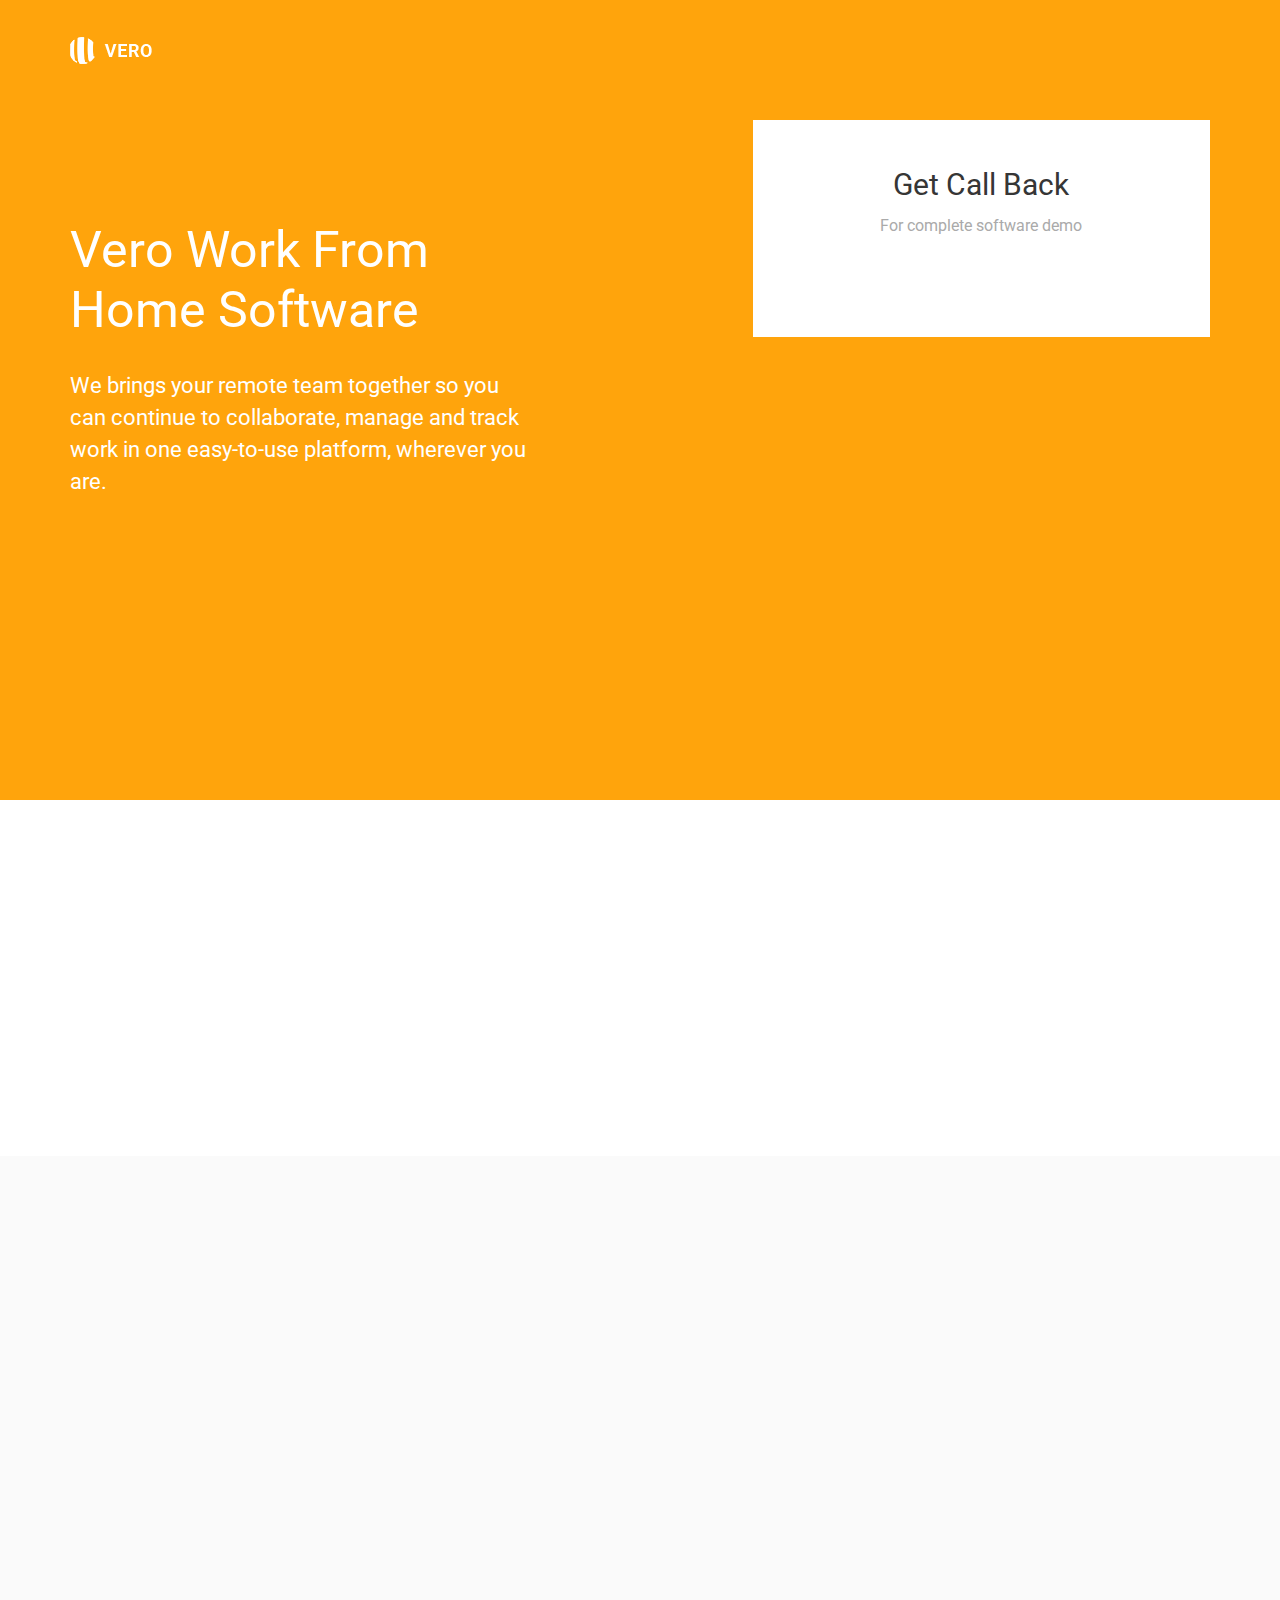
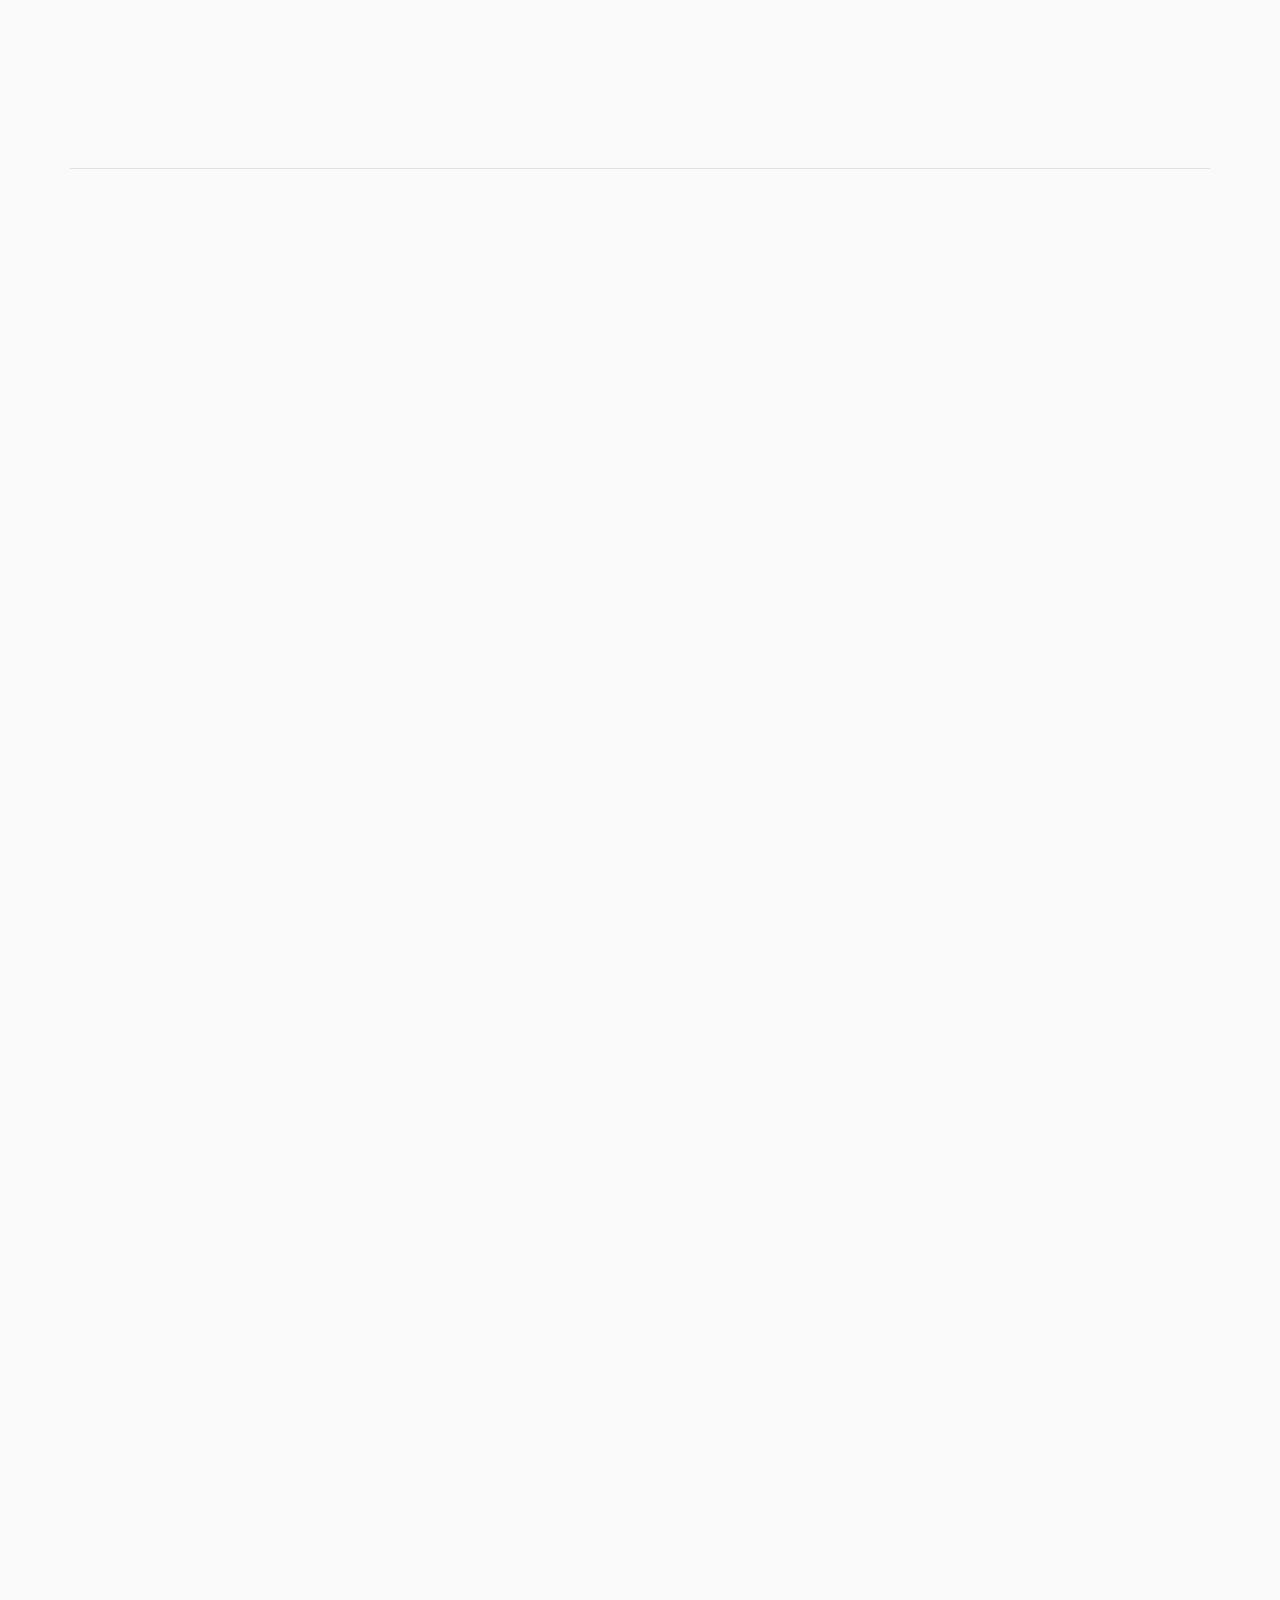
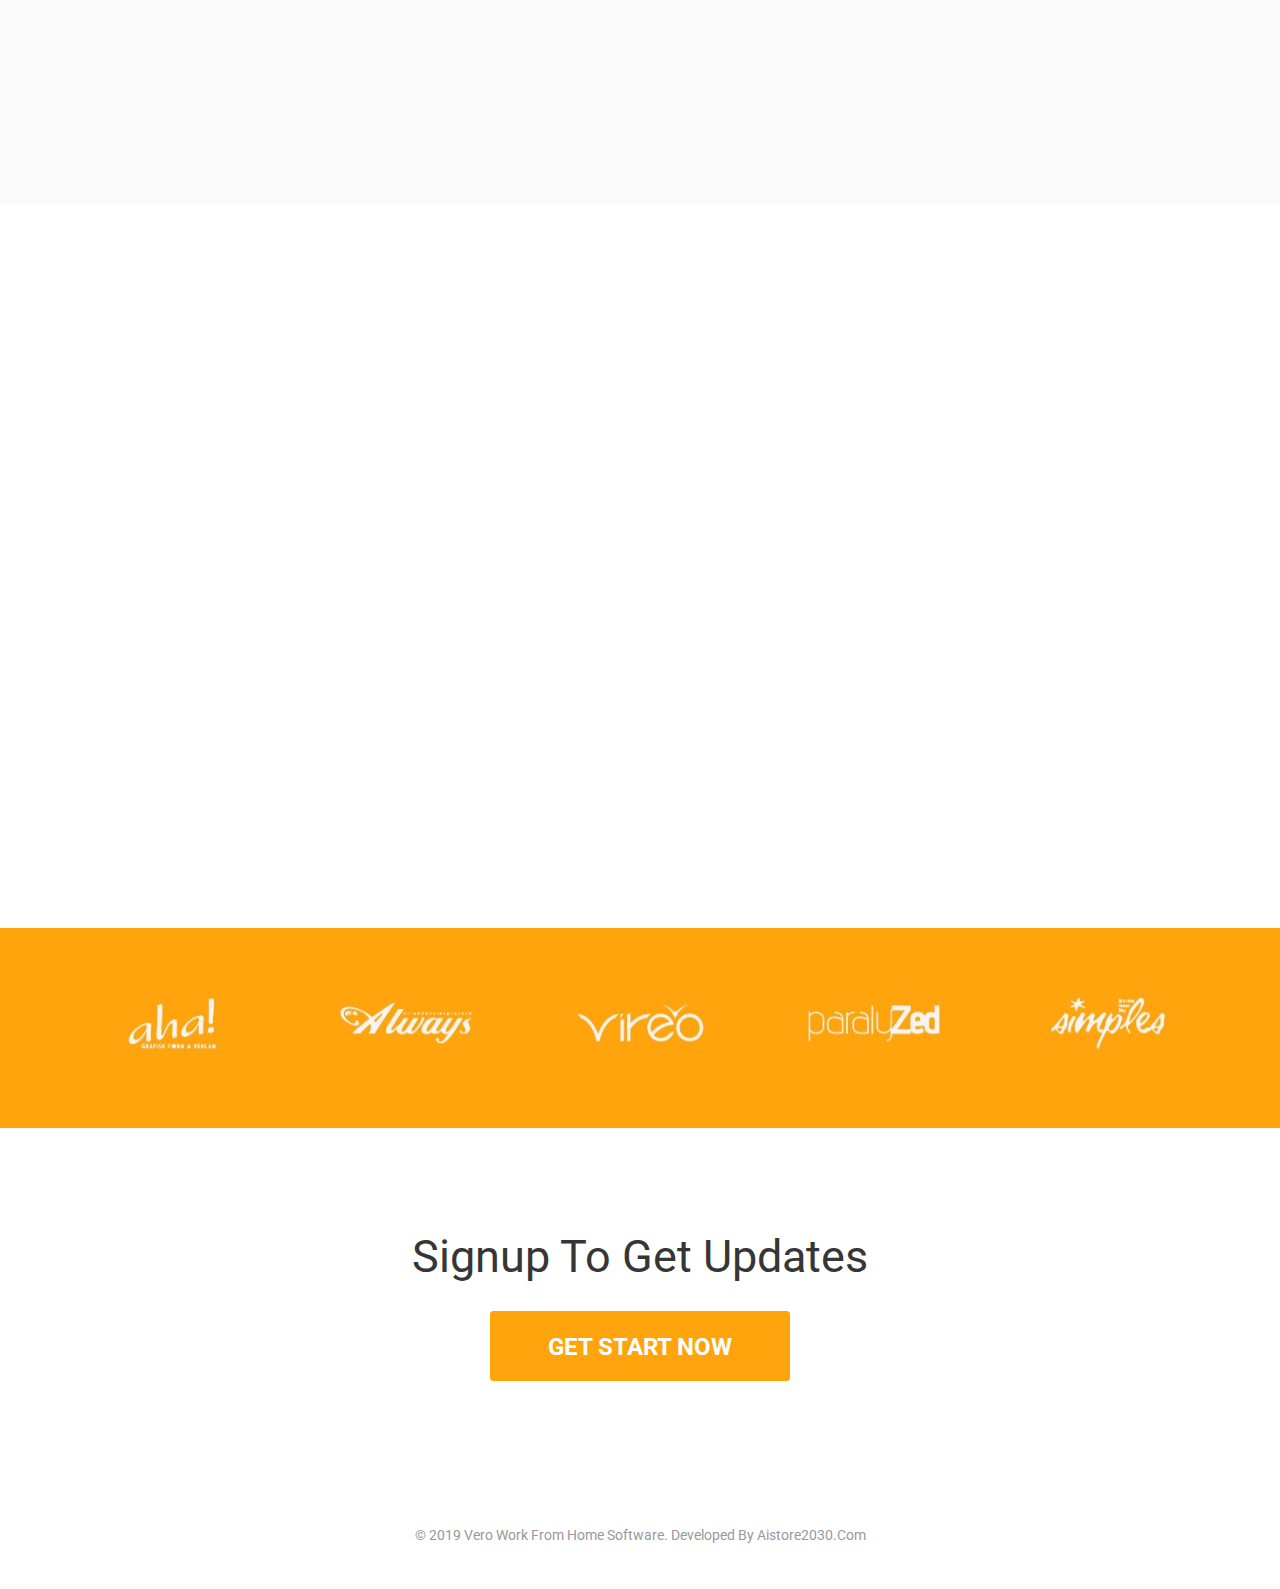
<file: index.html>
<!DOCTYPE html>
<html dir="ltr" lang="en-US">

<head>
	<!-- Document Meta
    ============================================= -->
	<meta charset="utf-8">
	<meta http-equiv="X-UA-Compatible" content="IE=edge">
	<!--IE Compatibility Meta-->
	<meta name="author" content="zytheme"/>
	<meta name="viewport" content="width=device-width, initial-scale=1, maximum-scale=1">
	<meta name="description" content="Multi-purpose Business html5 landing page">
	<link href="assets/images/favicon/favicon.ico" rel="icon">

	<!-- Fonts
    ============================================= -->
	<link href='https://fonts.googleapis.com/css?family=Roboto:300,300i,400,400i,700' rel='stylesheet' type='text/css'>

	<!-- Stylesheets
    ============================================= -->
	<link href="assets/css/external.css" rel="stylesheet">
	<link href="assets/css/bootstrap.min.css" rel="stylesheet">
	<link href="assets/css/style.css" rel="stylesheet">
	<!-- HTML5 shim, for IE6-8 support of HTML5 elements. All other JS at the end of file. -->
	<!--[if lt IE 9]>
      <script src="assets/js/html5shiv.js"></script>
      <script src="assets/js/respond.min.js"></script>
    <![endif]-->

	<!-- Document Title
    ============================================= -->
	<title>Vero Work from home software</title>
	
	<style>
	
	.feature-panel
	{
	padding-bottom:3
	
	
	
	
	
	
	
	
	
	
	
	
	0px;
	}
	
	
	</style>
</head>

<body class="body-scroll">
	<!-- Document Wrapper
	============================================= -->
	<div id="wrapper" class="wrapper clearfix">

		<!-- Header
        ============================================= -->
		<header id="navbar-spy" class="header header-1 header-transparent header-fixed">
			<nav id="primary-menu" class="navbar navbar-fixed-top">
				<div class="container">
					<div class="navbar-header">
						<button type="button" class="navbar-toggle collapsed" data-toggle="collapse" data-target="#navbar-collapse-1" aria-expanded="false">
							<span class="sr-only">Toggle navigation</span>
							<span class="icon-bar"></span>
							<span class="icon-bar"></span>
							<span class="icon-bar"></span>
						</button>
						<a class="logo" href="index.php">
							<img class="logo-dark" src="assets/images/logo/logo-dark.png" alt="Vero Logo">
							<img class="logo-light" src="assets/images/logo/logo-light.png" alt="Vero Logo">
						</a>
					</div>
					<div class="collapse navbar-collapse pull-right" id="navbar-collapse-1">
						<ul class="nav navbar-nav nav-pos-right navbar-left nav-split">
							<li class="active"><a data-scroll="scrollTo" href="#slider">home</a>
							</li>
							<li><a data-scroll="scrollTo" href="#feature2">feature</a>
							</li>
							<li><a data-scroll="scrollTo" href="#reviews">reviews</a>
							</li>
							<li><a data-scroll="scrollTo" href="#clients">clients</a>
							</li>
							 	
							
							<li><a   data-scroll="scrollTo" href="https://t1.aistore2030.com">GET START</a>
							</li>
						</ul>
					</div>
					<!--/.nav-collapse -->
				</div>
			</nav>
		</header>

		<!-- Slider #1
		============================================= -->
		<section id="slider" class="section slider slider-form">
			<div class="slide--item bg-theme">
				<div class="container">
					<div class="row row-content">
						<div class="col-xs-12 col-sm-6 col-md-5 pt-100">
							<div class="slide--headline">Vero Work from home software</div>
							<div class="slide--bio">We brings your remote team together so you can continue to collaborate, manage and track work in one easy-to-use platform, wherever you are.</div>
							 
						</div>
						<div class="col-xs-12 col-sm-6 col-md-5 col-md-offset-2">
							<div class="slide--action">
								<h6>Get call Back</h6>
								<p>For complete software demo</p>
								
								
								<script charset="utf-8" type="text/javascript" src="https://js.hsforms.net/forms/shell.js"></script>
<script>
  hbspt.forms.create({
	portalId: "4822330",
	formId: "42aa7dcf-7f7b-405f-8d5d-a2e85fad1ea6"
});
</script>


							</div>
						</div>
					</div>
					<!-- .row end -->
				</div>
				<!-- .container end -->
			</div>
			<!-- .slide-item end -->
		</section>
		<!-- #slider end -->

		<!-- Feature #1
		============================================= -->
		<section id="feature1" class="section feature feature-left bg-white">
			<div class="container">
				<div class="row">
					<!-- Panel #1 -->
					<div class="col-xs-12 col-sm-3 col-md-3">
						<div class="feature-panel wow fadeInUp" data-wow-duration="1s">
							<div class="feature--icon">
								<i class="lnr lnr-chart-bars"></i>
							</div>
							<div class="feature--content">
								<h3>Capture screenshots</h3>
								<p>System capture employee screenshots and show you in the reports.</p>
							</div>
						</div>
						<!-- .feature-panel end -->
					</div>
					<!-- .col-md-4 end -->

					<!-- Panel #2 -->
					<div class="col-xs-12 col-sm-3 col-md-3">
						<div class="feature-panel wow fadeInUp" data-wow-duration="1s">
							<div class="feature--icon">
								<i class="lnr lnr-users"></i>
							</div>
							<div class="feature--content">
								<h3>Track working hour</h3>
								<p>Track working hour with screenshots that you employee was really working.</p>
							</div>
						</div>
						<!-- .feature-panel end -->
					</div>
					<!-- .col-md-4 end -->

					 
					
					<div class="col-xs-12 col-sm-3 col-md-3">
						<div class="feature-panel wow fadeInUp" data-wow-duration="1s">
							<div class="feature--icon">
								<i class="lnr lnr-gift"></i>
							</div>
							<div class="feature--content">
								<h3>Powerful Reports</h3>
								<p>System impresses you with details reports so that it so that you can get exact information.</p>
							</div>
						</div>
						<!-- .feature-panel end -->
					</div>
					
					
					<div class="col-xs-12 col-sm-3 col-md-3">
						<div class="feature-panel wow fadeInUp" data-wow-duration="1s">
							<div class="feature--icon">
								<i class="lnr lnr-gift"></i>
							</div>
							<div class="feature--content">
								<h3>White Label</h3>
								<p>Hosted on your server underyour own brand and logo</p>
							</div>
						</div>
						<!-- .feature-panel end -->
					</div>
						
					 
					
					
					<!-- .col-md-4 end -->
				</div>
				<!-- .row end -->
			</div>
			<!-- .container end -->
		</section>
		<!-- #feature2 end -->

		<!-- Feature #2
		============================================= -->
		<section id="feature2" class="section feature feature-2">
			<div class="container">
				<div class="row clearfix">
					<div class="col-xs-12 col-sm-12 col-md-6 col-md-offset-3">
						<div class="heading heading-1 mb-80 text--center wow fadeInUp" data-wow-duration="1s">
							<h2 class="heading--title">Our features suits all types</h2>
						</div>
					</div>
					<!-- .col-md-6 end -->
				</div>
				<!-- .row end -->
				<div class="row">
					<div class="col-xs-12 col-sm-6 col-md-6 wow fadeInUp">
						<img class="img-responsive" src="assets/images/background/bg-2.jpg" alt="device"/>
					</div>
					<!-- .col-md-6 end -->
					<div class="col-xs-12 col-sm-6 col-md-6">
						<div class="wow fadeInUp" data-wow-duration="1s">
							<h3 class="">Works on all platforms</h3>
							<p class="">It is web based software build using Laravel and JavaFX and thus run in all plateform Windows , Linux and Mac.</p>
						</div>
					</div>
					<!-- .col-md-6 end -->

				</div>
				<!-- .row end -->
			</div>
			<!-- .container end -->
		</section>
		<!-- #feature2 end -->
		
		<!-- Divider
		============================================= -->
		<section class="pt-0 pb-0">
			<div class="container">
				<div class="row">
					<div class="col-xs-12 col-sm-12 col-md-12">
						<hr class="feature-divider">
					</div>
				</div>
				<!-- .row end -->
			</div>
			<!-- .container end -->
		</section>
		
		<!-- Feature #2
		============================================= -->
		<section id="feature3" class="section feature feature-2">
			<div class="container">
				<div class="row">
					<div class="col-xs-12 col-sm-6 col-md-6">
						<div class="wow fadeInUp" data-wow-duration="1s">
							<h3 class="">Easy & secure access</h3>
							<p class="">You will get software with source code so host it in your server and yes database.</p>
						</div>
					</div>
					<!-- .col-md-6 end -->
					<div class="col-xs-12 col-sm-6 col-md-6 wow fadeInUp">
						<img class="img-responsive pull-right" src="assets/images/background/bg-3.jpg" alt="device"/>
					</div>
					<!-- .col-md-6 end -->

				</div>
				<!-- .row end -->
			</div>
			<!-- .container end -->
		</section>
		
		
		
		<!-- Feature #2
		============================================= -->
		<section id="feature3" class="section feature feature-2">
			<div class="container">
				<div class="row">
					 <div class="col-xs-12 col-sm-6 col-md-6 wow fadeInUp">
						<img class="img-responsive pull-right" src="screen/screen.png" alt="device"/>
					</div>
					<!-- .col-md-6 end -->
					<div class="col-xs-12 col-sm-6 col-md-6 wow fadeInUp">
						<img class="img-responsive pull-right" src="screen/screen1.png" alt="device"/>
					</div>
					
				 
					
					<div class="col-xs-12 col-sm-6 col-md-6 wow fadeInUp">
						<img class="img-responsive pull-right" src="screen/screen3.png" alt="device"/>
					</div>
					<!-- .col-md-6 end --><div class="col-xs-12 col-sm-6 col-md-6 wow fadeInUp">
						<img class="img-responsive pull-right" src="screen/screen4.png" alt="device"/>
					</div>
					<!-- .col-md-6 end -->


<!-- .col-md-6 end --><div class="col-xs-12 col-sm-6 col-md-6 wow fadeInUp">
						<img class="img-responsive pull-right" src="screen/screen5.png" alt="device"/>
					</div>
					<!-- .col-md-6 end -->
<!-- .col-md-6 end --><div class="col-xs-12 col-sm-6 col-md-6 wow fadeInUp">
						<img class="img-responsive pull-right" src="screen/screen6.png" alt="device"/>
					</div>
					<!-- .col-md-6 end -->
					
					
				</div>
				<!-- .row end -->
			</div>
			<!-- .container end -->
		</section>
		
		
		<!-- #feature2 end -->

		<!-- reviews
        ============================================= -->
		<section id="reviews" class="section reviews pb-70 bg-white">
			<div class="container">
				<div class="row clearfix">
					<div class="col-xs-12 col-sm-12 col-md-6 col-md-offset-3">
						<div class="heading heading-1 mb-80 text--center wow fadeInUp" data-wow-duration="1s">
							<h2 class="heading--title">What users say ?</h2>
						</div>
					</div>
					<!-- .col-md-6 end -->
				</div>
				<!-- .row end -->
				<div class="row">
					<div class="col-xs-12 col-sm-6 col-md-6">
						<!--  Testimonial #1  -->
						<div class="testimonial-panel wow fadeInUp" data-wow-duration="1s">
							<div class="testimonial--img">
								<img src="assets/images/testimonials/1.png" alt="author">
							</div>
							<div class="testimonial--body">
								<div class="testimonial--author">
									<h5>Mark Smith</h5>
								</div>
								<div class="testimonial--job">
									Envato Inc.
								</div>
								<p>"Highly skilled and patient team of web designers. Working with everyone at vero has been a total pleasure and I'm looking forward to a long and fruitful working relationship with them. A+++ work - highly recommended them"</p>
							</div>
						</div>
					</div>
					<!-- .col-md-6 End -->
					<div class="col-xs-12 col-sm-6 col-md-6">
						<!--  Testimonial #1  -->
						<div class="testimonial-panel wow fadeInUp" data-wow-duration="1s">
							<div class="testimonial--img">
								<img src="assets/images/testimonials/2.png" alt="author">
							</div>
							<div class="testimonial--body">
								<div class="testimonial--author">
									<h5>Jessy Arthur</h5>
								</div>
								<div class="testimonial--job">
									Apple Inc.
								</div>
								<p>"The experience we had working with vero was excellent all around. They went above and beyond to give us all we wanted and more. Highly recommended!"</p>
							</div>
						</div>
					</div>
					<!-- .col-md-6 End -->
				</div>
				<!-- .row End -->
			</div>
			<!-- .container End -->
		</section>
		<!-- #reviews End-->

		<!-- Clients Carousel Section
		=== === === === === === === === === === === === === === -->
		<section id="clients" class="section clients clients-carousel bg-theme">
			<div class="container">
				<div class="row">
					<div class="col-xs-12 col-sm-12 col-md-12">
						<div class="carousel carousel-dots" data-slide="5" data-slide-res="2" data-autoplay="false" data-nav="false" data-dots="false" data-space="30" data-loop="true" data-speed="800">
							<!-- Client #1 -->
							<div class="client">
								<img class="center-block" src="assets/images/clients/1.jpg" alt="client">
							</div>

							<!-- Client #2 -->
							<div class="client">
								<img class="center-block" src="assets/images/clients/2.jpg" alt="client">
							</div>

							<!-- Client #3 -->
							<div class="client">
								<img class="center-block" src="assets/images/clients/3.jpg" alt="client">
							</div>

							<!-- Client #4 -->
							<div class="client">
								<img class="center-block" src="assets/images/clients/4.jpg" alt="client">
							</div>

							<!-- Client #5 -->
							<div class="client">
								<img class="center-block" src="assets/images/clients/5.jpg" alt="client">
							</div>
							<!-- Client #3 -->
							<div class="client">
								<img class="center-block" src="assets/images/clients/3.jpg" alt="client">
							</div>

							<!-- Client #4 -->
							<div class="client">
								<img class="center-block" src="assets/images/clients/4.jpg" alt="client">
							</div>
						</div>
					</div>
					<!-- .col-md-12 end -->
				</div>
				<!-- .row end -->
			</div>
			<!-- .container end -->
		</section>
		<!-- #clients end -->

		<!-- Action #1
		============================================= -->
		<section id="cta" class="section cta text-center bg-white">
			<div class="container">
				<div class="row">
					<div class="col-xs-12 col-sm-8 col-sm-offset-2 col-md-6 col-md-offset-3">
						<h3 class="heading--title">Signup to get updates</h3>
						 
						<a class="btn btn--primary" href="https://share.hsforms.com/1Qqp9z397QF-NXaLoX60epg2vcxm">get start now</a>
					</div>
					<!-- .col-md-12 end -->
				</div>
				<!-- .row end -->
			</div>
			<!-- .container end -->
		</section>
		<!-- #cta end -->

		<!-- Footer 
		============================================= -->
		<footer id="footer" class="footer footer-5">
			<!-- Copyrights
			============================================= -->
			<div class="container">
				<div class="row">
					<div class="col-xs-12 col-sm-12 col-md-12">
						<div class="footer--copyright text-center">
							<span>&copy; 2019 Vero Work from home software. Developed by aistore2030.com
						</div>
					</div>
					<!-- .col-md-6 end -->
				</div>
				<!-- .row end -->
			</div>
			<!-- .container end -->
		</footer>
	</div>
	<!-- #wrapper end -->

	<!-- Footer Scripts
	============================================= -->
	<script src="assets/js/jquery-2.2.4.min.js"></script>
	<script src="assets/js/plugins.js"></script>
	<script src="assets/js/functions.js"></script><!--Start of Zendesk Chat Script-->
<script type="text/javascript">
window.$zopim||(function(d,s){var z=$zopim=function(c){z._.push(c)},$=z.s=
d.createElement(s),e=d.getElementsByTagName(s)[0];z.set=function(o){z.set.
_.push(o)};z._=[];z.set._=[];$.async=!0;$.setAttribute("charset","utf-8");
$.src="https://v2.zopim.com/?3VEgYouagZpzfI2k71eplQR3poWqfMGv";z.t=+new Date;$.
type="text/javascript";e.parentNode.insertBefore($,e)})(document,"script");
</script>
<!--End of Zendesk Chat Script-->
		
		<!-- Global site tag (gtag.js) - Google Analytics -->
<script async src="https://www.googletagmanager.com/gtag/js?id=UA-166897529-1">
</script>
<script>
  window.dataLayer = window.dataLayer || [];
  function gtag(){dataLayer.push(arguments);}
  gtag('js', new Date());

  gtag('config', 'UA-166897529-1');
</script>
		
		
</body>
</html>
</file>
<file: assets/css/style.css>
/*-----------------------------------------------------------------------------------

	Theme Name: Vero
	Theme URI: http://themeforest.net/user/zytheme
	Description: Vero is a pixel perfect creative html5 app landing page  based on designed with great attention to details, flexibility and performance. It is ultra professional, smooth and sleek, with a clean modern layout.
	Author: zytheme
	Author URI: http://themeforest.net/user/zytheme
	Version: 1.0

-----------------------------------------------------------------------------------*/
/*!
// Contents
// ------------------------------------------------>

1.  Global Styles
 2.  Typography
 3.	 Color
 4.	 Align
 5.	 Grid
 6.	 Blockquotes
 7.	 Background
 8.	 Buttons
 9.	 Forms
 10. Heading
 11. Loading
 12. Header
 13. Menu
 14. hero
 15. testimonial
 16. feature
 17. action
 18. pricing
 19. footer
 20. carousel
 21. landing
 22. Video
 23. Clients

/*------------------------------------*\
    #GLOBAL STYLES
\*------------------------------------*/
/*
WARNING! DO NOT EDIT THIS FILE!

To make it easy to update your theme, you should not edit the styles in this file. Instead use 
the custom.css file to add your styles. You can copy a style from this file and paste it in 
custom.css and it will override the style in this file. You have been warned! :)
*/
body,
html {
	overflow-x: hidden;
}

html {
	font-size: 13px;
}

body {
	background-color: #ffffff;
	font-family: 'Roboto', sans-serif;
	font-size: 13px;
	font-weight: 400;
	color: #aaaaaa;
	line-height: 1.5;
	margin: 0;
}

.wrapper {
	background-color: #fafafa;
}

* {
	outline: none;
}
::-moz-selection {
 text-shadow: none;
}

::selection {
	background-color: #ffa40c;
	color: #ffffff;
	text-shadow: none;
}

a {
	-webkit-transition: all 0.3s ease;
	-moz-transition: all 0.3s ease;
	-o-transition: all 0.3s ease;
	transition: all 0.3s ease;
	color: #ffa40c;
}

a:hover {
	color: #d88700;
	text-decoration: none;
}

a:focus {
	color: #d88700;
	outline: none;
	text-decoration: none;
}

a:active {
	color: #d88700;
	outline: none;
	text-decoration: none;
}

textarea {
	resize: none;
}

button.btn {
	margin-bottom: 0;
}

.btn:focus,
.btn:active:focus,
.btn.active:focus,
.btn.focus,
.btn.focus:active,
.btn.active.focus {
	outline: none;
}

.modal-backdrop {
	z-index: 1020;
	background-color: rgba(34, 34, 34, 0.95);
}

.fullscreen {
	height: 100vh !important;
}

/* Custom, iPhone Retina */
/* Small Devices, Tablets */
/* Medium Devices, Desktops */
@media only screen and (max-width: 992px) {

.fullscreen {
	height: auto !important;
}
}

/*------------------------------------*\
    #TYPOGRAPHY
\*------------------------------------*/
/* Heading Text */
.h1,
.h2,
.h3,
.h4,
.h5,
.h6,
h1,
h2,
h3,
h4,
h5,
h6 {
	color: #363636;
	font-family: 'Roboto', sans-serif;
	font-weight: 700;
	margin: 0 0 28px;
	line-height: 1;
}

.h1,
h1 {
	font-size: 52px;
}

.h2,
h2 {
	font-size: 42px;
}

.h3,
h3 {
	font-size: 38px;
}

.h4,
h4 {
	font-size: 32px;
}

.h5,
h5 {
	font-size: 24px;
}

.h6,
h6 {
	font-size: 18px;
}

p {
	color: #aaaaaa;
	font-size: 13px;
	font-weight: 400;
	line-height: 22px;
}

.lead {
	font-size: 16px;
	line-height: 1.8;
}

/* Aligning Text */
.text--left {
	text-align: left !important;
}

.text--right {
	text-align: right !important;
}

.text--center {
	text-align: center !important;
}

.text--just {
	text-align: justify !important;
}

.align--top {
	vertical-align: top;
}

.align--bottom {
	vertical-align: bottom;
}

.align--middle {
	vertical-align: middle;
}

.align--baseline {
	vertical-align: baseline;
}

/* Weight Text */
.bold {
	font-weight: bold;
}

.regular {
	font-weight: normal;
}

.italic {
	font-style: italic;
}

.break-word {
	word-wrap: break-word;
}

.no-wrap {
	white-space: nowrap;
}

/* Text Color */
.text-white {
	color: #ffffff !important;
}

.text-gray {
	color: #f6f7fb !important;
}

.text-black {
	color: #363636;
}

.text-theme {
	color: #ffa40c;
}

.text--capitalize {
	text-transform: capitalize !important;
}

.text--uppercase {
	text-transform: uppercase !important;
}

.font-heading {
	font-family: 'Roboto', sans-serif;
}

.font-body {
	font-family: 'Roboto', sans-serif;
}

.font-18 {
	font-size: 24px;
}

.font-16 {
	font-size: 16px;
}

.font-20 {
	font-size: 20px;
}

.font-40 {
	font-size: 40px;
}

/* Custom, iPhone Retina */
@media only screen and (min-width: 320px) and (max-width: 767px) {

text-center-xs {
	text-align: center !important;
}
}

/* Small Devices, Tablets */
@media only screen and (min-width: 768px) and (max-width: 991px) {

text-center-sm {
	text-align: center !important;
}
}

.higlighted-style1 {
	background-color: #ffa40c;
	color: #fff;
	padding: 5px 0;
}

.higlighted-style2 {
	background-color: #363636;
	color: #fff;
	padding: 5px 0;
}

.higlighted-style3 {
	background-color: #f6f7fb;
	color: #ffa40c;
	padding: 5px 0;
}

/*------------------------------------*\
    #COLORS
\*------------------------------------*/
.color-heading {
	color: #363636 !important;
}

.color-theme {
	color: #ffa40c !important;
}

.color-white {
	color: #ffffff !important;
}

.color-gray {
	color: #f6f7fb !important;
}

/*------------------------------------*\
    #Align
\*------------------------------------*/
address,
blockquote,
dd,
dl,
fieldset,
form,
ol,
p,
pre,
table,
ul {
	margin-bottom: 20px;
}

section {
	padding-top: 100px;
	padding-bottom: 100px;
	overflow: hidden;
}

/* All margin */
.m-0 {
	margin: 0 !important;
}

.m-xs {
	margin: 10px;
}

.m-sm {
	margin: 20px;
}

.m-md {
	margin: 40px;
}

.m-lg {
	margin: 80px;
}

/* top margin */
.mt-0 {
	margin-top: 0;
}

.mt-xs {
	margin-top: 10px;
}

.mt-10 {
	margin-top: 10px !important;
}

.mt-20 {
	margin-top: 20px !important;
}

.mt-30 {
	margin-top: 30px !important;
}

.mt-40 {
	margin-top: 40px !important;
}

.mt-50 {
	margin-top: 50px !important;
}

.mt-60 {
	margin-top: 60px;
}

.mt-70 {
	margin-top: 70px !important;
}

.mt-80 {
	margin-top: 80px !important;
}

.mt-90 {
	margin-top: 90px !important;
}

.mt-100 {
	margin-top: 100px !important;
}

.mt-150 {
	margin-top: 150px;
}

/* bottom margin */
.mb-0 {
	margin-bottom: 0 !important;
}

.mb-15 {
	margin-bottom: 15px;
}

.mb-10 {
	margin-bottom: 10px !important;
}

.mb-20 {
	margin-bottom: 20px !important;
}

.mb-30 {
	margin-bottom: 30px !important;
}

.mb-50 {
	margin-bottom: 50px !important;
}

.mb-40 {
	margin-bottom: 40px !important;
}

.mb-60 {
	margin-bottom: 60px !important;
}

.mb-70 {
	margin-bottom: 70px !important;
}

.mb-80 {
	margin-bottom: 80px !important;
}

.mb-90 {
	margin-bottom: 90px !important;
}

.mb-100 {
	margin-bottom: 100px !important;
}

.mb-150 {
	margin-bottom: 150px !important;
}

/* right margin */
.mr-0 {
	margin-right: 0;
}

.mr-30 {
	margin-right: 30px !important;
}

.mr-50 {
	margin-right: 50px;
}

.mr-60 {
	margin-right: 60px;
}

.mr-150 {
	margin-right: 150px;
}

/* left margin */
.ml-0 {
	margin-left: 0;
}

.ml-xs {
	margin-left: 10px;
}

.ml-sm {
	margin-left: 20px;
}

.ml-md {
	margin-left: 40px;
}

.ml-lg {
	margin-left: 80px;
}

.ml-30 {
	margin-left: 30px !important;
}

.ml-50 {
	margin-left: 50px;
}

.ml-60 {
	margin-left: 60px;
}

.ml-150 {
	margin-left: 150px;
}

/* All padding */
.p-0 {
	padding: 0 !important;
}

.p-xs {
	padding: 10px;
}

.p-sm {
	padding: 20px;
}

.p-md {
	padding: 40px;
}

.p-lg {
	padding: 80px;
}

/* top padding */
.pt-0 {
	padding-top: 0 !important;
}

.pt-20 {
	padding-top: 20px !important;
}

.pt-30 {
	padding-top: 30px !important;
}

.pt-40 {
	padding-top: 40px !important;
}

.pt-50 {
	padding-top: 50px;
}

.pt-60 {
	padding-top: 60px;
}

.pt-70 {
	padding-top: 70px !important;
}

.pt-80 {
	padding-top: 80px;
}

.pt-90 {
	padding-top: 90px;
}

.pt-100 {
	padding-top: 100px !important;
}

.pt-150 {
	padding-top: 150px !important;
}

/* bottom padding */
.pb-0 {
	padding-bottom: 0 !important;
}

.pb-30 {
	padding-bottom: 30px;
}

.pb-50 {
	padding-bottom: 50px;
}

.pb-60 {
	padding-bottom: 60px;
}

.pb-70 {
	padding-bottom: 70px !important;
}

.pb-80 {
	padding-bottom: 80px;
}

.pb-90 {
	padding-bottom: 90px;
}

.pb-100 {
	padding-bottom: 100px !important;
}

/* right padding */
.pr-0 {
	padding-right: 0;
}

.pr-xs {
	padding-right: 10px;
}

.pr-sm {
	padding-right: 20px;
}

.pr-md {
	padding-right: 40px;
}

.pr-lg {
	padding-right: 80px;
}

.pr-15 {
	padding-right: 15px !important;
}

.pr-30 {
	padding-right: 30px !important;
}

.pr-50 {
	padding-right: 50px;
}

.pr-60 {
	padding-right: 60px;
}

.pr-100 {
	padding-right: 100px !important;
}

.pr-150 {
	padding-right: 150px;
}

/* left padding */
.pl-0 {
	padding-left: 0 !important;
}

.pl-30 {
	padding-left: 30px;
}

.pl-50 {
	padding-left: 50px;
}

.pl-60 {
	padding-left: 60px;
}

.pl-100 {
	padding-left: 100px !important;
}

.pl-150 {
	padding-left: 150px;
}

/* Postions */
.fixed {
	position: fixed;
}

.relative {
	position: relative;
}

.absolute {
	position: absolute;
}

.static {
	position: static;
}

/* Zindex*/
.zindex-1 {
	z-index: 1;
}

.zindex-2 {
	z-index: 2;
}

.zindex-3 {
	z-index: 3;
}

/* Borders */
.border-all {
	border: 1px solid #ffa40c;
}

.border-top {
	border-top: 1px solid #ffa40c;
}

.border-bottom {
	border-bottom: 1px solid #ffa40c;
}

.border-right {
	border-right: 1px solid #ffa40c;
}

.border-left {
	border-left: 1px solid #ffa40c;
}

/* Display */
.inline {
	display: inline;
}

.block {
	display: block;
}

.inline-block {
	display: inline-block;
}

.hide {
	display: none;
}

.flex {
	display: flex;
}

@media only screen and (max-width: 767px) {

section {
	padding-top: 60px;
	padding-bottom: 60px;
}

.text-center-xs {
	text-align: center !important;
}

.pull-none-xs {
	float: none !important;
	text-align: center !important;
}

.mb-15-xs {
	margin-bottom: 15px;
}

.mb-30-xs {
	margin-bottom: 30px !important;
}

.mb-50-xs {
	margin-bottom: 50px;
}

.mb-60-xs {
	margin-bottom: 60px !important;
}

.p-none-xs {
	padding-right: 0;
	padding-left: 0;
}
}

@media only screen and (min-width: 768px) and (max-width: 991px) {

.text-center-sm {
	text-align: center !important;
}

.mb-0-sm {
	margin-bottom: 0;
}

.mb-15-sm {
	margin-bottom: 15px;
}

.mb-30-sm {
	margin-bottom: 30px !important;
}

.mb-50-sm {
	margin-bottom: 50px;
}

.mb-60-sm {
	margin-bottom: 60px;
}

.pb-15-sm {
	padding-bottom: 15px;
}

.pb-30-sm {
	padding-bottom: 30px;
}

.pb-50-sm {
	padding-bottom: 50px;
}

.pb-60-sm {
	padding-bottom: 60px;
}

.p-none-sm {
	padding-right: 0;
	padding-left: 0;
}

.pull-none-sm {
	float: none !important;
	text-align: center !important;
}
}

.border-b {
	border-bottom: 1px solid #f6f7fb;
}

/*------------------------------------*\
    #Grid
\*------------------------------------*/
.row-no-padding [class*="col-"] {
	padding-left: 0 !important;
	padding-right: 0 !important;
}

.col-lg-5ths,
.col-md-5ths,
.col-sm-5ths,
.col-xs-5ths {
	position: relative;
	min-height: 1px;
	padding-right: 15px;
	padding-left: 15px;
}

.col-xs-5ths {
	width: 20%;
	float: left;
}

@media (min-width: 768px) {

.col-sm-5ths {
	width: 20%;
	float: left;
}
}

@media (min-width: 992px) {

.col-md-5ths {
	width: 20%;
	float: left;
}
}

@media (min-width: 1200px) {

.col-lg-5ths {
	width: 20%;
	float: left;
}
}

.col-content {
	padding: 120px 100px 90px 120px;
}

/* Custom, iPhone Retina */
@media only screen and (min-width: 320px) and (max-width: 767px) {

.col-content {
	padding: 40px !important;
}
}

/* Small Devices, Tablets */
.col-img {
	height: 600px !important;
	padding: 60px;
	overflow: hidden;
}

/* Custom, iPhone Retina */
@media only screen and (min-width: 320px) and (max-width: 767px) {

.col-img {
	height: auto;
	min-height: 600px;
}
}

/* Postion Helpers */
.pos-fixed {
	position: fixed;
}

.pos-relative {
	position: relative;
}

.pos-absolute {
	position: absolute;
}

.pos-static {
	position: static;
}

.pos-top {
	top: 0;
}

.pos-bottom {
	bottom: 0;
}

.pos-right {
	right: 0;
}

.pos-left {
	left: 0;
}

.pos-vertical-center {
	position: relative;
	top: 50%;
	-webkit-transform: perspective(1px) translateY(-50%);
	-moz-transform: perspective(1px) translateY(-50%);
	-o-transform: perspective(1px) translateY(-50%);
	transform: perspective(1px) translateY(-50%);
}

.height-700 {
	height: 700px !important;
}

.height-500 {
	height: 500px !important;
}

.height-800 {
	height: 800px !important;
}

@media only screen and (min-width: 992px) {

.hidden-lg,
 .hidden-md {
	display: none;
}
}

/*------------------------------------*\
    #BACKGROUNDS
\*------------------------------------*/
.bg-theme {
	background-color: #ffa40c !important;
}

.bg-gray {
	background-color: #f6f7fb !important;
}

.bg-white {
	background-color: #ffffff !important;
}

.bg-dark {
	background-color: #363636 !important;
}

/* Background Image */
.bg-section {
	position: relative;
	overflow: hidden;
	z-index: 1;
	-webkit-background-size: cover;
	-moz-background-size: cover;
	-ms-background-size: cover;
	-o-background-size: cover;
	background-size: cover;
	/*background-attachment: fixed;*/
	background-repeat: no-repeat;
	background-position: center center;
	width: 100%;
	height: 100%;
}

.bg-overlay:before {
	content: "";
	display: inline-block;
	height: 100%;
	left: 0;
	position: absolute;
	top: 0;
	width: 100%;
	z-index: -1;
}

.bg-overlay-light:before {
	background-color: #ffffff;
	opacity: 0.8;
}

.bg-overlay-dark:before {
	background-color: #363636;
	opacity: 0.3;
}

.bg-overlay-theme:before {
	background-color: #ffa40c;
	opacity: 0.7;
}

.bg-parallex {
	background-attachment: fixed;
}

.bg-ytvideo.bg-overlay:before {
	z-index: 1;
	opacity: .7;
}

/* Background Video */
.bg-ytvideo {
	position: absolute !important;
	height: 100%;
	width: 100%;
	top: 0;
	z-index: 0 !important;
}

.bg-video {
	width: 100%;
	overflow: hidden;
	behavior: url(/PIE.htc);
	transform: translateZ(0);
	display: block;
	border-radius: 0;
}

.bg-video iframe {
	display: block;
	position: absolute;
	z-index: -2;
}

.bg-video .bg-player {
	bottom: 0;
	left: 0;
	right: 0;
	position: absolute;
	top: 0;
	width: 100%;
	background: url(polina.jpg) no-repeat;
	min-height: 500px;
}

.bg-video .vidbg {
	min-width: 100%;
	min-height: 100%;
}

.bg-vyoutube {
	z-index: 550;
	text-align: center;
	height: 100%;
	min-height: 100%;
	position: relative;
	overflow: hidden;
}

/*------------------------------------*\
    #BUTTONS
\*------------------------------------*/
.btn {
	font-family: 'Roboto', sans-serif;
	position: relative;
	z-index: 2;
	font-size: 18px;
	font-weight: 700;
	text-transform: uppercase;
	text-align: center;
	border-radius: 3px;
	padding: 0;
	width: 230px;
	height: 60px;
	line-height: 60px;
}

.btn.active,
.btn:active {
	-moz-box-shadow: none;
	-webkit-box-shadow: none;
	box-shadow: none;
}

/* Button Primary */
.btn--primary {
	background-color: #ffa40c;
	color: #ffffff;
	border-color: #ffa40c;
}

.btn--primary:active,
.btn--primary:focus,
.btn--primary:hover {
	background-color: #ffad24;
	border-color: #ffad24;
	color: #ffffff;
}

.bg-dark .btn--primary:active,
.bg-dark .btn--primary:focus,
.bg-dark .btn--primary:hover {
	background-color: #ffad24;
	color: #ffffff;
}

/* Button Secondary*/
.btn--secondary {
	background-color: #363636;
	color: #ffffff;
	border: 2px solid #363636;
}

.btn--secondary:active,
.btn--secondary:focus,
.btn--secondary:hover {
	background-color: #ffa40c;
	color: #ffffff;
	border-color: #ffa40c;
}

/* Button White */
.btn--white {
	background-color: #ffffff;
	color: #363636;
	border: 1px solid #ffffff;
	border-radius: 4px;
}

.btn--white:active,
.btn--white:focus,
.btn--white:hover {
	background-color: #ffa40c;
	color: #ffffff;
	border-color: #ffa40c;
}

/* Button Block */
.btn--block {
	width: 100%;
}

.btn--auto {
	width: auto;
}

/* Button Rounded */
.btn--rounded {
	border-radius: 26px;
}

/* Button Bordered */
.btn--bordered {
	background-color: transparent;
}

.btn--bordered.btn--primary {
	color: #ffa40c;
	border-color: #ffa40c;
}

.btn--bordered.btn--primary:active,
.btn--bordered.btn--primary:focus,
.btn--bordered.btn--primary:hover {
	color: #ffffff;
	background-color: #ffa40c;
	border-color: #ffa40c;
}

.btn--bordered.btn--secondary {
	color: #2c303d;
	border-color: #e0e0e0;
}

.btn--bordered.btn--secondary:active,
.btn--bordered.btn--secondary:focus,
.btn--bordered.btn--secondary:hover {
	color: #ffffff;
	background-color: #363636;
	border-color: #363636;
}

.btn--bordered.btn--white {
	color: #ffffff;
	border-color: #ffffff;
}

.btn--bordered.btn--white:active,
.btn--bordered.btn--white:focus,
.btn--bordered.btn--white:hover {
	color: #ffa40c;
	background-color: #ffffff;
	border-color: #ffffff;
}

.btn--white.btn--secondary {
	color: #363636;
	border-color: #ffffff;
	background-color: #ffffff;
}

.btn--white.btn--secondary:active,
.btn--white.btn--secondary:focus,
.btn--white.btn--secondary:hover {
	color: #ffffff;
	background-color: #ffa40c;
	border-color: #ffa40c;
}

.bg-theme .btn--primary,
.bg-overlay-theme .btn--primary {
	background-color: #363636;
	color: #ffffff;
	border: none;
}

.portfolio-filter li a.active-filter,
.portfolio-filter li a:hover {
	color: #ffa40c;
}

.navbar-toggle {
	border-color: #ffa40c;
	-moz-border-radius: 0;
	-webkit-border-radius: 0;
	border-radius: 0;
	margin-top: 35px;
}

/*------------------------------------*\
    #FORMS
\*------------------------------------*/
label {
	font-weight: 300;
	margin-bottom: 10px;
	text-transform: capitalize;
}

.form-control {
	color: #aaaaaa;
	font-family: 'Roboto', sans-serif;
	font-size: 14px;
	font-weight: 400;
	line-height: 45px;
	height: 45px;
	border: 1px solid e0e0e0;
	background: transparent;
	padding-left: 24px;
	margin-bottom: 15px;
	position: relative;
	border-radius: 3px;
	-moz-box-shadow: none;
	-webkit-box-shadow: none;
	box-shadow: none;
}

.form-control:focus {
	border-color: #ffa40c;
	-moz-box-shadow: none;
	-webkit-box-shadow: none;
	box-shadow: none;
}
/* Placeholder */
.form-control::-webkit-input-placeholder {
 color: #aaaaaa;
}
.form-control:-moz-placeholder {
 color: #aaaaaa;
}
.form-control::-moz-placeholder {
 color: #aaaaaa;
}
.form-control:-ms-input-placeholder {
 color: #aaaaaa;
}

.input-group {
	border-radius: 25px;
	border: 1px solid #e0e0e0;
	background-color: transparent;
	overflow: hidden;
	padding: 0;
}

.input-group .btn {
	border-radius: 0 25px 25px 0;
}

.input-group .input-group-btn {
	overflow: hidden;
}

/* Custom, iPhone Retina */
@media only screen and (min-width: 320px) and (max-width: 767px) {

.input-group .btn {
	width: 120px;
}
}

/* Small Devices, Tablets */
/*------------------------------------*\
    #Heading
\*------------------------------------*/
.heading .heading--title {
	font-family: 'Roboto', sans-serif;
	font-size: 32px;
	font-weight: 500;
	line-height: 1;
	margin-bottom: 30px;
	text-transform: capitalize;
}

.heading .heading--desc {
	font-size: 18px;
	font-weight: 400;
	line-height: 24px;
	margin-bottom: 0;
	padding: 0 30px;
}

.divider--line {
	position: relative;
	height: 2px;
}

.divider--line:after {
	position: absolute;
	content: "";
	height: 2px;
	width: 50px;
	background-color: #ffa40c;
	bottom: 0;
	left: 0;
	margin: 0 auto;
}

.divider--center:after {
	left: 50%;
	margin-left: -25px;
}

.heading .divider--line + .heading--desc {
	margin-top: 30px;
}

.heading .heading--desc + .divider--line {
	margin-top: 37px;
}

/* Custom, iPhone Retina */
@media only screen and (min-width: 320px) and (max-width: 767px) {

.heading .heading--title {
	font-size: 30px;
}
}

/* Small Devices, Tablets */
/*------------------------------------*\
    #LOADING-SECTION
\*------------------------------------*/
.preloader {
	width: 100%;
	height: 100%;
	left: 0;
	top: 0;
	position: fixed;
	z-index: 99999;
	background-color: #ffffff;
	overflow: hidden;
}

/*------------------------------------*\
    #HEADER
\*------------------------------------*/
.header {
	height: 100px;
}

.header-transparent {
	background-color: transparent;
}

.header-transparent + .mtop-100,
.header-transparent + .page-title {
	position: relative;
	margin-top: -100px;
}

/*------------------------------------*\
    #Menu
\*------------------------------------*/
.header .navbar-collapse {
	padding-right: 0;
	padding-left: 0;
}

.header .navbar {
	margin-bottom: 0;
	border-radius: 0;
	min-height: 100px;
	border: none;
}

.header .navbar.affix {
	top: 0;
}

.header .navbar-nav {
	display: none;
}

.header .navbar.affix .navbar-nav {
	display: block;
}

.header-bordered .navbar {
	border-bottom: 1px solid rgba(255, 255, 255, 0.15);
}

.header .navbar .logo {
	max-width: 100%;
	height: auto;
	line-height: 100px;
}

.navbar-nav:not(.nav-pos-right) {
	margin-right: 200px;
}

.nav-bordered-right {
	margin-right: 30px;
}

.nav-bordered-right + .module:first-of-type:before {
	position: relative;
	margin-left: 12px;
}

.nav-bordered-right + .module:first-of-type:before {
	position: absolute;
	top: 50%;
	margin-top: -13px;
	left: -46px;
	content: "";
	width: 2px;
	height: 26px;
	background-color: #c9c9c9;
}

.affix .nav-bordered-right + .module:first-of-type:before {
	background-color: #c9c9c9;
}

.navbar-nav > li {
	margin-right: 32px;
}

.navbar-nav > li > a {
	font-size: 16px;
	text-transform: capitalize;
	font-weight: 400;
	line-height: 100px;
	color: #ffffff;
	padding: 0;
}

.nav .open > a,
.nav .open > a:focus,
.nav .open > a:hover {
	background-color: transparent;
	border: none;
}

.navbar-nav > li.active > ul {
	margin-top: 0;
}

.navbar-nav > li > a:focus,
.navbar-nav > li > a:hover {
	background-color: transparent;
	color: #ffffff;
}

/* Menu Level #1 */
.navbar-nav > li > a:before {
	position: absolute;
	bottom: -1px;
	left: 0;
	right: 0;
	margin: auto;
	width: 0;
	height: 3px;
	background: transparent;
	content: '';
	-webkit-transition: all 0.4s;
	-moz-transition: all 0.4s;
	transition: all 0.4s;
}

.navbar-nav > li > a:hover::before,
.navbar-nav > li.active > a:before {
	background-color: #ffffff;
	width: 100%;
}

.transparent-header .navbar {
	background-color: transparent;
	height: 101px;
}

/* Header Light */
.header-light {
	background-color: #ffffff;
}

.header-light .navbar .logo-dark {
	display: inline-block;
}

.header-light .navbar .logo-light {
	display: none;
}

.header-light .navbar .navbar-nav > li > a:hover::before,
.header-light .navbar .navbar-nav > li.active > a:before {
	background-color: #222222;
}

/* Header Fixed */
.header-fixed .affix {
	background-color: #ffffff;
	-webkit-box-shadow: 0 1px 3px rgba(0, 0, 0, 0.09);
	-moz-box-shadow: 0 1px 3px rgba(0, 0, 0, 0.09);
	-ms-box-shadow: 0 1px 3px rgba(0, 0, 0, 0.09);
	box-shadow: 0 1px 3px rgba(0, 0, 0, 0.09);
	display: block;
}

.header-fixed:not(.header-light) .navbar .logo-dark {
	display: none;
}

.header-fixed .navbar.affix .logo-dark {
	display: inline-block;
}

.header-fixed .navbar.affix .logo-light {
	display: none;
}

.header-fixed .navbar.affix .module .module-icon i,
.header-fixed .navbar.affix .navbar-nav > li > a {
	color: #222222;
}

.header-fixed .navbar.affix .navbar-nav > li > a:hover::before,
.header-fixed .navbar.affix .navbar-nav > li.active > a:before {
	background-color: #222222;
}

/* Header Centered */
.header-centered {
	height: 255px;
}

.header-centered .navbar-collapse {
	padding-right: 260px;
	padding-left: 260px;
}

.header-centered .navbar {
	top: 155px;
}

.header-centered .navbar.affix {
	top: 0;
}

.header-centered .logo-centered {
	padding-top: 50px;
	padding-bottom: 25px;
}

/* Header With Top Bar */
.header-topbar {
	height: 155px;
}

.header-topbar .navbar {
	top: 55px;
}

.header-topbar .navbar.affix {
	top: 0;
}

/* Header #3 */
.header-3 .navbar-nav {
	margin-right: 30px;
	border-right: 1px solid rgba(255, 255, 255, 0.25);
}

.header-3 .navbar + .module:first-of-type:before {
	position: relative;
	margin-left: 12px;
}

/* Header #5 */
.header-5 .container-fluid {
	padding-right: 0;
}

.header-5 .module {
	position: relative;
	border-left: 1px solid rgba(255, 255, 255, 0.25);
}

.header-5 .module .module-icon {
	margin-left: 25px;
	margin-right: 25px;
}

/* Header #5 */
.header-6 .container-fluid {
	padding-right: 0;
}

.header-6 .navbar {
	min-height: 79px;
}

.header-6 .navbar .logo {
	height: 79px;
	line-height: 79px;
}

.header-6 .module .module-icon {
	line-height: 79px;
}

.header-6 .module .module-label {
	top: 24px;
	right: 17px;
	left: auto;
}

.header-6 .navbar-nav > li {
	margin-right: 0;
}

.header-6 .navbar-nav > li > a {
	padding-right: 32px;
	padding-left: 32px;
	border-left: 1px solid rgba(255, 255, 255, 0.25);
	line-height: 79px;
}

.header-6 .navbar-nav > li > .menu-item:before {
	display: none;
}

.header-6 .navbar-nav > li.active,
.header-6 .navbar-nav > li:hover {
	background-color: rgba(34, 34, 34, 0.5);
}

.header-6 .module {
	position: relative;
	border-left: 1px solid rgba(255, 255, 255, 0.25);
}

.header-6 .module .module-icon {
	margin-left: 32px;
	margin-right: 32px;
}

/* Header Centered */
.header-7 {
	height: 305px;
}

.header-7 .navbar {
	top: 205px;
}

.header-7 .navbar.affix {
	top: 0;
}

/* Header #13 */
.header-13 .logo {
	position: absolute;
	left: 50%;
	margin-left: -51px;
}

/* Header #10 */
.header-10 .nav-bordered-right + .module:first-of-type:before {
	background-color: #464d52;
}

/* Header #16 */
.header-16 .navbar {
	top: 30px;
}

.header-16 .navbar.affix {
	top: 0;
}

/* Header #17 */
.header-centered.header-17 {
	height: 265px;
}

.header-centered.header-17 .navbar {
	top: 165px;
}

.header-17 .navbar.affix {
	top: 0;
}

/* Header Half */
.header-half .navbar-nav > li > .menu-item:before {
	bottom: 36px;
}

/* Container Bordered */
.container-bordered {
	border-bottom: 1px solid rgba(255, 255, 255, 0.15);
	height: 100px;
}

/* Navbar Dark */
.header-transparent.header-light .navbar.affix {
	background-color: transparent;
}

.navbar.navbar--dark .logo-dark {
	display: inline-block !important;
}

.navbar.navbar--dark .logo-light {
	display: none;
}

.navbar.navbar--dark .module .module-icon,
.navbar.navbar--dark .module .module-icon i,
.navbar.navbar--dark .navbar-nav > li > a {
	color: #222222;
}

.navbar.navbar--dark .navbar-nav > li > .menu-item:hover::before,
.navbar.navbar--dark .navbar-nav > li.active > .menu-item:before,
.header-8 .navbar.navbar--dark .module-menu .module-icon:after {
	background-color: #222222;
}

/* Header Split */
.header-split .logo-dark {
	display: none;
}

.header-split .logo-light {
	display: inline-block;
}

.header-split .module .module-icon i,
.header-split .navbar-nav > li > a {
	color: #222222;
}

.header-split .navbar-nav > li > .menu-item:hover::before,
.header-split .navbar-nav > li.active > .menu-item:before {
	background-color: #222222;
}

/* Custom, iPhone Retina */
@media only screen and (min-width: 320px) and (max-width: 479px) {

.header .navbar {
	top: 0;
}

.navbar-toggle .icon-bar {
	background-color: #ffa40c;
}

.header-fixed .navbar.affix .navbar-nav > li > a {
	color: #ffffff;
}
}

/* Custom, iPhone Retina */
@media only screen and (min-width: 320px) and (max-width: 767px) {

.header .container {
	padding-right: 0;
	padding-left: 0;
}

.navbar-nav {
	margin: 0;
	border-bottom: 1px solid rgba(255, 255, 255, 0.1);
}

.navbar-toggle {
	border-color: #ffa40c;
	-moz-border-radius: 0;
	-webkit-border-radius: 0;
	border-radius: 0;
	margin-top: 35px;
	display: none;
}

.header .navbar .logo {
	margin: 0 auto;
	display: block;
	text-align: CENTER;
}

.affix .navbar-toggle {
	display: block;
}

.affix.navbar .logo {
	margin: 0;
	text-align: left;
}

.container > .navbar-header {
	margin-left: 0;
	padding-right: 10px;
	padding-left: 10px;
}

.container > .navbar-collapse {
	width: 100%;
	background-color: #ffffff;
	margin-right: 0;
	margin-left: 0;
}

.navbar-toggle .icon-bar {
	background-color: #ffa40c;
}

.navbar-nav > li {
	height: auto !important;
	margin-right: 0;
}

.navbar-nav > li.pull-left {
	float: none !important;
}

.navbar-nav li a {
	line-height: 36px;
	color: #ffffff;
	padding-right: 0;
	padding-left: 10px;
	padding-top: 0;
}

.navbar-nav > li > a:before {
	display: none;
}

.navbar-nav:not(.nav-pos-right) {
	margin-right: 0;
}
}

/* Small Devices, Tablets */
@media only screen and (min-width: 768px) and (max-width: 991px) {

.header .container {
	padding-right: 0;
	padding-left: 0;
}

.navbar-header {
	float: none !important;
	margin-right: auto;
	margin-left: auto;
	text-align: center;
}

.header .navbar .logo {
	float: left;
}

.navbar-toggle {
	border-color: #ffa40c;
	-moz-border-radius: 0;
	-webkit-border-radius: 0;
	border-radius: 0;
	margin-top: 35px;
	display: block;
}

.navbar-toggle .icon-bar {
	background-color: #ffa40c;
}

.navbar-fixed-top .navbar-collapse {
	overflow: scroll !important;
}

.navbar-collapse.collapse {
	display: none!important;
}

.collapse.in {
	display: block !important;
}

.navbar-nav {
	width: 100%;
	padding-right: 15px;
	padding-left: 15px;
}

.navbar-nav > li {
	float: none;
}

.container > .navbar-collapse {
	width: 100%;
	background-color: #ffffff;
	margin-right: 0;
}

.navbar-nav > li {
	height: auto !important;
	margin-right: 0;
}

.navbar-nav > li.pull-left {
	float: none !important;
}

.navbar-nav > li > a {
	line-height: 36px !important;
	color: #363636 !important;
	padding-right: 0;
	padding-left: 0;
	padding-top: 0;
}

.navbar-toggle .icon-bar {
	background-color: #ffa40c;
}

.navbar-nav > li:after {
	display: none;
}

.navbar-nav > li.active {
	border-bottom: none;
}

li a:hover,
 li.open > a:focus {
	color: #ffffff;
}

.nav > li > a:focus,
 .nav > li > a:hover {
	background-color: transparent;
}

.navbar-nav > li > a:before {
	display: none;
}
}

/* Small Devices, Tablets */
@media only screen and (max-width: 991px) {

.navbar.navbar--dark .navbar-nav > li > a {
	color: #ffffff;
}
}

/* Large Devices, Wide Screens */
@media only screen and (min-width: 992px) and (max-width: 1200px) {

.navbar-nav > li {
	margin-right: 16px;
}
}

/*------------------------------------*\
    #Hero
\*------------------------------------*/
.header-transparent + .slider {
	margin-top: -100px;
}

.slider {
	height: 800px;
	padding-top: 0;
	padding-bottom: 0;
}

.slider .slide--item {
	height: 800px;
}

.slider .row-content {
	padding-top: 180px;
}

.slider .slide--headline {
	color: #ffffff;
	font-family: 'Roboto', sans-serif;
	font-size: 60px;
	font-weight: 400;
	line-height: 70px;
	margin-bottom: 10px;
	text-transform: capitalize;
}

.slider .slide--bio {
	color: #ffffff;
	font-family: 'Roboto', sans-serif;
	font-size: 20px;
	font-weight: 400;
	line-height: 32px;
	margin-bottom: 50px;
}

.slider .slide--holder {
	position: relative;
}

.slider .input-group {
	border: none;
}

.slider .input-group .form-control {
	background-color: #ffffff;
}

/* Slider Form */
.slider-form {
	padding-bottom: 50px;
}

.slider-form .row-content {
	padding-top: 120px;
}

.slider-form .slide--headline {
	font-size: 50px;
	line-height: 60px;
	margin-bottom: 30px;
}

.slider-form .slide--bio {
	font-size: 22px;
	line-height: 32px;
	margin-bottom: 32px;
}

.slider-form .slide--action {
	background: #ffffff;
	padding: 50px;
}

.slider-form .slide--action h6 {
	font-size: 30px;
	font-weight: 400;
	line-height: 1;
	margin-bottom: 15px;
	text-align: center;
	text-transform: capitalize;
}

.slider-form .slide--action p {
	font-size: 16px;
	font-weight: 400;
	margin-bottom: 50px;
	text-align: center;
}

.btn--video {
	line-height: 55px;
	font-size: 10px;
	font-weight: 400;
	text-transform: uppercase;
	color: #ffffff;
}

.btn--video i {
	width: 55px;
	height: 55px;
	line-height: 56px;
	text-align: center;
	border-radius: 50%;
	background-color: #ffffff;
	font-size: 12px;
	font-weight: 400;
	color: #363636;
	margin-right: 15px;
}

.btn--video:hover {
	color: #363636;
}

.btn--video:hover i {
	background: #363636;
	color: #ffffff;
}

.slider .bg-ytvideo {
	min-height: 800px;
}

/* Custom, iPhone Retina */
@media only screen and (min-width: 320px) and (max-width: 767px) {

.slider .row-content {
	padding-top: 60px;
}

.slider .slide--headline {
	font-size: 30px;
	line-height: 1.2;
	text-align: center;
	margin-top: 0;
}

.slider .slide--bio {
	font-size: 14px;
	line-height: 1.5;
	padding: 0 10px;
	text-align: center;
	margin-bottom: 20px;
}

.slider,
 .slider .slide--item {
	height: 500px;
}

.slider-form,
 .slider .slide--item {
	height: auto;
	padding-bottom: 50px;
}

.slide--video {
	margin-bottom: 30px;
	text-align: center;
}

.slider-form .slide--action {
	padding: 20px;
}
}

/* Small Devices, Tablets */
@media only screen and (min-width: 768px) and (max-width: 991px) {

.slider,
 .slider .slide--item {
	height: 600px;
}

.slider .row-content {
	padding-top: 80px;
}

.slider .slide--headline {
	font-size: 30px;
	line-height: 1.2;
}

.slider .slide--bio {
	font-size: 14px;
	line-height: 1.5;
	margin-bottom: 20px;
}

.slider-form,
 .slider .slide--item {
	height: auto;
	padding-bottom: 50px;
}

.slider-form .slide--action {
	padding: 30px;
}
}

/*------------------------------------*\
    #Testimonial
\*------------------------------------*/
.testimonial-panel {
	padding: 50px 80px;
	-webkit-transition: all .3s linear;
	-moz-transition: all .3s linear;
	-ms-transition: all .3s linear;
	transition: all .3s linear;
	position: relative;
	margin-bottom: 30px;
	text-align: center;
}

.testimonial-panel:hover {
	background-color: #f8f8f8;
}

.testimonial-panel .testimonial--img {
	margin: 0 auto 25px auto;
}

.testimonial-panel .testimonial--body p {
	color: #999999;
	font-family: 'Roboto', sans-serif;
	font-size: 16px;
	line-height: 28px;
	font-weight: 400;
	margin-bottom: 0;
}

.testimonial-panel .testimonial--author h5 {
	font-size: 18px;
	font-weight: 500;
	line-height: 1;
	margin-bottom: 0;
	text-transform: capitalize;
	text-align: center;
}

.testimonial-panel .testimonial--job {
	font-size: 14px;
	font-weight: 400;
	margin-bottom: 25px;
	margin-top: 12px;
}

/* Custom, iPhone Retina */
@media only screen and (min-width: 320px) and (max-width: 767px) {

.testimonial-panel {
	padding: 30px;
}

.testimonial-panel .testimonial--img {
	position: relative;
	top: 0;
	left: 0;
	margin: 0 auto 20px auto;
	text-align: center;
}

.testimonial-panel .testimonial--body {
	padding-left: 0;
	text-align: center;
}

.testimonial-panel .testimonial--author h5 {
	text-align: center;
}
}

/* Small Devices, Tablets */
@media only screen and (min-width: 768px) and (max-width: 991px) {

.testimonial-panel {
	padding: 40px;
}
}

/*------------------------------------*\
    #Features
\*------------------------------------*/
.feature-panel {
	position: relative;
}

.feature-panel .feature--icon {
	color: #ffa40c;
	font-size: 55px;
	line-height: 1;
	margin-bottom: 35px;
}

.feature-panel .feature--icon i {
	-webkit-transition: all .3s linear;
	-moz-transition: all .3s linear;
	-ms-transition: all .3s linear;
	transition: all .3s linear;
	display: inline-block;
}

.feature-panel .feature--icon:hover i {
	-webkit-animation: pulse 0.9s infinite;
	-moz-animation: pulse 0.9s infinite;
	-ms-animation: pulse 0.9s infinite;
	-o-animation: pulse 0.9s infinite;
	animation: pulse 0.9s infinite;
}

.feature-panel .feature--content h3 {
	font-family: 'Roboto', sans-serif;
	color: #333333;
	font-size: 22px;
	font-weight: 400;
	line-height: 1;
	margin-bottom: 16px;
	text-transform: capitalize;
}

.feature-panel .feature--content p {
	font-size: 16px;
	font-weight: 400;
	line-height: 24px;
	margin-bottom: 0;
	padding-right: 10px;
	padding-left: 10px;
}

.feature-left .feature-panel {
	-webkit-transition: all .3s;
	-moz-transition: all .3s;
	-ms-transition: all .3s;
	-o-transition: all .3s;
	transition: all .3s;
}

.feature-left .feature-panel:hover {
	-webkit-transform: translateY(-4px);
	-moz-transform: translateY(-4px);
	transform: translateY(-4px);
}

.feature-left .feature-panel .feature--icon {
	position: absolute;
	left: 0;
	top: 0;
	margin-bottom: 0;
}

.feature-left .feature-panel .feature--content {
	padding-left: 68px;
}

.feature-left .feature-panel {
	margin-bottom: 0;
}

/* feature left circle  */
.feature-left-circle .feature--content h3 {
	font-size: 22px;
	font-family: 'Roboto', sans-serif;
	font-weight: 400;
	line-height: 29px;
	margin-bottom: 15px;
}

.feature-left-circle .feature--content p {
	font-size: 14px;
	font-weight: 400;
	line-height: 23px;
	padding: 0;
}

.feature-left-circle .feature--icon {
	width: 45px;
	height: 45px;
	line-height: 42px;
	text-align: center;
	border-radius: 50%;
	color: #ffa40c;
	font-family: 'Roboto', sans-serif;
	font-size: 24px;
	border: 2px solid #ffa40c;
	-webkit-transition: all .2s linear;
	-moz-transition: all .2s linear;
	transition: all .2s linear;
}

.feature-left-circle .feature-panel:hover .feature--icon {
	background: #ffa40c;
	border-color: #ffa40c;
	color: #ffffff;
}

.feature-divider {
	margin-top: 0;
	margin-bottom: 0;
	border-top-color: #e0e0e0;
}

.feature-2 h3 {
	font-size: 26px;
	font-weight: 400;
	margin-bottom: 35px;
	padding-top: 80px;
	text-transform: capitalize;
}

.feature-2 p {
	font-size: 18px;
	font-weight: 400;
	line-height: 29px;
}

/* Custom, iPhone Retina */
@media only screen and (min-width: 320px) and (max-width: 767px) {

.feature-panel,
 .feature-left .feature-panel {
	margin-bottom: 30px;
}

.feature-panel .feature--icon {
	margin-bottom: 10px;
}

.feature img {
	max-width: 100%;
	height: auto;
}
}

/* Small Devices, Tablets */
@media only screen and (min-width: 768px) and (max-width: 991px) {

.feature-panel {
	margin-bottom: 20px;
}

.feature-2 i {
	font-size: 35px;
}

.feature-2 .divider--line {
	margin-top: 20px;
	margin-bottom: 15px;
}

.feature-2 h2 {
	font-size: 25px;
}

.feature-2 p {
	font-size: 15px;
	line-height: 20px;
}
}

/*------------------------------------*\
    #Call To Action
\*------------------------------------*/
.cta h3 {
	font-size: 45px;
	font-weight: 400;
	line-height: 58px;
	margin-bottom: 25px;
	text-transform: capitalize;
}

.cta p {
	font-size: 22px;
	font-weight: 400;
	line-height: 28px;
	margin-bottom: 48px;
}

.cta .btn {
	height: 70px;
	width: 300px;
	font-size: 24px;
	line-height: 70px;
}

/*------------------------------------*\
    #PRICING-SECTION
\*------------------------------------*/
.pricing-panel {
	padding: 50px 88px;
	position: relative;
}

.pricing-panel .pricing--heading h4 {
	color: #2c303d;
	font-family: 'Roboto', sans-serif;
	font-size: 14px;
	font-weight: 400;
	line-height: 1;
	margin-bottom: 27px;
	text-transform: uppercase;
}

.pricing-panel .pricing--heading p {
	font-family: 'Roboto', sans-serif;
	color: #363636;
	font-size: 70px;
	font-style: italic;
	font-weight: 700;
	line-height: 1;
	margin-bottom: 10px;
	text-transform: capitalize;
}

.pricing-panel .pricing--heading .pricing--desc {
	color: #aaaaaa;
	text-transform: capitalize;
	font-size: 14px;
	font-weight: 400;
	line-height: 24px;
	margin-bottom: 23px;
}

.pricing-panel .pricing--body {
	color: #2c303d;
	font-size: 16px;
	font-weight: 400;
	line-height: 34px;
	text-align: center;
}

.pricing-panel .pricing--body ul {
	margin-bottom: 33px;
}

.pricing-panel.pricing-active,
.pricing-panel:hover {
	background-color: #f6f7fb;
}

/* Custom, iPhone Retina */
@media only screen and (min-width: 320px) and (max-width: 767px) {

.price-table {
	margin-bottom: 30px;
}

.pricing-panel {
	padding: 30px;
}
}

/* Small Devices, Tablets */
@media only screen and (min-width: 768px) and (max-width: 991px) {

.pricing-panel {
	padding: 20px;
}
}

/*------------------------------------*\
    #Footer
\*------------------------------------*/
.footer {
	background-color: #fff;
	padding-top: 47px;
	padding-bottom: 47px;
}

.footer--copyright,
.footer--copyright a {
	color: #999999;
	font-family: 'Roboto', sans-serif;
	font-size: 14px;
	font-weight: 400;
	line-height: 1;
	text-transform: capitalize;
}

.footer--copyright i {
	color: red;
}

/* Custom, iPhone Retina */
@media only screen and (min-width: 320px) and (max-width: 767px) {

.footer--copyright {
	font-size: 12px;
	text-align: center;
	margin-bottom: 30px;
}
}

/* Small Devices, Tablets */
/*------------------------------------*\
    #Carousel
\*------------------------------------*/
.carousel-dots .owl-controls {
	margin-top: 50px;
}

.carousel-dots .owl-controls .owl-dots .owl-dot span {
	height: 11px;
	width: 11px;
	border-radius: 50%;
	background-color: transparent;
	border: 2px solid rgba(100, 100, 100, 0.5);
	margin: 0 4px;
}

.carousel-dots .owl-controls .owl-dots .owl-dot.active span {
	background-color: #646464;
	border-color: #646464;
}

.carousel-dots.carousel-white .owl-controls .owl-dots .owl-dot span {
	border-color: rgba(255, 255, 255, 0.5);
}

.carousel-dots.carousel-white .owl-controls .owl-dots .owl-dot.active span {
	background-color: #ffffff;
	border-color: #ffffff;
}

.carousel-navs .owl-controls .owl-nav {
	position: relative;
}

.carousel-navs .owl-controls .owl-nav [class*=owl-] {
	position: absolute;
	top: 50%;
	height: 60px;
	line-height: 60px;
	color: #363636;
	font-size: 0;
	font-weight: 400;
	text-align: center;
	background-color: transparent;
	padding: 0;
	border-radius: 0;
	-webkit-transition: all 0.35s;
	-moz-transition: all 0.35s;
	-o-transition: all 0.35s;
	transition: all 0.35s;
	margin-top: -250px;
}

.carousel-navs .owl-controls .owl-nav [class*=owl-]:hover {
	color: #ffa40c;
	background-color: transparent;
}

.carousel-navs .owl-controls .owl-nav .owl-prev {
	left: 0;
}

.carousel-navs .owl-controls .owl-nav .owl-prev:before {
	font-family: 'Linearicons-Free';
	content: "\e875";
	font-size: 40px;
}

.carousel-navs .owl-controls .owl-nav .owl-next {
	right: 0;
}

.carousel-navs .owl-controls .owl-nav .owl-next:before {
	font-family: 'Linearicons-Free';
	content: "\e876";
	font-size: 40px;
}

.carousel-navs .owl-dots {
	position: absolute;
	bottom: 20px;
	width: 100%;
}

.carousel-navs .owl-dots .owl-dot span {
	background-color: transparent;
	border: 1px solid #fff;
}

.carousel-navs .owl-dots .owl-dot.active span,
.carousel-navs .owl-dots .owl-dot:hover span {
	background: #ffffff;
}

/**/
.slider-dots .owl-controls {
	margin-top: 0;
}

.slider-dots .owl-controls .owl-dots {
	position: absolute;
	bottom: 30px;
	width: 100%;
}

.slider-dots .owl-controls .owl-dots .owl-dot span {
	height: 11px;
	width: 11px;
	border-radius: 50%;
	background-color: #ffffff;
	border: 2px solid rgba(0, 0, 0, 0.6);
	margin: 0 4px;
}

.slider-dots .owl-controls .owl-dots .owl-dot.active span {
	-moz-box-shadow: 0 0 0 2px #363636;
	-webkit-box-shadow: 0 0 0 2px #363636;
	box-shadow: 0 0 0 2px #ffffff;
}

.slider-navs .owl-controls .owl-nav [class*=owl-] {
	position: absolute;
	top: 50%;
	height: 60px;
	width: 60px;
	line-height: 60px;
	margin-top: -30px;
	color: #ffffff;
	font-size: 0;
	font-weight: 400;
	background-color: rgba(27, 26, 26, 0.5);
	text-align: center;
	padding: 0;
	border-radius: 0;
	-webkit-transition: all 0.35s;
	-moz-transition: all 0.35s;
	-o-transition: all 0.35s;
	transition: all 0.35s;
}

.slider-navs .owl-controls .owl-nav [class*=owl-]:hover {
	color: #999999;
	background-color: #ffffff;
}

.slider-navs .owl-controls .owl-nav .owl-prev {
	left: 30px;
}

.slider-navs .owl-controls .owl-nav .owl-prev:before,
.slider-navs .owl-controls .owl-nav .owl-next:before {
	font-family: fontawesome;
	font-size: 25px;
}

.slider-navs .owl-controls .owl-nav .owl-prev:before {
	content: "\f104";
}

.slider-navs .owl-controls .owl-nav .owl-next {
	right: 30px;
}

.slider-navs .owl-controls .owl-nav .owl-next:before {
	content: "\f105";
}

.slider-navs .owl-dots {
	position: absolute;
	bottom: 20px;
	width: 100%;
}

.slider-navs .owl-dots .owl-dot span {
	background-color: transparent;
	border: 1px solid #fff;
}

.slider-navs .owl-dots .owl-dot.active span,
.slider-navs .owl-dots .owl-dot:hover span {
	background: #ffffff;
}

.slider-navs.slider-small .owl-controls .owl-nav .owl-next {
	right: 0;
}

.slider-navs.slider-small .owl-controls .owl-nav .owl-prev {
	left: 0;
}

.slider-navs.slider-shop .owl-controls .owl-dots .owl-dot span {
	background-color: #363636;
	border: 2px solid #ffffff;
}

.slider-navs.slider-shop .owl-controls .owl-dots .owl-dot.active span {
	-moz-box-shadow: 0 0 0 2px #363636;
	-webkit-box-shadow: 0 0 0 2px #363636;
	box-shadow: 0 0 0 2px #363636;
}

.slider-theme.slider-navs .owl-controls .owl-nav [class*=owl-]:hover {
	color: #363636;
}

.slider-theme.slider-dots .owl-controls .owl-dots .owl-dot span {
	border-color: #ffa40c;
}

/* Custom, iPhone Retina */
@media only screen and (min-width: 320px) and (max-width: 767px) {

.carousel-dots .owl-controls {
	margin-top: 20px;
}

.slider-navs .owl-controls .owl-nav .owl-prev {
	left: 0;
}

.slider-navs .owl-controls .owl-nav .owl-next {
	right: 0;
}

.slider-navs .owl-controls .owl-nav .owl-next:before,
 .slider-navs .owl-controls .owl-nav .owl-prev:before {
	font-size: 20px;
}
}

/* Small Devices, Tablets */
@media only screen and (min-width: 768px) and (max-width: 991px) {

.slider-navs .owl-controls .owl-nav .owl-next:before,
 .slider-navs .owl-controls .owl-nav .owl-prev:before {
	font-size: 30px;
}
}

/*------------------------------------*\
    #Landing Page / Promo Page
\*------------------------------------*/
.landing-hero {
	height: 100vh;
	padding-top: 200px;
}

.landing-hero h1 {
	font-size: 45px;
	font-weight: 700;
	line-height: 55px;
	text-transform: uppercase;
}

.landing-hero p {
	font-family: 'Roboto', sans-serif;
	font-size: 18px;
	line-height: 27px;
}

.landing-demos .portfolio-filter li a {
	font-weight: 600;
}

.landing-demos .portfolio-item {
	margin-bottom: 50px;
}

.landing-demos .portfolio-title h4 {
	color: #363636;
	text-align: center;
	font-size: 16px;
	font-weight: 600;
	text-transform: capitalize;
	margin-bottom: 0;
}

.landing-demos .portfolio-title:hover h4 {
	color: #ffa40c;
}

.landing-demos .portfolio-img {
	-moz-box-shadow: 0 2px 3px rgba(40, 40, 40, 0.1);
	-webkit-box-shadow: 0 2px 3px rgba(40, 40, 40, 0.1);
	box-shadow: 0 0 36px 4px rgba(0, 0, 0, 0.1);
	background-color: #c0c0c0;
	-webkit-transition: all 0.35s;
	-moz-transition: all 0.35s;
	-o-transition: all 0.35s;
	transition: all 0.35s;
}

.landing-demos .portfolio-img img {
	max-width: 100%;
	height: auto;
}

.landing-demos .portfolio-item:hover .portfolio-img {
	-webkit-transform: translateY(-6px);
	-moz-transform: translateY(-6px);
	-o-transform: translateY(-6px);
	transform: translateY(-6px);
}

.landing-demos .portfolio-item:hover img {
	-webkit-transform: scale(1);
	-moz-transform: scale(1);
	-o-transform: scale(1);
	transform: scale(1);
}

.landing-demos .portfolio-bio {
	padding-top: 23px;
}

.landing-action {
	padding-top: 200px;
}

.landing-action img {
	margin-bottom: 50px;
}

.landing-action h2 {
	font-size: 50px;
	line-height: 60px;
	margin-bottom: 50px;
}

.landing-featues {
	padding-bottom: 50px;
}

.landing-featues .feature-box {
	margin-bottom: 50px;
}

/* Portfolio Filter */
.portfolio-filter {
	text-align: center;
	margin-bottom: 36px;
}

.portfolio-filter li a {
	color: #363636;
	font-size: 13px;
	font-weight: 700;
	line-height: 1;
	margin-right: 29px;
	text-transform: capitalize;
}

.portfolio-filter li:last-child a {
	margin-right: 0;
}

.portfolio-filter li a.active-filter,
.portfolio-filter li a:hover {
	color: #ffa40c;
}

/* Portfolio Item */
.portfolio-item .portfolio--img {
	position: relative;
}

.portfolio-item .portfolio--img img {
	max-width: 100%;
	height: auto;
}

/*------------------------------------*\
    #COLOR-SWITCHER
\*------------------------------------*/
.switcher-box {
	background-color: #ffffff;
	border: 1px solid #dddddd;
	color: #222222;
	left: 0px;
	overflow: inherit;
	padding: 0px;
	position: fixed;
	text-align: center;
	top: 200px;
	z-index: 999;
}

.switcher-box .gear-check {
	background-color: #ffffff;
	border-radius: 0 5px 5px 0;
	border: 1px solid #dddddd;
	border-left-color: transparent;
	color: #222222;
	cursor: pointer;
	font-size: 20px;
	height: 40px;
	line-height: 40px;
	padding-top: 4px;
	position: absolute;
	right: -39px;
	text-align: center;
	top: -1px;
	width: 40px;
}

.switcher-box .gear-check i {
	font-size: 30px;
}

.switcher-box .color-options {
	display: none;
	float: left;
	padding: 5px 16px;
	width: 200px;
}

.switcher-box ul {
	margin-bottom: 0;
}

.switcher-box ul li {
	border-radius: 5px;
	cursor: pointer;
	height: 30px;
	margin: 0 10px 10px 0;
	width: 30px;
}

.color-options h4 {
	border-bottom: 3px solid #eeeeee;
	font-size: 18px;
	font-weight: 700;
	line-height: 46px;
}

/* Custom, iPhone Retina */
@media only screen and (min-width: 320px) and (max-width: 767px) {

.landing-hero {
	height: auto;
	padding-top: 60px;
}

.landing-hero h1 {
	font-size: 34px;
	line-height: 50px;
}
}

/* Small Devices, Tablets */
@media only screen and (min-width: 768px) and (max-width: 991px) {

.landing-hero {
	height: auto;
	padding-top: 100px;
}

.landing-hero h1 {
	font-size: 50px;
	line-height: 55px;
}
}

/*------------------------------------*\
	#Video
\*------------------------------------*/
.video-button .video--content {
	width: 100%;
	height: 460px;
	border-radius: 10px;
	overflow: hidden;
}

.video-button .video--button {
	width: 100%;
	height: 100%;
	text-align: center;
	position: relative;
}

.video-button .video--button:before {
	content: "";
	position: absolute;
	top: 0;
	left: 0;
	width: 100%;
	height: 100%;
	background-color: #5584ff;
	opacity: 0.1;
}

.video--content .video--button .popup-video {
	width: 80px;
	height: 80px;
	line-height: 80px;
	border-radius: 50%;
	color: #ffffff;
	font-family: 'Roboto', sans-serif;
	background-color: #ffa40c;
	font-size: 20px;
	font-weight: 400;
	text-align: center;
	display: block;
	position: relative;
	top: 50%;
	margin-top: -40px;
	left: 50%;
	margin-left: -40px;
}

.video--content .video--button .popup-video:hover {
	background-color: #363636;
}

/* Small Devices, Tablets */
@media only screen and (min-width: 768px) and (max-width: 991px) {

.video-button .video--content {
	height: 260px;
}
}

/*------------------------------------*\
    #Client
\*------------------------------------*/
.clients {
	padding-top: 60px;
	padding-bottom: 60px;
}

.client img {
	max-width: 100%;
	width: auto !important;
}

.clients-carousel [class*="col-"] {
	max-height: 80px;
}

/* Custom, iPhone Retina */
@media only screen and (min-width: 320px) and (max-width: 767px) {

.client img {
	margin-bottom: 20px;
}
}
</file>
<file: assets/css/external.css>
/* Magnific Popup CSS */
.mfp-bg {
  top: 0;
  left: 0;
  width: 100%;
  height: 100%;
  z-index: 1042;
  overflow: hidden;
  position: fixed;
  background: #0b0b0b;
  opacity: 0.8;
  filter: alpha(opacity=80); }

.mfp-wrap {
  top: 0;
  left: 0;
  width: 100%;
  height: 100%;
  z-index: 1043;
  position: fixed;
  outline: none !important;
  -webkit-backface-visibility: hidden; }

.mfp-container {
  text-align: center;
  position: absolute;
  width: 100%;
  height: 100%;
  left: 0;
  top: 0;
  padding: 0 8px;
  -webkit-box-sizing: border-box;
  -moz-box-sizing: border-box;
  box-sizing: border-box; }

.mfp-container:before {
  content: '';
  display: inline-block;
  height: 100%;
  vertical-align: middle; }

.mfp-align-top .mfp-container:before {
  display: none; }

.mfp-content {
  position: relative;
  display: inline-block;
  vertical-align: middle;
  margin: 0 auto;
  text-align: left;
  z-index: 1045; }

.mfp-inline-holder .mfp-content,
.mfp-ajax-holder .mfp-content {
  width: 100%;
  cursor: auto; }

.mfp-ajax-cur {
  cursor: progress; }

.mfp-zoom-out-cur, .mfp-zoom-out-cur .mfp-image-holder .mfp-close {
  cursor: -moz-zoom-out;
  cursor: -webkit-zoom-out;
  cursor: zoom-out; }

.mfp-zoom {
  cursor: pointer;
  cursor: -webkit-zoom-in;
  cursor: -moz-zoom-in;
  cursor: zoom-in; }

.mfp-auto-cursor .mfp-content {
  cursor: auto; }

.mfp-close,
.mfp-arrow,
.mfp-preloader,
.mfp-counter {
  -webkit-user-select: none;
  -moz-user-select: none;
  user-select: none; }

.mfp-loading.mfp-figure {
  display: none; }

.mfp-hide {
  display: none !important; }

.mfp-preloader {
  color: #CCC;
  position: absolute;
  top: 50%;
  width: auto;
  text-align: center;
  margin-top: -0.8em;
  left: 8px;
  right: 8px;
  z-index: 1044; }
  .mfp-preloader a {
    color: #CCC; }
    .mfp-preloader a:hover {
      color: #FFF; }

.mfp-s-ready .mfp-preloader {
  display: none; }

.mfp-s-error .mfp-content {
  display: none; }

button.mfp-close,
button.mfp-arrow {
  overflow: visible;
  cursor: pointer;
  background: transparent;
  border: 0;
  -webkit-appearance: none;
  display: block;
  outline: none;
  padding: 0;
  z-index: 1046;
  -webkit-box-shadow: none;
  box-shadow: none; }

button::-moz-focus-inner {
  padding: 0;
  border: 0; }

.mfp-close {
  width: 44px;
  height: 44px;
  line-height: 44px;
  position: absolute;
  right: 0;
  top: 0;
  text-decoration: none;
  text-align: center;
  opacity: 0.65;
  filter: alpha(opacity=65);
  padding: 0 0 18px 10px;
  color: #FFF;
  font-style: normal;
  font-size: 28px;
  font-family: Arial, Baskerville, monospace; }
  .mfp-close:hover,
  .mfp-close:focus {
    opacity: 1;
    filter: alpha(opacity=100); }
  .mfp-close:active {
    top: 1px; }

.mfp-close-btn-in .mfp-close {
  color: #333; }

.mfp-image-holder .mfp-close,
.mfp-iframe-holder .mfp-close {
  color: #FFF;
  right: -6px;
  text-align: right;
  padding-right: 6px;
  width: 100%; }

.mfp-counter {
  position: absolute;
  top: 0;
  right: 0;
  color: #CCC;
  font-size: 12px;
  line-height: 18px;
  white-space: nowrap; }

.mfp-arrow {
  position: absolute;
  opacity: 0.65;
  filter: alpha(opacity=65);
  margin: 0;
  top: 50%;
  margin-top: -55px;
  padding: 0;
  width: 90px;
  height: 110px;
  -webkit-tap-highlight-color: transparent; }
  .mfp-arrow:active {
    margin-top: -54px; }
  .mfp-arrow:hover,
  .mfp-arrow:focus {
    opacity: 1;
    filter: alpha(opacity=100); }
  .mfp-arrow:before,
  .mfp-arrow:after,
  .mfp-arrow .mfp-b,
  .mfp-arrow .mfp-a {
    content: '';
    display: block;
    width: 0;
    height: 0;
    position: absolute;
    left: 0;
    top: 0;
    margin-top: 35px;
    margin-left: 35px;
    border: medium inset transparent; }
  .mfp-arrow:after,
  .mfp-arrow .mfp-a {
    border-top-width: 13px;
    border-bottom-width: 13px;
    top: 8px; }
  .mfp-arrow:before,
  .mfp-arrow .mfp-b {
    border-top-width: 21px;
    border-bottom-width: 21px;
    opacity: 0.7; }

.mfp-arrow-left {
  left: 0; }
  .mfp-arrow-left:after,
  .mfp-arrow-left .mfp-a {
    border-right: 17px solid #FFF;
    margin-left: 31px; }
  .mfp-arrow-left:before,
  .mfp-arrow-left .mfp-b {
    margin-left: 25px;
    border-right: 27px solid #3F3F3F; }

.mfp-arrow-right {
  right: 0; }
  .mfp-arrow-right:after,
  .mfp-arrow-right .mfp-a {
    border-left: 17px solid #FFF;
    margin-left: 39px; }
  .mfp-arrow-right:before,
  .mfp-arrow-right .mfp-b {
    border-left: 27px solid #3F3F3F; }

.mfp-iframe-holder {
  padding-top: 40px;
  padding-bottom: 40px; }
  .mfp-iframe-holder .mfp-content {
    line-height: 0;
    width: 100%;
    max-width: 900px; }
  .mfp-iframe-holder .mfp-close {
    top: -40px; }

.mfp-iframe-scaler {
  width: 100%;
  height: 0;
  overflow: hidden;
  padding-top: 56.25%; }
  .mfp-iframe-scaler iframe {
    position: absolute;
    display: block;
    top: 0;
    left: 0;
    width: 100%;
    height: 100%;
    box-shadow: 0 0 8px rgba(0, 0, 0, 0.6);
    background: #000; }

/* Main image in popup */
img.mfp-img {
  width: auto;
  max-width: 100%;
  height: auto;
  display: block;
  line-height: 0;
  -webkit-box-sizing: border-box;
  -moz-box-sizing: border-box;
  box-sizing: border-box;
  padding: 40px 0 40px;
  margin: 0 auto; }

/* The shadow behind the image */
.mfp-figure {
  line-height: 0; }
  .mfp-figure:after {
    content: '';
    position: absolute;
    left: 0;
    top: 40px;
    bottom: 40px;
    display: block;
    right: 0;
    width: auto;
    height: auto;
    z-index: -1;
    box-shadow: 0 0 8px rgba(0, 0, 0, 0.6);
    background: #444; }
  .mfp-figure small {
    color: #BDBDBD;
    display: block;
    font-size: 12px;
    line-height: 14px; }
  .mfp-figure figure {
    margin: 0; }

.mfp-bottom-bar {
  margin-top: -36px;
  position: absolute;
  top: 100%;
  left: 0;
  width: 100%;
  cursor: auto; }

.mfp-title {
  text-align: left;
  line-height: 18px;
  color: #F3F3F3;
  word-wrap: break-word;
  padding-right: 36px; }

.mfp-image-holder .mfp-content {
  max-width: 100%; }

.mfp-gallery .mfp-image-holder .mfp-figure {
  cursor: pointer; }

@media screen and (max-width: 800px) and (orientation: landscape), screen and (max-height: 300px) {
  /**
       * Remove all paddings around the image on small screen
       */
  .mfp-img-mobile .mfp-image-holder {
    padding-left: 0;
    padding-right: 0; }
  .mfp-img-mobile img.mfp-img {
    padding: 0; }
  .mfp-img-mobile .mfp-figure:after {
    top: 0;
    bottom: 0; }
  .mfp-img-mobile .mfp-figure small {
    display: inline;
    margin-left: 5px; }
  .mfp-img-mobile .mfp-bottom-bar {
    background: rgba(0, 0, 0, 0.6);
    bottom: 0;
    margin: 0;
    top: auto;
    padding: 3px 5px;
    position: fixed;
    -webkit-box-sizing: border-box;
    -moz-box-sizing: border-box;
    box-sizing: border-box; }
    .mfp-img-mobile .mfp-bottom-bar:empty {
      padding: 0; }
  .mfp-img-mobile .mfp-counter {
    right: 5px;
    top: 3px; }
  .mfp-img-mobile .mfp-close {
    top: 0;
    right: 0;
    width: 35px;
    height: 35px;
    line-height: 35px;
    background: rgba(0, 0, 0, 0.6);
    position: fixed;
    text-align: center;
    padding: 0; } }

@media all and (max-width: 900px) {
  .mfp-arrow {
    -webkit-transform: scale(0.75);
    transform: scale(0.75); }
  .mfp-arrow-left {
    -webkit-transform-origin: 0;
    transform-origin: 0; }
  .mfp-arrow-right {
    -webkit-transform-origin: 100%;
    transform-origin: 100%; }
  .mfp-container {
    padding-left: 6px;
    padding-right: 6px; } }

.mfp-ie7 .mfp-img {
  padding: 0; }

.mfp-ie7 .mfp-bottom-bar {
  width: 600px;
  left: 50%;
  margin-left: -300px;
  margin-top: 5px;
  padding-bottom: 5px; }

.mfp-ie7 .mfp-container {
  padding: 0; }

.mfp-ie7 .mfp-content {
  padding-top: 44px; }

.mfp-ie7 .mfp-close {
  top: 0;
  right: 0;
  padding-top: 0; }
/* Typed Out */
.typed-cursor{
	opacity: 1;
	-webkit-animation: blink 0.7s infinite;
	-moz-animation: blink 0.7s infinite;
	animation: blink 0.7s infinite;
}
@keyframes blink{
	0% { opacity:1; }
	50% { opacity:0; }
	100% { opacity:1; }
}
@-webkit-keyframes blink{
	0% { opacity:1; }
	50% { opacity:0; }
	100% { opacity:1; }
}
@-moz-keyframes blink{
	0% { opacity:1; }
	50% { opacity:0; }
	100% { opacity:1; }
}
.typed-fade-out{
    opacity: 0;
    animation: 0;
    transition: opacity .25s;
}
/*!
 *  Font Awesome 4.6.3 by @davegandy - http://fontawesome.io - @fontawesome
 *  License - http://fontawesome.io/license (Font: SIL OFL 1.1, CSS: MIT License)
 */@font-face{font-family:'FontAwesome';src:url('../fonts/fontawesome-webfont.eot?v=4.6.3');src:url('../fonts/fontawesome-webfont.eot?#iefix&v=4.6.3') format('embedded-opentype'),url('../fonts/fontawesome-webfont.woff2?v=4.6.3') format('woff2'),url('../fonts/fontawesome-webfont.woff?v=4.6.3') format('woff'),url('../fonts/fontawesome-webfont.ttf?v=4.6.3') format('truetype'),url('../fonts/fontawesome-webfont.svg?v=4.6.3#fontawesomeregular') format('svg');font-weight:normal;font-style:normal}.fa{display:inline-block;font:normal normal normal 14px/1 FontAwesome;font-size:inherit;text-rendering:auto;-webkit-font-smoothing:antialiased;-moz-osx-font-smoothing:grayscale}.fa-lg{font-size:1.33333333em;line-height:.75em;vertical-align:-15%}.fa-2x{font-size:2em}.fa-3x{font-size:3em}.fa-4x{font-size:4em}.fa-5x{font-size:5em}.fa-fw{width:1.28571429em;text-align:center}.fa-ul{padding-left:0;margin-left:2.14285714em;list-style-type:none}.fa-ul>li{position:relative}.fa-li{position:absolute;left:-2.14285714em;width:2.14285714em;top:.14285714em;text-align:center}.fa-li.fa-lg{left:-1.85714286em}.fa-border{padding:.2em .25em .15em;border:solid .08em #eee;border-radius:.1em}.fa-pull-left{float:left}.fa-pull-right{float:right}.fa.fa-pull-left{margin-right:.3em}.fa.fa-pull-right{margin-left:.3em}.pull-right{float:right}.pull-left{float:left}.fa.pull-left{margin-right:.3em}.fa.pull-right{margin-left:.3em}.fa-spin{-webkit-animation:fa-spin 2s infinite linear;animation:fa-spin 2s infinite linear}.fa-pulse{-webkit-animation:fa-spin 1s infinite steps(8);animation:fa-spin 1s infinite steps(8)}@-webkit-keyframes fa-spin{0%{-webkit-transform:rotate(0deg);transform:rotate(0deg)}100%{-webkit-transform:rotate(359deg);transform:rotate(359deg)}}@keyframes fa-spin{0%{-webkit-transform:rotate(0deg);transform:rotate(0deg)}100%{-webkit-transform:rotate(359deg);transform:rotate(359deg)}}.fa-rotate-90{-ms-filter:"progid:DXImageTransform.Microsoft.BasicImage(rotation=1)";-webkit-transform:rotate(90deg);-ms-transform:rotate(90deg);transform:rotate(90deg)}.fa-rotate-180{-ms-filter:"progid:DXImageTransform.Microsoft.BasicImage(rotation=2)";-webkit-transform:rotate(180deg);-ms-transform:rotate(180deg);transform:rotate(180deg)}.fa-rotate-270{-ms-filter:"progid:DXImageTransform.Microsoft.BasicImage(rotation=3)";-webkit-transform:rotate(270deg);-ms-transform:rotate(270deg);transform:rotate(270deg)}.fa-flip-horizontal{-ms-filter:"progid:DXImageTransform.Microsoft.BasicImage(rotation=0, mirror=1)";-webkit-transform:scale(-1, 1);-ms-transform:scale(-1, 1);transform:scale(-1, 1)}.fa-flip-vertical{-ms-filter:"progid:DXImageTransform.Microsoft.BasicImage(rotation=2, mirror=1)";-webkit-transform:scale(1, -1);-ms-transform:scale(1, -1);transform:scale(1, -1)}:root .fa-rotate-90,:root .fa-rotate-180,:root .fa-rotate-270,:root .fa-flip-horizontal,:root .fa-flip-vertical{filter:none}.fa-stack{position:relative;display:inline-block;width:2em;height:2em;line-height:2em;vertical-align:middle}.fa-stack-1x,.fa-stack-2x{position:absolute;left:0;width:100%;text-align:center}.fa-stack-1x{line-height:inherit}.fa-stack-2x{font-size:2em}.fa-inverse{color:#fff}.fa-glass:before{content:"\f000"}.fa-music:before{content:"\f001"}.fa-search:before{content:"\f002"}.fa-envelope-o:before{content:"\f003"}.fa-heart:before{content:"\f004"}.fa-star:before{content:"\f005"}.fa-star-o:before{content:"\f006"}.fa-user:before{content:"\f007"}.fa-film:before{content:"\f008"}.fa-th-large:before{content:"\f009"}.fa-th:before{content:"\f00a"}.fa-th-list:before{content:"\f00b"}.fa-check:before{content:"\f00c"}.fa-remove:before,.fa-close:before,.fa-times:before{content:"\f00d"}.fa-search-plus:before{content:"\f00e"}.fa-search-minus:before{content:"\f010"}.fa-power-off:before{content:"\f011"}.fa-signal:before{content:"\f012"}.fa-gear:before,.fa-cog:before{content:"\f013"}.fa-trash-o:before{content:"\f014"}.fa-home:before{content:"\f015"}.fa-file-o:before{content:"\f016"}.fa-clock-o:before{content:"\f017"}.fa-road:before{content:"\f018"}.fa-download:before{content:"\f019"}.fa-arrow-circle-o-down:before{content:"\f01a"}.fa-arrow-circle-o-up:before{content:"\f01b"}.fa-inbox:before{content:"\f01c"}.fa-play-circle-o:before{content:"\f01d"}.fa-rotate-right:before,.fa-repeat:before{content:"\f01e"}.fa-refresh:before{content:"\f021"}.fa-list-alt:before{content:"\f022"}.fa-lock:before{content:"\f023"}.fa-flag:before{content:"\f024"}.fa-headphones:before{content:"\f025"}.fa-volume-off:before{content:"\f026"}.fa-volume-down:before{content:"\f027"}.fa-volume-up:before{content:"\f028"}.fa-qrcode:before{content:"\f029"}.fa-barcode:before{content:"\f02a"}.fa-tag:before{content:"\f02b"}.fa-tags:before{content:"\f02c"}.fa-book:before{content:"\f02d"}.fa-bookmark:before{content:"\f02e"}.fa-print:before{content:"\f02f"}.fa-camera:before{content:"\f030"}.fa-font:before{content:"\f031"}.fa-bold:before{content:"\f032"}.fa-italic:before{content:"\f033"}.fa-text-height:before{content:"\f034"}.fa-text-width:before{content:"\f035"}.fa-align-left:before{content:"\f036"}.fa-align-center:before{content:"\f037"}.fa-align-right:before{content:"\f038"}.fa-align-justify:before{content:"\f039"}.fa-list:before{content:"\f03a"}.fa-dedent:before,.fa-outdent:before{content:"\f03b"}.fa-indent:before{content:"\f03c"}.fa-video-camera:before{content:"\f03d"}.fa-photo:before,.fa-image:before,.fa-picture-o:before{content:"\f03e"}.fa-pencil:before{content:"\f040"}.fa-map-marker:before{content:"\f041"}.fa-adjust:before{content:"\f042"}.fa-tint:before{content:"\f043"}.fa-edit:before,.fa-pencil-square-o:before{content:"\f044"}.fa-share-square-o:before{content:"\f045"}.fa-check-square-o:before{content:"\f046"}.fa-arrows:before{content:"\f047"}.fa-step-backward:before{content:"\f048"}.fa-fast-backward:before{content:"\f049"}.fa-backward:before{content:"\f04a"}.fa-play:before{content:"\f04b"}.fa-pause:before{content:"\f04c"}.fa-stop:before{content:"\f04d"}.fa-forward:before{content:"\f04e"}.fa-fast-forward:before{content:"\f050"}.fa-step-forward:before{content:"\f051"}.fa-eject:before{content:"\f052"}.fa-chevron-left:before{content:"\f053"}.fa-chevron-right:before{content:"\f054"}.fa-plus-circle:before{content:"\f055"}.fa-minus-circle:before{content:"\f056"}.fa-times-circle:before{content:"\f057"}.fa-check-circle:before{content:"\f058"}.fa-question-circle:before{content:"\f059"}.fa-info-circle:before{content:"\f05a"}.fa-crosshairs:before{content:"\f05b"}.fa-times-circle-o:before{content:"\f05c"}.fa-check-circle-o:before{content:"\f05d"}.fa-ban:before{content:"\f05e"}.fa-arrow-left:before{content:"\f060"}.fa-arrow-right:before{content:"\f061"}.fa-arrow-up:before{content:"\f062"}.fa-arrow-down:before{content:"\f063"}.fa-mail-forward:before,.fa-share:before{content:"\f064"}.fa-expand:before{content:"\f065"}.fa-compress:before{content:"\f066"}.fa-plus:before{content:"\f067"}.fa-minus:before{content:"\f068"}.fa-asterisk:before{content:"\f069"}.fa-exclamation-circle:before{content:"\f06a"}.fa-gift:before{content:"\f06b"}.fa-leaf:before{content:"\f06c"}.fa-fire:before{content:"\f06d"}.fa-eye:before{content:"\f06e"}.fa-eye-slash:before{content:"\f070"}.fa-warning:before,.fa-exclamation-triangle:before{content:"\f071"}.fa-plane:before{content:"\f072"}.fa-calendar:before{content:"\f073"}.fa-random:before{content:"\f074"}.fa-comment:before{content:"\f075"}.fa-magnet:before{content:"\f076"}.fa-chevron-up:before{content:"\f077"}.fa-chevron-down:before{content:"\f078"}.fa-retweet:before{content:"\f079"}.fa-shopping-cart:before{content:"\f07a"}.fa-folder:before{content:"\f07b"}.fa-folder-open:before{content:"\f07c"}.fa-arrows-v:before{content:"\f07d"}.fa-arrows-h:before{content:"\f07e"}.fa-bar-chart-o:before,.fa-bar-chart:before{content:"\f080"}.fa-twitter-square:before{content:"\f081"}.fa-facebook-square:before{content:"\f082"}.fa-camera-retro:before{content:"\f083"}.fa-key:before{content:"\f084"}.fa-gears:before,.fa-cogs:before{content:"\f085"}.fa-comments:before{content:"\f086"}.fa-thumbs-o-up:before{content:"\f087"}.fa-thumbs-o-down:before{content:"\f088"}.fa-star-half:before{content:"\f089"}.fa-heart-o:before{content:"\f08a"}.fa-sign-out:before{content:"\f08b"}.fa-linkedin-square:before{content:"\f08c"}.fa-thumb-tack:before{content:"\f08d"}.fa-external-link:before{content:"\f08e"}.fa-sign-in:before{content:"\f090"}.fa-trophy:before{content:"\f091"}.fa-github-square:before{content:"\f092"}.fa-upload:before{content:"\f093"}.fa-lemon-o:before{content:"\f094"}.fa-phone:before{content:"\f095"}.fa-square-o:before{content:"\f096"}.fa-bookmark-o:before{content:"\f097"}.fa-phone-square:before{content:"\f098"}.fa-twitter:before{content:"\f099"}.fa-facebook-f:before,.fa-facebook:before{content:"\f09a"}.fa-github:before{content:"\f09b"}.fa-unlock:before{content:"\f09c"}.fa-credit-card:before{content:"\f09d"}.fa-feed:before,.fa-rss:before{content:"\f09e"}.fa-hdd-o:before{content:"\f0a0"}.fa-bullhorn:before{content:"\f0a1"}.fa-bell:before{content:"\f0f3"}.fa-certificate:before{content:"\f0a3"}.fa-hand-o-right:before{content:"\f0a4"}.fa-hand-o-left:before{content:"\f0a5"}.fa-hand-o-up:before{content:"\f0a6"}.fa-hand-o-down:before{content:"\f0a7"}.fa-arrow-circle-left:before{content:"\f0a8"}.fa-arrow-circle-right:before{content:"\f0a9"}.fa-arrow-circle-up:before{content:"\f0aa"}.fa-arrow-circle-down:before{content:"\f0ab"}.fa-globe:before{content:"\f0ac"}.fa-wrench:before{content:"\f0ad"}.fa-tasks:before{content:"\f0ae"}.fa-filter:before{content:"\f0b0"}.fa-briefcase:before{content:"\f0b1"}.fa-arrows-alt:before{content:"\f0b2"}.fa-group:before,.fa-users:before{content:"\f0c0"}.fa-chain:before,.fa-link:before{content:"\f0c1"}.fa-cloud:before{content:"\f0c2"}.fa-flask:before{content:"\f0c3"}.fa-cut:before,.fa-scissors:before{content:"\f0c4"}.fa-copy:before,.fa-files-o:before{content:"\f0c5"}.fa-paperclip:before{content:"\f0c6"}.fa-save:before,.fa-floppy-o:before{content:"\f0c7"}.fa-square:before{content:"\f0c8"}.fa-navicon:before,.fa-reorder:before,.fa-bars:before{content:"\f0c9"}.fa-list-ul:before{content:"\f0ca"}.fa-list-ol:before{content:"\f0cb"}.fa-strikethrough:before{content:"\f0cc"}.fa-underline:before{content:"\f0cd"}.fa-table:before{content:"\f0ce"}.fa-magic:before{content:"\f0d0"}.fa-truck:before{content:"\f0d1"}.fa-pinterest:before{content:"\f0d2"}.fa-pinterest-square:before{content:"\f0d3"}.fa-google-plus-square:before{content:"\f0d4"}.fa-google-plus:before{content:"\f0d5"}.fa-money:before{content:"\f0d6"}.fa-caret-down:before{content:"\f0d7"}.fa-caret-up:before{content:"\f0d8"}.fa-caret-left:before{content:"\f0d9"}.fa-caret-right:before{content:"\f0da"}.fa-columns:before{content:"\f0db"}.fa-unsorted:before,.fa-sort:before{content:"\f0dc"}.fa-sort-down:before,.fa-sort-desc:before{content:"\f0dd"}.fa-sort-up:before,.fa-sort-asc:before{content:"\f0de"}.fa-envelope:before{content:"\f0e0"}.fa-linkedin:before{content:"\f0e1"}.fa-rotate-left:before,.fa-undo:before{content:"\f0e2"}.fa-legal:before,.fa-gavel:before{content:"\f0e3"}.fa-dashboard:before,.fa-tachometer:before{content:"\f0e4"}.fa-comment-o:before{content:"\f0e5"}.fa-comments-o:before{content:"\f0e6"}.fa-flash:before,.fa-bolt:before{content:"\f0e7"}.fa-sitemap:before{content:"\f0e8"}.fa-umbrella:before{content:"\f0e9"}.fa-paste:before,.fa-clipboard:before{content:"\f0ea"}.fa-lightbulb-o:before{content:"\f0eb"}.fa-exchange:before{content:"\f0ec"}.fa-cloud-download:before{content:"\f0ed"}.fa-cloud-upload:before{content:"\f0ee"}.fa-user-md:before{content:"\f0f0"}.fa-stethoscope:before{content:"\f0f1"}.fa-suitcase:before{content:"\f0f2"}.fa-bell-o:before{content:"\f0a2"}.fa-coffee:before{content:"\f0f4"}.fa-cutlery:before{content:"\f0f5"}.fa-file-text-o:before{content:"\f0f6"}.fa-building-o:before{content:"\f0f7"}.fa-hospital-o:before{content:"\f0f8"}.fa-ambulance:before{content:"\f0f9"}.fa-medkit:before{content:"\f0fa"}.fa-fighter-jet:before{content:"\f0fb"}.fa-beer:before{content:"\f0fc"}.fa-h-square:before{content:"\f0fd"}.fa-plus-square:before{content:"\f0fe"}.fa-angle-double-left:before{content:"\f100"}.fa-angle-double-right:before{content:"\f101"}.fa-angle-double-up:before{content:"\f102"}.fa-angle-double-down:before{content:"\f103"}.fa-angle-left:before{content:"\f104"}.fa-angle-right:before{content:"\f105"}.fa-angle-up:before{content:"\f106"}.fa-angle-down:before{content:"\f107"}.fa-desktop:before{content:"\f108"}.fa-laptop:before{content:"\f109"}.fa-tablet:before{content:"\f10a"}.fa-mobile-phone:before,.fa-mobile:before{content:"\f10b"}.fa-circle-o:before{content:"\f10c"}.fa-quote-left:before{content:"\f10d"}.fa-quote-right:before{content:"\f10e"}.fa-spinner:before{content:"\f110"}.fa-circle:before{content:"\f111"}.fa-mail-reply:before,.fa-reply:before{content:"\f112"}.fa-github-alt:before{content:"\f113"}.fa-folder-o:before{content:"\f114"}.fa-folder-open-o:before{content:"\f115"}.fa-smile-o:before{content:"\f118"}.fa-frown-o:before{content:"\f119"}.fa-meh-o:before{content:"\f11a"}.fa-gamepad:before{content:"\f11b"}.fa-keyboard-o:before{content:"\f11c"}.fa-flag-o:before{content:"\f11d"}.fa-flag-checkered:before{content:"\f11e"}.fa-terminal:before{content:"\f120"}.fa-code:before{content:"\f121"}.fa-mail-reply-all:before,.fa-reply-all:before{content:"\f122"}.fa-star-half-empty:before,.fa-star-half-full:before,.fa-star-half-o:before{content:"\f123"}.fa-location-arrow:before{content:"\f124"}.fa-crop:before{content:"\f125"}.fa-code-fork:before{content:"\f126"}.fa-unlink:before,.fa-chain-broken:before{content:"\f127"}.fa-question:before{content:"\f128"}.fa-info:before{content:"\f129"}.fa-exclamation:before{content:"\f12a"}.fa-superscript:before{content:"\f12b"}.fa-subscript:before{content:"\f12c"}.fa-eraser:before{content:"\f12d"}.fa-puzzle-piece:before{content:"\f12e"}.fa-microphone:before{content:"\f130"}.fa-microphone-slash:before{content:"\f131"}.fa-shield:before{content:"\f132"}.fa-calendar-o:before{content:"\f133"}.fa-fire-extinguisher:before{content:"\f134"}.fa-rocket:before{content:"\f135"}.fa-maxcdn:before{content:"\f136"}.fa-chevron-circle-left:before{content:"\f137"}.fa-chevron-circle-right:before{content:"\f138"}.fa-chevron-circle-up:before{content:"\f139"}.fa-chevron-circle-down:before{content:"\f13a"}.fa-html5:before{content:"\f13b"}.fa-css3:before{content:"\f13c"}.fa-anchor:before{content:"\f13d"}.fa-unlock-alt:before{content:"\f13e"}.fa-bullseye:before{content:"\f140"}.fa-ellipsis-h:before{content:"\f141"}.fa-ellipsis-v:before{content:"\f142"}.fa-rss-square:before{content:"\f143"}.fa-play-circle:before{content:"\f144"}.fa-ticket:before{content:"\f145"}.fa-minus-square:before{content:"\f146"}.fa-minus-square-o:before{content:"\f147"}.fa-level-up:before{content:"\f148"}.fa-level-down:before{content:"\f149"}.fa-check-square:before{content:"\f14a"}.fa-pencil-square:before{content:"\f14b"}.fa-external-link-square:before{content:"\f14c"}.fa-share-square:before{content:"\f14d"}.fa-compass:before{content:"\f14e"}.fa-toggle-down:before,.fa-caret-square-o-down:before{content:"\f150"}.fa-toggle-up:before,.fa-caret-square-o-up:before{content:"\f151"}.fa-toggle-right:before,.fa-caret-square-o-right:before{content:"\f152"}.fa-euro:before,.fa-eur:before{content:"\f153"}.fa-gbp:before{content:"\f154"}.fa-dollar:before,.fa-usd:before{content:"\f155"}.fa-rupee:before,.fa-inr:before{content:"\f156"}.fa-cny:before,.fa-rmb:before,.fa-yen:before,.fa-jpy:before{content:"\f157"}.fa-ruble:before,.fa-rouble:before,.fa-rub:before{content:"\f158"}.fa-won:before,.fa-krw:before{content:"\f159"}.fa-bitcoin:before,.fa-btc:before{content:"\f15a"}.fa-file:before{content:"\f15b"}.fa-file-text:before{content:"\f15c"}.fa-sort-alpha-asc:before{content:"\f15d"}.fa-sort-alpha-desc:before{content:"\f15e"}.fa-sort-amount-asc:before{content:"\f160"}.fa-sort-amount-desc:before{content:"\f161"}.fa-sort-numeric-asc:before{content:"\f162"}.fa-sort-numeric-desc:before{content:"\f163"}.fa-thumbs-up:before{content:"\f164"}.fa-thumbs-down:before{content:"\f165"}.fa-youtube-square:before{content:"\f166"}.fa-youtube:before{content:"\f167"}.fa-xing:before{content:"\f168"}.fa-xing-square:before{content:"\f169"}.fa-youtube-play:before{content:"\f16a"}.fa-dropbox:before{content:"\f16b"}.fa-stack-overflow:before{content:"\f16c"}.fa-instagram:before{content:"\f16d"}.fa-flickr:before{content:"\f16e"}.fa-adn:before{content:"\f170"}.fa-bitbucket:before{content:"\f171"}.fa-bitbucket-square:before{content:"\f172"}.fa-tumblr:before{content:"\f173"}.fa-tumblr-square:before{content:"\f174"}.fa-long-arrow-down:before{content:"\f175"}.fa-long-arrow-up:before{content:"\f176"}.fa-long-arrow-left:before{content:"\f177"}.fa-long-arrow-right:before{content:"\f178"}.fa-apple:before{content:"\f179"}.fa-windows:before{content:"\f17a"}.fa-android:before{content:"\f17b"}.fa-linux:before{content:"\f17c"}.fa-dribbble:before{content:"\f17d"}.fa-skype:before{content:"\f17e"}.fa-foursquare:before{content:"\f180"}.fa-trello:before{content:"\f181"}.fa-female:before{content:"\f182"}.fa-male:before{content:"\f183"}.fa-gittip:before,.fa-gratipay:before{content:"\f184"}.fa-sun-o:before{content:"\f185"}.fa-moon-o:before{content:"\f186"}.fa-archive:before{content:"\f187"}.fa-bug:before{content:"\f188"}.fa-vk:before{content:"\f189"}.fa-weibo:before{content:"\f18a"}.fa-renren:before{content:"\f18b"}.fa-pagelines:before{content:"\f18c"}.fa-stack-exchange:before{content:"\f18d"}.fa-arrow-circle-o-right:before{content:"\f18e"}.fa-arrow-circle-o-left:before{content:"\f190"}.fa-toggle-left:before,.fa-caret-square-o-left:before{content:"\f191"}.fa-dot-circle-o:before{content:"\f192"}.fa-wheelchair:before{content:"\f193"}.fa-vimeo-square:before{content:"\f194"}.fa-turkish-lira:before,.fa-try:before{content:"\f195"}.fa-plus-square-o:before{content:"\f196"}.fa-space-shuttle:before{content:"\f197"}.fa-slack:before{content:"\f198"}.fa-envelope-square:before{content:"\f199"}.fa-wordpress:before{content:"\f19a"}.fa-openid:before{content:"\f19b"}.fa-institution:before,.fa-bank:before,.fa-university:before{content:"\f19c"}.fa-mortar-board:before,.fa-graduation-cap:before{content:"\f19d"}.fa-yahoo:before{content:"\f19e"}.fa-google:before{content:"\f1a0"}.fa-reddit:before{content:"\f1a1"}.fa-reddit-square:before{content:"\f1a2"}.fa-stumbleupon-circle:before{content:"\f1a3"}.fa-stumbleupon:before{content:"\f1a4"}.fa-delicious:before{content:"\f1a5"}.fa-digg:before{content:"\f1a6"}.fa-pied-piper-pp:before{content:"\f1a7"}.fa-pied-piper-alt:before{content:"\f1a8"}.fa-drupal:before{content:"\f1a9"}.fa-joomla:before{content:"\f1aa"}.fa-language:before{content:"\f1ab"}.fa-fax:before{content:"\f1ac"}.fa-building:before{content:"\f1ad"}.fa-child:before{content:"\f1ae"}.fa-paw:before{content:"\f1b0"}.fa-spoon:before{content:"\f1b1"}.fa-cube:before{content:"\f1b2"}.fa-cubes:before{content:"\f1b3"}.fa-behance:before{content:"\f1b4"}.fa-behance-square:before{content:"\f1b5"}.fa-steam:before{content:"\f1b6"}.fa-steam-square:before{content:"\f1b7"}.fa-recycle:before{content:"\f1b8"}.fa-automobile:before,.fa-car:before{content:"\f1b9"}.fa-cab:before,.fa-taxi:before{content:"\f1ba"}.fa-tree:before{content:"\f1bb"}.fa-spotify:before{content:"\f1bc"}.fa-deviantart:before{content:"\f1bd"}.fa-soundcloud:before{content:"\f1be"}.fa-database:before{content:"\f1c0"}.fa-file-pdf-o:before{content:"\f1c1"}.fa-file-word-o:before{content:"\f1c2"}.fa-file-excel-o:before{content:"\f1c3"}.fa-file-powerpoint-o:before{content:"\f1c4"}.fa-file-photo-o:before,.fa-file-picture-o:before,.fa-file-image-o:before{content:"\f1c5"}.fa-file-zip-o:before,.fa-file-archive-o:before{content:"\f1c6"}.fa-file-sound-o:before,.fa-file-audio-o:before{content:"\f1c7"}.fa-file-movie-o:before,.fa-file-video-o:before{content:"\f1c8"}.fa-file-code-o:before{content:"\f1c9"}.fa-vine:before{content:"\f1ca"}.fa-codepen:before{content:"\f1cb"}.fa-jsfiddle:before{content:"\f1cc"}.fa-life-bouy:before,.fa-life-buoy:before,.fa-life-saver:before,.fa-support:before,.fa-life-ring:before{content:"\f1cd"}.fa-circle-o-notch:before{content:"\f1ce"}.fa-ra:before,.fa-resistance:before,.fa-rebel:before{content:"\f1d0"}.fa-ge:before,.fa-empire:before{content:"\f1d1"}.fa-git-square:before{content:"\f1d2"}.fa-git:before{content:"\f1d3"}.fa-y-combinator-square:before,.fa-yc-square:before,.fa-hacker-news:before{content:"\f1d4"}.fa-tencent-weibo:before{content:"\f1d5"}.fa-qq:before{content:"\f1d6"}.fa-wechat:before,.fa-weixin:before{content:"\f1d7"}.fa-send:before,.fa-paper-plane:before{content:"\f1d8"}.fa-send-o:before,.fa-paper-plane-o:before{content:"\f1d9"}.fa-history:before{content:"\f1da"}.fa-circle-thin:before{content:"\f1db"}.fa-header:before{content:"\f1dc"}.fa-paragraph:before{content:"\f1dd"}.fa-sliders:before{content:"\f1de"}.fa-share-alt:before{content:"\f1e0"}.fa-share-alt-square:before{content:"\f1e1"}.fa-bomb:before{content:"\f1e2"}.fa-soccer-ball-o:before,.fa-futbol-o:before{content:"\f1e3"}.fa-tty:before{content:"\f1e4"}.fa-binoculars:before{content:"\f1e5"}.fa-plug:before{content:"\f1e6"}.fa-slideshare:before{content:"\f1e7"}.fa-twitch:before{content:"\f1e8"}.fa-yelp:before{content:"\f1e9"}.fa-newspaper-o:before{content:"\f1ea"}.fa-wifi:before{content:"\f1eb"}.fa-calculator:before{content:"\f1ec"}.fa-paypal:before{content:"\f1ed"}.fa-google-wallet:before{content:"\f1ee"}.fa-cc-visa:before{content:"\f1f0"}.fa-cc-mastercard:before{content:"\f1f1"}.fa-cc-discover:before{content:"\f1f2"}.fa-cc-amex:before{content:"\f1f3"}.fa-cc-paypal:before{content:"\f1f4"}.fa-cc-stripe:before{content:"\f1f5"}.fa-bell-slash:before{content:"\f1f6"}.fa-bell-slash-o:before{content:"\f1f7"}.fa-trash:before{content:"\f1f8"}.fa-copyright:before{content:"\f1f9"}.fa-at:before{content:"\f1fa"}.fa-eyedropper:before{content:"\f1fb"}.fa-paint-brush:before{content:"\f1fc"}.fa-birthday-cake:before{content:"\f1fd"}.fa-area-chart:before{content:"\f1fe"}.fa-pie-chart:before{content:"\f200"}.fa-line-chart:before{content:"\f201"}.fa-lastfm:before{content:"\f202"}.fa-lastfm-square:before{content:"\f203"}.fa-toggle-off:before{content:"\f204"}.fa-toggle-on:before{content:"\f205"}.fa-bicycle:before{content:"\f206"}.fa-bus:before{content:"\f207"}.fa-ioxhost:before{content:"\f208"}.fa-angellist:before{content:"\f209"}.fa-cc:before{content:"\f20a"}.fa-shekel:before,.fa-sheqel:before,.fa-ils:before{content:"\f20b"}.fa-meanpath:before{content:"\f20c"}.fa-buysellads:before{content:"\f20d"}.fa-connectdevelop:before{content:"\f20e"}.fa-dashcube:before{content:"\f210"}.fa-forumbee:before{content:"\f211"}.fa-leanpub:before{content:"\f212"}.fa-sellsy:before{content:"\f213"}.fa-shirtsinbulk:before{content:"\f214"}.fa-simplybuilt:before{content:"\f215"}.fa-skyatlas:before{content:"\f216"}.fa-cart-plus:before{content:"\f217"}.fa-cart-arrow-down:before{content:"\f218"}.fa-diamond:before{content:"\f219"}.fa-ship:before{content:"\f21a"}.fa-user-secret:before{content:"\f21b"}.fa-motorcycle:before{content:"\f21c"}.fa-street-view:before{content:"\f21d"}.fa-heartbeat:before{content:"\f21e"}.fa-venus:before{content:"\f221"}.fa-mars:before{content:"\f222"}.fa-mercury:before{content:"\f223"}.fa-intersex:before,.fa-transgender:before{content:"\f224"}.fa-transgender-alt:before{content:"\f225"}.fa-venus-double:before{content:"\f226"}.fa-mars-double:before{content:"\f227"}.fa-venus-mars:before{content:"\f228"}.fa-mars-stroke:before{content:"\f229"}.fa-mars-stroke-v:before{content:"\f22a"}.fa-mars-stroke-h:before{content:"\f22b"}.fa-neuter:before{content:"\f22c"}.fa-genderless:before{content:"\f22d"}.fa-facebook-official:before{content:"\f230"}.fa-pinterest-p:before{content:"\f231"}.fa-whatsapp:before{content:"\f232"}.fa-server:before{content:"\f233"}.fa-user-plus:before{content:"\f234"}.fa-user-times:before{content:"\f235"}.fa-hotel:before,.fa-bed:before{content:"\f236"}.fa-viacoin:before{content:"\f237"}.fa-train:before{content:"\f238"}.fa-subway:before{content:"\f239"}.fa-medium:before{content:"\f23a"}.fa-yc:before,.fa-y-combinator:before{content:"\f23b"}.fa-optin-monster:before{content:"\f23c"}.fa-opencart:before{content:"\f23d"}.fa-expeditedssl:before{content:"\f23e"}.fa-battery-4:before,.fa-battery-full:before{content:"\f240"}.fa-battery-3:before,.fa-battery-three-quarters:before{content:"\f241"}.fa-battery-2:before,.fa-battery-half:before{content:"\f242"}.fa-battery-1:before,.fa-battery-quarter:before{content:"\f243"}.fa-battery-0:before,.fa-battery-empty:before{content:"\f244"}.fa-mouse-pointer:before{content:"\f245"}.fa-i-cursor:before{content:"\f246"}.fa-object-group:before{content:"\f247"}.fa-object-ungroup:before{content:"\f248"}.fa-sticky-note:before{content:"\f249"}.fa-sticky-note-o:before{content:"\f24a"}.fa-cc-jcb:before{content:"\f24b"}.fa-cc-diners-club:before{content:"\f24c"}.fa-clone:before{content:"\f24d"}.fa-balance-scale:before{content:"\f24e"}.fa-hourglass-o:before{content:"\f250"}.fa-hourglass-1:before,.fa-hourglass-start:before{content:"\f251"}.fa-hourglass-2:before,.fa-hourglass-half:before{content:"\f252"}.fa-hourglass-3:before,.fa-hourglass-end:before{content:"\f253"}.fa-hourglass:before{content:"\f254"}.fa-hand-grab-o:before,.fa-hand-rock-o:before{content:"\f255"}.fa-hand-stop-o:before,.fa-hand-paper-o:before{content:"\f256"}.fa-hand-scissors-o:before{content:"\f257"}.fa-hand-lizard-o:before{content:"\f258"}.fa-hand-spock-o:before{content:"\f259"}.fa-hand-pointer-o:before{content:"\f25a"}.fa-hand-peace-o:before{content:"\f25b"}.fa-trademark:before{content:"\f25c"}.fa-registered:before{content:"\f25d"}.fa-creative-commons:before{content:"\f25e"}.fa-gg:before{content:"\f260"}.fa-gg-circle:before{content:"\f261"}.fa-tripadvisor:before{content:"\f262"}.fa-odnoklassniki:before{content:"\f263"}.fa-odnoklassniki-square:before{content:"\f264"}.fa-get-pocket:before{content:"\f265"}.fa-wikipedia-w:before{content:"\f266"}.fa-safari:before{content:"\f267"}.fa-chrome:before{content:"\f268"}.fa-firefox:before{content:"\f269"}.fa-opera:before{content:"\f26a"}.fa-internet-explorer:before{content:"\f26b"}.fa-tv:before,.fa-television:before{content:"\f26c"}.fa-contao:before{content:"\f26d"}.fa-500px:before{content:"\f26e"}.fa-amazon:before{content:"\f270"}.fa-calendar-plus-o:before{content:"\f271"}.fa-calendar-minus-o:before{content:"\f272"}.fa-calendar-times-o:before{content:"\f273"}.fa-calendar-check-o:before{content:"\f274"}.fa-industry:before{content:"\f275"}.fa-map-pin:before{content:"\f276"}.fa-map-signs:before{content:"\f277"}.fa-map-o:before{content:"\f278"}.fa-map:before{content:"\f279"}.fa-commenting:before{content:"\f27a"}.fa-commenting-o:before{content:"\f27b"}.fa-houzz:before{content:"\f27c"}.fa-vimeo:before{content:"\f27d"}.fa-black-tie:before{content:"\f27e"}.fa-fonticons:before{content:"\f280"}.fa-reddit-alien:before{content:"\f281"}.fa-edge:before{content:"\f282"}.fa-credit-card-alt:before{content:"\f283"}.fa-codiepie:before{content:"\f284"}.fa-modx:before{content:"\f285"}.fa-fort-awesome:before{content:"\f286"}.fa-usb:before{content:"\f287"}.fa-product-hunt:before{content:"\f288"}.fa-mixcloud:before{content:"\f289"}.fa-scribd:before{content:"\f28a"}.fa-pause-circle:before{content:"\f28b"}.fa-pause-circle-o:before{content:"\f28c"}.fa-stop-circle:before{content:"\f28d"}.fa-stop-circle-o:before{content:"\f28e"}.fa-shopping-bag:before{content:"\f290"}.fa-shopping-basket:before{content:"\f291"}.fa-hashtag:before{content:"\f292"}.fa-bluetooth:before{content:"\f293"}.fa-bluetooth-b:before{content:"\f294"}.fa-percent:before{content:"\f295"}.fa-gitlab:before{content:"\f296"}.fa-wpbeginner:before{content:"\f297"}.fa-wpforms:before{content:"\f298"}.fa-envira:before{content:"\f299"}.fa-universal-access:before{content:"\f29a"}.fa-wheelchair-alt:before{content:"\f29b"}.fa-question-circle-o:before{content:"\f29c"}.fa-blind:before{content:"\f29d"}.fa-audio-description:before{content:"\f29e"}.fa-volume-control-phone:before{content:"\f2a0"}.fa-braille:before{content:"\f2a1"}.fa-assistive-listening-systems:before{content:"\f2a2"}.fa-asl-interpreting:before,.fa-american-sign-language-interpreting:before{content:"\f2a3"}.fa-deafness:before,.fa-hard-of-hearing:before,.fa-deaf:before{content:"\f2a4"}.fa-glide:before{content:"\f2a5"}.fa-glide-g:before{content:"\f2a6"}.fa-signing:before,.fa-sign-language:before{content:"\f2a7"}.fa-low-vision:before{content:"\f2a8"}.fa-viadeo:before{content:"\f2a9"}.fa-viadeo-square:before{content:"\f2aa"}.fa-snapchat:before{content:"\f2ab"}.fa-snapchat-ghost:before{content:"\f2ac"}.fa-snapchat-square:before{content:"\f2ad"}.fa-pied-piper:before{content:"\f2ae"}.fa-first-order:before{content:"\f2b0"}.fa-yoast:before{content:"\f2b1"}.fa-themeisle:before{content:"\f2b2"}.fa-google-plus-circle:before,.fa-google-plus-official:before{content:"\f2b3"}.fa-fa:before,.fa-font-awesome:before{content:"\f2b4"}.sr-only{position:absolute;width:1px;height:1px;padding:0;margin:-1px;overflow:hidden;clip:rect(0, 0, 0, 0);border:0}.sr-only-focusable:active,.sr-only-focusable:focus{position:static;width:auto;height:auto;margin:0;overflow:visible;clip:auto}
 @font-face {
	font-family: 'Stroke-Gap-Icons';
	src: url('fonts/Stroke-Gap-Icons.eot');
}
@font-face {
	font-family: 'Stroke-Gap-Icons';
	src: url([data-uri]) format('truetype'),
		 url([data-uri]) format('woff');
	font-weight: normal;
	font-style: normal;
}

.icon {
	font-family: 'Stroke-Gap-Icons';
	speak: none;
	font-style: normal;
	font-weight: normal;
	font-variant: normal;
	text-transform: none;
	line-height: 1;

	/* Better Font Rendering =========== */
	-webkit-font-smoothing: antialiased;
	-moz-osx-font-smoothing: grayscale;
}

.icon-WorldWide:before {
	content: "\e600";
}
.icon-WorldGlobe:before {
	content: "\e601";
}
.icon-Underpants:before {
	content: "\e602";
}
.icon-Tshirt:before {
	content: "\e603";
}
.icon-Trousers:before {
	content: "\e604";
}
.icon-Tie:before {
	content: "\e605";
}
.icon-TennisBall:before {
	content: "\e606";
}
.icon-Telesocpe:before {
	content: "\e607";
}
.icon-Stop:before {
	content: "\e608";
}
.icon-Starship:before {
	content: "\e609";
}
.icon-Starship2:before {
	content: "\e60a";
}
.icon-Speaker:before {
	content: "\e60b";
}
.icon-Speaker2:before {
	content: "\e60c";
}
.icon-Soccer:before {
	content: "\e60d";
}
.icon-Snikers:before {
	content: "\e60e";
}
.icon-Scisors:before {
	content: "\e60f";
}
.icon-Puzzle:before {
	content: "\e610";
}
.icon-Printer:before {
	content: "\e611";
}
.icon-Pool:before {
	content: "\e612";
}
.icon-Podium:before {
	content: "\e613";
}
.icon-Play:before {
	content: "\e614";
}
.icon-Planet:before {
	content: "\e615";
}
.icon-Pause:before {
	content: "\e616";
}
.icon-Next:before {
	content: "\e617";
}
.icon-MusicNote2:before {
	content: "\e618";
}
.icon-MusicNote:before {
	content: "\e619";
}
.icon-MusicMixer:before {
	content: "\e61a";
}
.icon-Microphone:before {
	content: "\e61b";
}
.icon-Medal:before {
	content: "\e61c";
}
.icon-ManFigure:before {
	content: "\e61d";
}
.icon-Magnet:before {
	content: "\e61e";
}
.icon-Like:before {
	content: "\e61f";
}
.icon-Hanger:before {
	content: "\e620";
}
.icon-Handicap:before {
	content: "\e621";
}
.icon-Forward:before {
	content: "\e622";
}
.icon-Footbal:before {
	content: "\e623";
}
.icon-Flag:before {
	content: "\e624";
}
.icon-FemaleFigure:before {
	content: "\e625";
}
.icon-Dislike:before {
	content: "\e626";
}
.icon-DiamondRing:before {
	content: "\e627";
}
.icon-Cup:before {
	content: "\e628";
}
.icon-Crown:before {
	content: "\e629";
}
.icon-Column:before {
	content: "\e62a";
}
.icon-Click:before {
	content: "\e62b";
}
.icon-Cassette:before {
	content: "\e62c";
}
.icon-Bomb:before {
	content: "\e62d";
}
.icon-BatteryLow:before {
	content: "\e62e";
}
.icon-BatteryFull:before {
	content: "\e62f";
}
.icon-Bascketball:before {
	content: "\e630";
}
.icon-Astronaut:before {
	content: "\e631";
}
.icon-WineGlass:before {
	content: "\e632";
}
.icon-Water:before {
	content: "\e633";
}
.icon-Wallet:before {
	content: "\e634";
}
.icon-Umbrella:before {
	content: "\e635";
}
.icon-TV:before {
	content: "\e636";
}
.icon-TeaMug:before {
	content: "\e637";
}
.icon-Tablet:before {
	content: "\e638";
}
.icon-Soda:before {
	content: "\e639";
}
.icon-SodaCan:before {
	content: "\e63a";
}
.icon-SimCard:before {
	content: "\e63b";
}
.icon-Signal:before {
	content: "\e63c";
}
.icon-Shaker:before {
	content: "\e63d";
}
.icon-Radio:before {
	content: "\e63e";
}
.icon-Pizza:before {
	content: "\e63f";
}
.icon-Phone:before {
	content: "\e640";
}
.icon-Notebook:before {
	content: "\e641";
}
.icon-Mug:before {
	content: "\e642";
}
.icon-Mastercard:before {
	content: "\e643";
}
.icon-Ipod:before {
	content: "\e644";
}
.icon-Info:before {
	content: "\e645";
}
.icon-Icecream2:before {
	content: "\e646";
}
.icon-Icecream1:before {
	content: "\e647";
}
.icon-Hourglass:before {
	content: "\e648";
}
.icon-Help:before {
	content: "\e649";
}
.icon-Goto:before {
	content: "\e64a";
}
.icon-Glasses:before {
	content: "\e64b";
}
.icon-Gameboy:before {
	content: "\e64c";
}
.icon-ForkandKnife:before {
	content: "\e64d";
}
.icon-Export:before {
	content: "\e64e";
}
.icon-Exit:before {
	content: "\e64f";
}
.icon-Espresso:before {
	content: "\e650";
}
.icon-Drop:before {
	content: "\e651";
}
.icon-Download:before {
	content: "\e652";
}
.icon-Dollars:before {
	content: "\e653";
}
.icon-Dollar:before {
	content: "\e654";
}
.icon-DesktopMonitor:before {
	content: "\e655";
}
.icon-Corkscrew:before {
	content: "\e656";
}
.icon-CoffeeToGo:before {
	content: "\e657";
}
.icon-Chart:before {
	content: "\e658";
}
.icon-ChartUp:before {
	content: "\e659";
}
.icon-ChartDown:before {
	content: "\e65a";
}
.icon-Calculator:before {
	content: "\e65b";
}
.icon-Bread:before {
	content: "\e65c";
}
.icon-Bourbon:before {
	content: "\e65d";
}
.icon-BottleofWIne:before {
	content: "\e65e";
}
.icon-Bag:before {
	content: "\e65f";
}
.icon-Arrow:before {
	content: "\e660";
}
.icon-Antenna2:before {
	content: "\e661";
}
.icon-Antenna1:before {
	content: "\e662";
}
.icon-Anchor:before {
	content: "\e663";
}
.icon-Wheelbarrow:before {
	content: "\e664";
}
.icon-Webcam:before {
	content: "\e665";
}
.icon-Unlinked:before {
	content: "\e666";
}
.icon-Truck:before {
	content: "\e667";
}
.icon-Timer:before {
	content: "\e668";
}
.icon-Time:before {
	content: "\e669";
}
.icon-StorageBox:before {
	content: "\e66a";
}
.icon-Star:before {
	content: "\e66b";
}
.icon-ShoppingCart:before {
	content: "\e66c";
}
.icon-Shield:before {
	content: "\e66d";
}
.icon-Seringe:before {
	content: "\e66e";
}
.icon-Pulse:before {
	content: "\e66f";
}
.icon-Plaster:before {
	content: "\e670";
}
.icon-Plaine:before {
	content: "\e671";
}
.icon-Pill:before {
	content: "\e672";
}
.icon-PicnicBasket:before {
	content: "\e673";
}
.icon-Phone2:before {
	content: "\e674";
}
.icon-Pencil:before {
	content: "\e675";
}
.icon-Pen:before {
	content: "\e676";
}
.icon-PaperClip:before {
	content: "\e677";
}
.icon-On-Off:before {
	content: "\e678";
}
.icon-Mouse:before {
	content: "\e679";
}
.icon-Megaphone:before {
	content: "\e67a";
}
.icon-Linked:before {
	content: "\e67b";
}
.icon-Keyboard:before {
	content: "\e67c";
}
.icon-House:before {
	content: "\e67d";
}
.icon-Heart:before {
	content: "\e67e";
}
.icon-Headset:before {
	content: "\e67f";
}
.icon-FullShoppingCart:before {
	content: "\e680";
}
.icon-FullScreen:before {
	content: "\e681";
}
.icon-Folder:before {
	content: "\e682";
}
.icon-Floppy:before {
	content: "\e683";
}
.icon-Files:before {
	content: "\e684";
}
.icon-File:before {
	content: "\e685";
}
.icon-FileBox:before {
	content: "\e686";
}
.icon-ExitFullScreen:before {
	content: "\e687";
}
.icon-EmptyBox:before {
	content: "\e688";
}
.icon-Delete:before {
	content: "\e689";
}
.icon-Controller:before {
	content: "\e68a";
}
.icon-Compass:before {
	content: "\e68b";
}
.icon-CompassTool:before {
	content: "\e68c";
}
.icon-ClipboardText:before {
	content: "\e68d";
}
.icon-ClipboardChart:before {
	content: "\e68e";
}
.icon-ChemicalGlass:before {
	content: "\e68f";
}
.icon-CD:before {
	content: "\e690";
}
.icon-Carioca:before {
	content: "\e691";
}
.icon-Car:before {
	content: "\e692";
}
.icon-Book:before {
	content: "\e693";
}
.icon-BigTruck:before {
	content: "\e694";
}
.icon-Bicycle:before {
	content: "\e695";
}
.icon-Wrench:before {
	content: "\e696";
}
.icon-Web:before {
	content: "\e697";
}
.icon-Watch:before {
	content: "\e698";
}
.icon-Volume:before {
	content: "\e699";
}
.icon-Video:before {
	content: "\e69a";
}
.icon-Users:before {
	content: "\e69b";
}
.icon-User:before {
	content: "\e69c";
}
.icon-UploadCLoud:before {
	content: "\e69d";
}
.icon-Typing:before {
	content: "\e69e";
}
.icon-Tools:before {
	content: "\e69f";
}
.icon-Tag:before {
	content: "\e6a0";
}
.icon-Speedometter:before {
	content: "\e6a1";
}
.icon-Share:before {
	content: "\e6a2";
}
.icon-Settings:before {
	content: "\e6a3";
}
.icon-Search:before {
	content: "\e6a4";
}
.icon-Screwdriver:before {
	content: "\e6a5";
}
.icon-Rolodex:before {
	content: "\e6a6";
}
.icon-Ringer:before {
	content: "\e6a7";
}
.icon-Resume:before {
	content: "\e6a8";
}
.icon-Restart:before {
	content: "\e6a9";
}
.icon-PowerOff:before {
	content: "\e6aa";
}
.icon-Pointer:before {
	content: "\e6ab";
}
.icon-Picture:before {
	content: "\e6ac";
}
.icon-OpenedLock:before {
	content: "\e6ad";
}
.icon-Notes:before {
	content: "\e6ae";
}
.icon-Mute:before {
	content: "\e6af";
}
.icon-Movie:before {
	content: "\e6b0";
}
.icon-Microphone2:before {
	content: "\e6b1";
}
.icon-Message:before {
	content: "\e6b2";
}
.icon-MessageRight:before {
	content: "\e6b3";
}
.icon-MessageLeft:before {
	content: "\e6b4";
}
.icon-Menu:before {
	content: "\e6b5";
}
.icon-Media:before {
	content: "\e6b6";
}
.icon-Mail:before {
	content: "\e6b7";
}
.icon-List:before {
	content: "\e6b8";
}
.icon-Layers:before {
	content: "\e6b9";
}
.icon-Key:before {
	content: "\e6ba";
}
.icon-Imbox:before {
	content: "\e6bb";
}
.icon-Eye:before {
	content: "\e6bc";
}
.icon-Edit:before {
	content: "\e6bd";
}
.icon-DSLRCamera:before {
	content: "\e6be";
}
.icon-DownloadCloud:before {
	content: "\e6bf";
}
.icon-CompactCamera:before {
	content: "\e6c0";
}
.icon-Cloud:before {
	content: "\e6c1";
}
.icon-ClosedLock:before {
	content: "\e6c2";
}
.icon-Chart2:before {
	content: "\e6c3";
}
.icon-Bulb:before {
	content: "\e6c4";
}
.icon-Briefcase:before {
	content: "\e6c5";
}
.icon-Blog:before {
	content: "\e6c6";
}
.icon-Agenda:before {
	content: "\e6c7";
}
@font-face {
	font-family: 'Linearicons-Free';
	src:url('fonts/Linearicons-Free.eot?w118d');
	src:url('fonts/Linearicons-Free.eot?#iefixw118d') format('embedded-opentype'),
		url('fonts/Linearicons-Free.woff2?w118d') format('woff2'),
		url('fonts/Linearicons-Free.woff?w118d') format('woff'),
		url('fonts/Linearicons-Free.ttf?w118d') format('truetype'),
		url('fonts/Linearicons-Free.svg?w118d#Linearicons-Free') format('svg');
	font-weight: normal;
	font-style: normal;
}

.lnr {
	font-family: 'Linearicons-Free';
	speak: none;
	font-style: normal;
	font-weight: normal;
	font-variant: normal;
	text-transform: none;
	line-height: 1;

	/* Better Font Rendering =========== */
	-webkit-font-smoothing: antialiased;
	-moz-osx-font-smoothing: grayscale;
}

.lnr-home:before {
	content: "\e800";
}
.lnr-apartment:before {
	content: "\e801";
}
.lnr-pencil:before {
	content: "\e802";
}
.lnr-magic-wand:before {
	content: "\e803";
}
.lnr-drop:before {
	content: "\e804";
}
.lnr-lighter:before {
	content: "\e805";
}
.lnr-poop:before {
	content: "\e806";
}
.lnr-sun:before {
	content: "\e807";
}
.lnr-moon:before {
	content: "\e808";
}
.lnr-cloud:before {
	content: "\e809";
}
.lnr-cloud-upload:before {
	content: "\e80a";
}
.lnr-cloud-download:before {
	content: "\e80b";
}
.lnr-cloud-sync:before {
	content: "\e80c";
}
.lnr-cloud-check:before {
	content: "\e80d";
}
.lnr-database:before {
	content: "\e80e";
}
.lnr-lock:before {
	content: "\e80f";
}
.lnr-cog:before {
	content: "\e810";
}
.lnr-trash:before {
	content: "\e811";
}
.lnr-dice:before {
	content: "\e812";
}
.lnr-heart:before {
	content: "\e813";
}
.lnr-star:before {
	content: "\e814";
}
.lnr-star-half:before {
	content: "\e815";
}
.lnr-star-empty:before {
	content: "\e816";
}
.lnr-flag:before {
	content: "\e817";
}
.lnr-envelope:before {
	content: "\e818";
}
.lnr-paperclip:before {
	content: "\e819";
}
.lnr-inbox:before {
	content: "\e81a";
}
.lnr-eye:before {
	content: "\e81b";
}
.lnr-printer:before {
	content: "\e81c";
}
.lnr-file-empty:before {
	content: "\e81d";
}
.lnr-file-add:before {
	content: "\e81e";
}
.lnr-enter:before {
	content: "\e81f";
}
.lnr-exit:before {
	content: "\e820";
}
.lnr-graduation-hat:before {
	content: "\e821";
}
.lnr-license:before {
	content: "\e822";
}
.lnr-music-note:before {
	content: "\e823";
}
.lnr-film-play:before {
	content: "\e824";
}
.lnr-camera-video:before {
	content: "\e825";
}
.lnr-camera:before {
	content: "\e826";
}
.lnr-picture:before {
	content: "\e827";
}
.lnr-book:before {
	content: "\e828";
}
.lnr-bookmark:before {
	content: "\e829";
}
.lnr-user:before {
	content: "\e82a";
}
.lnr-users:before {
	content: "\e82b";
}
.lnr-shirt:before {
	content: "\e82c";
}
.lnr-store:before {
	content: "\e82d";
}
.lnr-cart:before {
	content: "\e82e";
}
.lnr-tag:before {
	content: "\e82f";
}
.lnr-phone-handset:before {
	content: "\e830";
}
.lnr-phone:before {
	content: "\e831";
}
.lnr-pushpin:before {
	content: "\e832";
}
.lnr-map-marker:before {
	content: "\e833";
}
.lnr-map:before {
	content: "\e834";
}
.lnr-location:before {
	content: "\e835";
}
.lnr-calendar-full:before {
	content: "\e836";
}
.lnr-keyboard:before {
	content: "\e837";
}
.lnr-spell-check:before {
	content: "\e838";
}
.lnr-screen:before {
	content: "\e839";
}
.lnr-smartphone:before {
	content: "\e83a";
}
.lnr-tablet:before {
	content: "\e83b";
}
.lnr-laptop:before {
	content: "\e83c";
}
.lnr-laptop-phone:before {
	content: "\e83d";
}
.lnr-power-switch:before {
	content: "\e83e";
}
.lnr-bubble:before {
	content: "\e83f";
}
.lnr-heart-pulse:before {
	content: "\e840";
}
.lnr-construction:before {
	content: "\e841";
}
.lnr-pie-chart:before {
	content: "\e842";
}
.lnr-chart-bars:before {
	content: "\e843";
}
.lnr-gift:before {
	content: "\e844";
}
.lnr-diamond:before {
	content: "\e845";
}
.lnr-linearicons:before {
	content: "\e846";
}
.lnr-dinner:before {
	content: "\e847";
}
.lnr-coffee-cup:before {
	content: "\e848";
}
.lnr-leaf:before {
	content: "\e849";
}
.lnr-paw:before {
	content: "\e84a";
}
.lnr-rocket:before {
	content: "\e84b";
}
.lnr-briefcase:before {
	content: "\e84c";
}
.lnr-bus:before {
	content: "\e84d";
}
.lnr-car:before {
	content: "\e84e";
}
.lnr-train:before {
	content: "\e84f";
}
.lnr-bicycle:before {
	content: "\e850";
}
.lnr-wheelchair:before {
	content: "\e851";
}
.lnr-select:before {
	content: "\e852";
}
.lnr-earth:before {
	content: "\e853";
}
.lnr-smile:before {
	content: "\e854";
}
.lnr-sad:before {
	content: "\e855";
}
.lnr-neutral:before {
	content: "\e856";
}
.lnr-mustache:before {
	content: "\e857";
}
.lnr-alarm:before {
	content: "\e858";
}
.lnr-bullhorn:before {
	content: "\e859";
}
.lnr-volume-high:before {
	content: "\e85a";
}
.lnr-volume-medium:before {
	content: "\e85b";
}
.lnr-volume-low:before {
	content: "\e85c";
}
.lnr-volume:before {
	content: "\e85d";
}
.lnr-mic:before {
	content: "\e85e";
}
.lnr-hourglass:before {
	content: "\e85f";
}
.lnr-undo:before {
	content: "\e860";
}
.lnr-redo:before {
	content: "\e861";
}
.lnr-sync:before {
	content: "\e862";
}
.lnr-history:before {
	content: "\e863";
}
.lnr-clock:before {
	content: "\e864";
}
.lnr-download:before {
	content: "\e865";
}
.lnr-upload:before {
	content: "\e866";
}
.lnr-enter-down:before {
	content: "\e867";
}
.lnr-exit-up:before {
	content: "\e868";
}
.lnr-bug:before {
	content: "\e869";
}
.lnr-code:before {
	content: "\e86a";
}
.lnr-link:before {
	content: "\e86b";
}
.lnr-unlink:before {
	content: "\e86c";
}
.lnr-thumbs-up:before {
	content: "\e86d";
}
.lnr-thumbs-down:before {
	content: "\e86e";
}
.lnr-magnifier:before {
	content: "\e86f";
}
.lnr-cross:before {
	content: "\e870";
}
.lnr-menu:before {
	content: "\e871";
}
.lnr-list:before {
	content: "\e872";
}
.lnr-chevron-up:before {
	content: "\e873";
}
.lnr-chevron-down:before {
	content: "\e874";
}
.lnr-chevron-left:before {
	content: "\e875";
}
.lnr-chevron-right:before {
	content: "\e876";
}
.lnr-arrow-up:before {
	content: "\e877";
}
.lnr-arrow-down:before {
	content: "\e878";
}
.lnr-arrow-left:before {
	content: "\e879";
}
.lnr-arrow-right:before {
	content: "\e87a";
}
.lnr-move:before {
	content: "\e87b";
}
.lnr-warning:before {
	content: "\e87c";
}
.lnr-question-circle:before {
	content: "\e87d";
}
.lnr-menu-circle:before {
	content: "\e87e";
}
.lnr-checkmark-circle:before {
	content: "\e87f";
}
.lnr-cross-circle:before {
	content: "\e880";
}
.lnr-plus-circle:before {
	content: "\e881";
}
.lnr-circle-minus:before {
	content: "\e882";
}
.lnr-arrow-up-circle:before {
	content: "\e883";
}
.lnr-arrow-down-circle:before {
	content: "\e884";
}
.lnr-arrow-left-circle:before {
	content: "\e885";
}
.lnr-arrow-right-circle:before {
	content: "\e886";
}
.lnr-chevron-up-circle:before {
	content: "\e887";
}
.lnr-chevron-down-circle:before {
	content: "\e888";
}
.lnr-chevron-left-circle:before {
	content: "\e889";
}
.lnr-chevron-right-circle:before {
	content: "\e88a";
}
.lnr-crop:before {
	content: "\e88b";
}
.lnr-frame-expand:before {
	content: "\e88c";
}
.lnr-frame-contract:before {
	content: "\e88d";
}
.lnr-layers:before {
	content: "\e88e";
}
.lnr-funnel:before {
	content: "\e88f";
}
.lnr-text-format:before {
	content: "\e890";
}
.lnr-text-format-remove:before {
	content: "\e891";
}
.lnr-text-size:before {
	content: "\e892";
}
.lnr-bold:before {
	content: "\e893";
}
.lnr-italic:before {
	content: "\e894";
}
.lnr-underline:before {
	content: "\e895";
}
.lnr-strikethrough:before {
	content: "\e896";
}
.lnr-highlight:before {
	content: "\e897";
}
.lnr-text-align-left:before {
	content: "\e898";
}
.lnr-text-align-center:before {
	content: "\e899";
}
.lnr-text-align-right:before {
	content: "\e89a";
}
.lnr-text-align-justify:before {
	content: "\e89b";
}
.lnr-line-spacing:before {
	content: "\e89c";
}
.lnr-indent-increase:before {
	content: "\e89d";
}
.lnr-indent-decrease:before {
	content: "\e89e";
}
.lnr-pilcrow:before {
	content: "\e89f";
}
.lnr-direction-ltr:before {
	content: "\e8a0";
}
.lnr-direction-rtl:before {
	content: "\e8a1";
}
.lnr-page-break:before {
	content: "\e8a2";
}
.lnr-sort-alpha-asc:before {
	content: "\e8a3";
}
.lnr-sort-amount-asc:before {
	content: "\e8a4";
}
.lnr-hand:before {
	content: "\e8a5";
}
.lnr-pointer-up:before {
	content: "\e8a6";
}
.lnr-pointer-right:before {
	content: "\e8a7";
}
.lnr-pointer-down:before {
	content: "\e8a8";
}
.lnr-pointer-left:before {
	content: "\e8a9";
}
/* 
 *  Owl Carousel - Animate Plugin
 */
.owl-carousel .animated {
  -webkit-animation-duration: 1000ms;
  animation-duration: 1000ms;
  -webkit-animation-fill-mode: both;
  animation-fill-mode: both;
}
.owl-carousel .owl-animated-in {
  z-index: 0;
}
.owl-carousel .owl-animated-out {
  z-index: 1;
}
.owl-carousel .fadeOut {
  -webkit-animation-name: fadeOut;
  animation-name: fadeOut;
}

@-webkit-keyframes fadeOut {
  0% {
    opacity: 1;
  }

  100% {
    opacity: 0;
  }
}
@keyframes fadeOut {
  0% {
    opacity: 1;
  }

  100% {
    opacity: 0;
  }
}

/* 
 *  Owl Carousel - Animate Plugin
 */
.owl-carousel .animated {
  -webkit-animation-duration: 1000ms;
  animation-duration: 1000ms;
  -webkit-animation-fill-mode: both;
  animation-fill-mode: both;
}
.owl-carousel .owl-animated-in {
  z-index: 0;
}
.owl-carousel .owl-animated-out {
  z-index: 1;
}
.owl-carousel .fadeOut {
  -webkit-animation-name: fadeOut;
  animation-name: fadeOut;
}

@-webkit-keyframes fadeOut {
  0% {
    opacity: 1;
  }

  100% {
    opacity: 0;
  }
}
@keyframes fadeOut {
  0% {
    opacity: 1;
  }

  100% {
    opacity: 0;
  }
}

/* 
 * 	Owl Carousel - Auto Height Plugin
 */
.owl-height {
  -webkit-transition: height 500ms ease-in-out;
  -moz-transition: height 500ms ease-in-out;
  -ms-transition: height 500ms ease-in-out;
  -o-transition: height 500ms ease-in-out;
  transition: height 500ms ease-in-out;
}

/* 
 *  Core Owl Carousel CSS File
 */
.owl-carousel {
  display: none;
  width: 100%;
  -webkit-tap-highlight-color: transparent;
  /* position relative and z-index fix webkit rendering fonts issue */
  position: relative;
  z-index: 1;
}
.owl-carousel .owl-stage {
  position: relative;
  -ms-touch-action: pan-Y;
}
.owl-carousel .owl-stage:after {
  content: ".";
  display: block;
  clear: both;
  visibility: hidden;
  line-height: 0;
  height: 0;
}
.owl-carousel .owl-stage-outer {
  position: relative;
  overflow: hidden;
  /* fix for flashing background */
  -webkit-transform: translate3d(0px, 0px, 0px);
}
.owl-carousel .owl-controls .owl-nav .owl-prev,
.owl-carousel .owl-controls .owl-nav .owl-next,
.owl-carousel .owl-controls .owl-dot {
  cursor: pointer;
  cursor: hand;
  -webkit-user-select: none;
  -khtml-user-select: none;
  -moz-user-select: none;
  -ms-user-select: none;
  user-select: none;
}
.owl-carousel.owl-loaded {
  display: block;
}
.owl-carousel.owl-loading {
  opacity: 0;
  display: block;
}
.owl-carousel.owl-hidden {
  opacity: 0;
}
.owl-carousel .owl-refresh .owl-item {
  display: none;
}
.owl-carousel .owl-item {
  position: relative;
  min-height: 1px;
  float: left;
  -webkit-backface-visibility: hidden;
  -webkit-tap-highlight-color: transparent;
  -webkit-touch-callout: none;
  -webkit-user-select: none;
  -moz-user-select: none;
  -ms-user-select: none;
  user-select: none;
	-webkit-transform: translate3d(0px, 0px, 0px);
}
.owl-carousel .owl-item img {
  display: block;
  width: 100%;
  -webkit-transform-style: preserve-3d;
}
.owl-carousel.owl-text-select-on .owl-item {
  -webkit-user-select: auto;
  -moz-user-select: auto;
  -ms-user-select: auto;
  user-select: auto;
}
.owl-carousel .owl-grab {
  cursor: move;
  cursor: -webkit-grab;
  cursor: -o-grab;
  cursor: -ms-grab;
  cursor: grab;
}
.owl-carousel.owl-rtl {
  direction: rtl;
}
.owl-carousel.owl-rtl .owl-item {
  float: right;
}

/* No Js */
.no-js .owl-carousel {
  display: block;
}

/* 
 * 	Owl Carousel - Lazy Load Plugin
 */
.owl-carousel .owl-item .owl-lazy {
  opacity: 0;
  -webkit-transition: opacity 400ms ease;
  -moz-transition: opacity 400ms ease;
  -ms-transition: opacity 400ms ease;
  -o-transition: opacity 400ms ease;
  transition: opacity 400ms ease;
}
.owl-carousel .owl-item img {
  transform-style: preserve-3d;
}

/* 
 * 	Owl Carousel - Video Plugin
 */
.owl-carousel .owl-video-wrapper {
  position: relative;
  height: 100%;
  background: #000;
}
.owl-carousel .owl-video-play-icon {
  position: absolute;
  height: 80px;
  width: 80px;
  left: 50%;
  top: 50%;
  margin-left: -40px;
  margin-top: -40px;
  background: url("owl.video.play.png") no-repeat;
  cursor: pointer;
  z-index: 1;
  -webkit-backface-visibility: hidden;
  -webkit-transition: scale 100ms ease;
  -moz-transition: scale 100ms ease;
  -ms-transition: scale 100ms ease;
  -o-transition: scale 100ms ease;
  transition: scale 100ms ease;
}
.owl-carousel .owl-video-play-icon:hover {
  -webkit-transition: scale(1.3, 1.3);
  -moz-transition: scale(1.3, 1.3);
  -ms-transition: scale(1.3, 1.3);
  -o-transition: scale(1.3, 1.3);
  transition: scale(1.3, 1.3);
}
.owl-carousel .owl-video-playing .owl-video-tn,
.owl-carousel .owl-video-playing .owl-video-play-icon {
  display: none;
}
.owl-carousel .owl-video-tn {
  opacity: 0;
  height: 100%;
  background-position: center center;
  background-repeat: no-repeat;
  -webkit-background-size: contain;
  -moz-background-size: contain;
  -o-background-size: contain;
  background-size: contain;
  -webkit-transition: opacity 400ms ease;
  -moz-transition: opacity 400ms ease;
  -ms-transition: opacity 400ms ease;
  -o-transition: opacity 400ms ease;
  transition: opacity 400ms ease;
}
.owl-carousel .owl-video-frame {
  position: relative;
  z-index: 1;
}

.owl-theme .owl-controls{margin-top:10px;text-align:center;-webkit-tap-highlight-color:transparent}.owl-theme .owl-controls .owl-nav [class*=owl-]{color:#fff;font-size:14px;margin:5px;padding:4px 7px;background:#d6d6d6;display:inline-block;cursor:pointer;-webkit-border-radius:3px;-moz-border-radius:3px;border-radius:3px}.owl-theme .owl-controls .owl-nav [class*=owl-]:hover{background:#869791;color:#fff;text-decoration:none}.owl-theme .owl-controls .owl-nav .disabled{opacity:.5;cursor:default}.owl-theme .owl-dots .owl-dot{display:inline-block;zoom:1;*display:inline}.owl-theme .owl-dots .owl-dot span{width:10px;height:10px;margin:5px 7px;background:#d6d6d6;display:block;-webkit-backface-visibility:visible;-webkit-transition:opacity 200ms ease;-moz-transition:opacity 200ms ease;-ms-transition:opacity 200ms ease;-o-transition:opacity 200ms ease;transition:opacity 200ms ease;-webkit-border-radius:30px;-moz-border-radius:30px;border-radius:30px}.owl-theme .owl-dots .owl-dot.active span,.owl-theme .owl-dots .owl-dot:hover span{background:#869791}

.owl-carousel  .owl-wrapper,
.owl-carousel  .owl-item{
-webkit-backface-visibility: hidden !important;
-moz-backface-visibility:    hidden !important;
-ms-backface-visibility:     hidden !important;
-webkit-transform: translate3d(0,0,0) !important;
-moz-transform: translate3d(0,0,0) !important;
-ms-transform: translate3d(0,0,0) !important;
}
.owl-carousel .owl-item img {
  -webkit-backface-visibility: hidden;
}
Animate.css - http://daneden.me/animate
Licensed under the MIT license - http://opensource.org/licenses/MIT

Copyright (c) 2015 Daniel Eden
*/.animated{-webkit-animation-duration:1s;animation-duration:1s;-webkit-animation-fill-mode:both;animation-fill-mode:both}.animated.infinite{-webkit-animation-iteration-count:infinite;animation-iteration-count:infinite}.animated.hinge{-webkit-animation-duration:2s;animation-duration:2s}.animated.bounceIn,.animated.bounceOut,.animated.flipOutX,.animated.flipOutY{-webkit-animation-duration:.75s;animation-duration:.75s}@-webkit-keyframes bounce{0%,100%,20%,53%,80%{-webkit-animation-timing-function:cubic-bezier(0.215,.61,.355,1);animation-timing-function:cubic-bezier(0.215,.61,.355,1);-webkit-transform:translate3d(0,0,0);transform:translate3d(0,0,0)}40%,43%{-webkit-animation-timing-function:cubic-bezier(0.755,.050,.855,.060);animation-timing-function:cubic-bezier(0.755,.050,.855,.060);-webkit-transform:translate3d(0,-30px,0);transform:translate3d(0,-30px,0)}70%{-webkit-animation-timing-function:cubic-bezier(0.755,.050,.855,.060);animation-timing-function:cubic-bezier(0.755,.050,.855,.060);-webkit-transform:translate3d(0,-15px,0);transform:translate3d(0,-15px,0)}90%{-webkit-transform:translate3d(0,-4px,0);transform:translate3d(0,-4px,0)}}@keyframes bounce{0%,100%,20%,53%,80%{-webkit-animation-timing-function:cubic-bezier(0.215,.61,.355,1);animation-timing-function:cubic-bezier(0.215,.61,.355,1);-webkit-transform:translate3d(0,0,0);transform:translate3d(0,0,0)}40%,43%{-webkit-animation-timing-function:cubic-bezier(0.755,.050,.855,.060);animation-timing-function:cubic-bezier(0.755,.050,.855,.060);-webkit-transform:translate3d(0,-30px,0);transform:translate3d(0,-30px,0)}70%{-webkit-animation-timing-function:cubic-bezier(0.755,.050,.855,.060);animation-timing-function:cubic-bezier(0.755,.050,.855,.060);-webkit-transform:translate3d(0,-15px,0);transform:translate3d(0,-15px,0)}90%{-webkit-transform:translate3d(0,-4px,0);transform:translate3d(0,-4px,0)}}.bounce{-webkit-animation-name:bounce;animation-name:bounce;-webkit-transform-origin:center bottom;transform-origin:center bottom}@-webkit-keyframes flash{0%,100%,50%{opacity:1}25%,75%{opacity:0}}@keyframes flash{0%,100%,50%{opacity:1}25%,75%{opacity:0}}.flash{-webkit-animation-name:flash;animation-name:flash}@-webkit-keyframes pulse{0%{-webkit-transform:scale3d(1,1,1);transform:scale3d(1,1,1)}50%{-webkit-transform:scale3d(1.05,1.05,1.05);transform:scale3d(1.05,1.05,1.05)}100%{-webkit-transform:scale3d(1,1,1);transform:scale3d(1,1,1)}}@keyframes pulse{0%{-webkit-transform:scale3d(1,1,1);transform:scale3d(1,1,1)}50%{-webkit-transform:scale3d(1.05,1.05,1.05);transform:scale3d(1.05,1.05,1.05)}100%{-webkit-transform:scale3d(1,1,1);transform:scale3d(1,1,1)}}.pulse{-webkit-animation-name:pulse;animation-name:pulse}@-webkit-keyframes rubberBand{0%{-webkit-transform:scale3d(1,1,1);transform:scale3d(1,1,1)}30%{-webkit-transform:scale3d(1.25,.75,1);transform:scale3d(1.25,.75,1)}40%{-webkit-transform:scale3d(0.75,1.25,1);transform:scale3d(0.75,1.25,1)}50%{-webkit-transform:scale3d(1.15,.85,1);transform:scale3d(1.15,.85,1)}65%{-webkit-transform:scale3d(.95,1.05,1);transform:scale3d(.95,1.05,1)}75%{-webkit-transform:scale3d(1.05,.95,1);transform:scale3d(1.05,.95,1)}100%{-webkit-transform:scale3d(1,1,1);transform:scale3d(1,1,1)}}@keyframes rubberBand{0%{-webkit-transform:scale3d(1,1,1);transform:scale3d(1,1,1)}30%{-webkit-transform:scale3d(1.25,.75,1);transform:scale3d(1.25,.75,1)}40%{-webkit-transform:scale3d(0.75,1.25,1);transform:scale3d(0.75,1.25,1)}50%{-webkit-transform:scale3d(1.15,.85,1);transform:scale3d(1.15,.85,1)}65%{-webkit-transform:scale3d(.95,1.05,1);transform:scale3d(.95,1.05,1)}75%{-webkit-transform:scale3d(1.05,.95,1);transform:scale3d(1.05,.95,1)}100%{-webkit-transform:scale3d(1,1,1);transform:scale3d(1,1,1)}}.rubberBand{-webkit-animation-name:rubberBand;animation-name:rubberBand}@-webkit-keyframes shake{0%,100%{-webkit-transform:translate3d(0,0,0);transform:translate3d(0,0,0)}10%,30%,50%,70%,90%{-webkit-transform:translate3d(-10px,0,0);transform:translate3d(-10px,0,0)}20%,40%,60%,80%{-webkit-transform:translate3d(10px,0,0);transform:translate3d(10px,0,0)}}@keyframes shake{0%,100%{-webkit-transform:translate3d(0,0,0);transform:translate3d(0,0,0)}10%,30%,50%,70%,90%{-webkit-transform:translate3d(-10px,0,0);transform:translate3d(-10px,0,0)}20%,40%,60%,80%{-webkit-transform:translate3d(10px,0,0);transform:translate3d(10px,0,0)}}.shake{-webkit-animation-name:shake;animation-name:shake}@-webkit-keyframes swing{20%{-webkit-transform:rotate3d(0,0,1,15deg);transform:rotate3d(0,0,1,15deg)}40%{-webkit-transform:rotate3d(0,0,1,-10deg);transform:rotate3d(0,0,1,-10deg)}60%{-webkit-transform:rotate3d(0,0,1,5deg);transform:rotate3d(0,0,1,5deg)}80%{-webkit-transform:rotate3d(0,0,1,-5deg);transform:rotate3d(0,0,1,-5deg)}100%{-webkit-transform:rotate3d(0,0,1,0deg);transform:rotate3d(0,0,1,0deg)}}@keyframes swing{20%{-webkit-transform:rotate3d(0,0,1,15deg);transform:rotate3d(0,0,1,15deg)}40%{-webkit-transform:rotate3d(0,0,1,-10deg);transform:rotate3d(0,0,1,-10deg)}60%{-webkit-transform:rotate3d(0,0,1,5deg);transform:rotate3d(0,0,1,5deg)}80%{-webkit-transform:rotate3d(0,0,1,-5deg);transform:rotate3d(0,0,1,-5deg)}100%{-webkit-transform:rotate3d(0,0,1,0deg);transform:rotate3d(0,0,1,0deg)}}.swing{-webkit-transform-origin:top center;transform-origin:top center;-webkit-animation-name:swing;animation-name:swing}@-webkit-keyframes tada{0%{-webkit-transform:scale3d(1,1,1);transform:scale3d(1,1,1)}10%,20%{-webkit-transform:scale3d(.9,.9,.9) rotate3d(0,0,1,-3deg);transform:scale3d(.9,.9,.9) rotate3d(0,0,1,-3deg)}30%,50%,70%,90%{-webkit-transform:scale3d(1.1,1.1,1.1) rotate3d(0,0,1,3deg);transform:scale3d(1.1,1.1,1.1) rotate3d(0,0,1,3deg)}40%,60%,80%{-webkit-transform:scale3d(1.1,1.1,1.1) rotate3d(0,0,1,-3deg);transform:scale3d(1.1,1.1,1.1) rotate3d(0,0,1,-3deg)}100%{-webkit-transform:scale3d(1,1,1);transform:scale3d(1,1,1)}}@keyframes tada{0%{-webkit-transform:scale3d(1,1,1);transform:scale3d(1,1,1)}10%,20%{-webkit-transform:scale3d(.9,.9,.9) rotate3d(0,0,1,-3deg);transform:scale3d(.9,.9,.9) rotate3d(0,0,1,-3deg)}30%,50%,70%,90%{-webkit-transform:scale3d(1.1,1.1,1.1) rotate3d(0,0,1,3deg);transform:scale3d(1.1,1.1,1.1) rotate3d(0,0,1,3deg)}40%,60%,80%{-webkit-transform:scale3d(1.1,1.1,1.1) rotate3d(0,0,1,-3deg);transform:scale3d(1.1,1.1,1.1) rotate3d(0,0,1,-3deg)}100%{-webkit-transform:scale3d(1,1,1);transform:scale3d(1,1,1)}}.tada{-webkit-animation-name:tada;animation-name:tada}@-webkit-keyframes wobble{0%{-webkit-transform:none;transform:none}15%{-webkit-transform:translate3d(-25%,0,0) rotate3d(0,0,1,-5deg);transform:translate3d(-25%,0,0) rotate3d(0,0,1,-5deg)}30%{-webkit-transform:translate3d(20%,0,0) rotate3d(0,0,1,3deg);transform:translate3d(20%,0,0) rotate3d(0,0,1,3deg)}45%{-webkit-transform:translate3d(-15%,0,0) rotate3d(0,0,1,-3deg);transform:translate3d(-15%,0,0) rotate3d(0,0,1,-3deg)}60%{-webkit-transform:translate3d(10%,0,0) rotate3d(0,0,1,2deg);transform:translate3d(10%,0,0) rotate3d(0,0,1,2deg)}75%{-webkit-transform:translate3d(-5%,0,0) rotate3d(0,0,1,-1deg);transform:translate3d(-5%,0,0) rotate3d(0,0,1,-1deg)}100%{-webkit-transform:none;transform:none}}@keyframes wobble{0%{-webkit-transform:none;transform:none}15%{-webkit-transform:translate3d(-25%,0,0) rotate3d(0,0,1,-5deg);transform:translate3d(-25%,0,0) rotate3d(0,0,1,-5deg)}30%{-webkit-transform:translate3d(20%,0,0) rotate3d(0,0,1,3deg);transform:translate3d(20%,0,0) rotate3d(0,0,1,3deg)}45%{-webkit-transform:translate3d(-15%,0,0) rotate3d(0,0,1,-3deg);transform:translate3d(-15%,0,0) rotate3d(0,0,1,-3deg)}60%{-webkit-transform:translate3d(10%,0,0) rotate3d(0,0,1,2deg);transform:translate3d(10%,0,0) rotate3d(0,0,1,2deg)}75%{-webkit-transform:translate3d(-5%,0,0) rotate3d(0,0,1,-1deg);transform:translate3d(-5%,0,0) rotate3d(0,0,1,-1deg)}100%{-webkit-transform:none;transform:none}}.wobble{-webkit-animation-name:wobble;animation-name:wobble}@-webkit-keyframes bounceIn{0%,100%,20%,40%,60%,80%{-webkit-animation-timing-function:cubic-bezier(0.215,.61,.355,1);animation-timing-function:cubic-bezier(0.215,.61,.355,1)}0%{opacity:0;-webkit-transform:scale3d(.3,.3,.3);transform:scale3d(.3,.3,.3)}20%{-webkit-transform:scale3d(1.1,1.1,1.1);transform:scale3d(1.1,1.1,1.1)}40%{-webkit-transform:scale3d(.9,.9,.9);transform:scale3d(.9,.9,.9)}60%{opacity:1;-webkit-transform:scale3d(1.03,1.03,1.03);transform:scale3d(1.03,1.03,1.03)}80%{-webkit-transform:scale3d(.97,.97,.97);transform:scale3d(.97,.97,.97)}100%{opacity:1;-webkit-transform:scale3d(1,1,1);transform:scale3d(1,1,1)}}@keyframes bounceIn{0%,100%,20%,40%,60%,80%{-webkit-animation-timing-function:cubic-bezier(0.215,.61,.355,1);animation-timing-function:cubic-bezier(0.215,.61,.355,1)}0%{opacity:0;-webkit-transform:scale3d(.3,.3,.3);transform:scale3d(.3,.3,.3)}20%{-webkit-transform:scale3d(1.1,1.1,1.1);transform:scale3d(1.1,1.1,1.1)}40%{-webkit-transform:scale3d(.9,.9,.9);transform:scale3d(.9,.9,.9)}60%{opacity:1;-webkit-transform:scale3d(1.03,1.03,1.03);transform:scale3d(1.03,1.03,1.03)}80%{-webkit-transform:scale3d(.97,.97,.97);transform:scale3d(.97,.97,.97)}100%{opacity:1;-webkit-transform:scale3d(1,1,1);transform:scale3d(1,1,1)}}.bounceIn{-webkit-animation-name:bounceIn;animation-name:bounceIn}@-webkit-keyframes bounceInDown{0%,100%,60%,75%,90%{-webkit-animation-timing-function:cubic-bezier(0.215,.61,.355,1);animation-timing-function:cubic-bezier(0.215,.61,.355,1)}0%{opacity:0;-webkit-transform:translate3d(0,-3000px,0);transform:translate3d(0,-3000px,0)}60%{opacity:1;-webkit-transform:translate3d(0,25px,0);transform:translate3d(0,25px,0)}75%{-webkit-transform:translate3d(0,-10px,0);transform:translate3d(0,-10px,0)}90%{-webkit-transform:translate3d(0,5px,0);transform:translate3d(0,5px,0)}100%{-webkit-transform:none;transform:none}}@keyframes bounceInDown{0%,100%,60%,75%,90%{-webkit-animation-timing-function:cubic-bezier(0.215,.61,.355,1);animation-timing-function:cubic-bezier(0.215,.61,.355,1)}0%{opacity:0;-webkit-transform:translate3d(0,-3000px,0);transform:translate3d(0,-3000px,0)}60%{opacity:1;-webkit-transform:translate3d(0,25px,0);transform:translate3d(0,25px,0)}75%{-webkit-transform:translate3d(0,-10px,0);transform:translate3d(0,-10px,0)}90%{-webkit-transform:translate3d(0,5px,0);transform:translate3d(0,5px,0)}100%{-webkit-transform:none;transform:none}}.bounceInDown{-webkit-animation-name:bounceInDown;animation-name:bounceInDown}@-webkit-keyframes bounceInLeft{0%,100%,60%,75%,90%{-webkit-animation-timing-function:cubic-bezier(0.215,.61,.355,1);animation-timing-function:cubic-bezier(0.215,.61,.355,1)}0%{opacity:0;-webkit-transform:translate3d(-3000px,0,0);transform:translate3d(-3000px,0,0)}60%{opacity:1;-webkit-transform:translate3d(25px,0,0);transform:translate3d(25px,0,0)}75%{-webkit-transform:translate3d(-10px,0,0);transform:translate3d(-10px,0,0)}90%{-webkit-transform:translate3d(5px,0,0);transform:translate3d(5px,0,0)}100%{-webkit-transform:none;transform:none}}@keyframes bounceInLeft{0%,100%,60%,75%,90%{-webkit-animation-timing-function:cubic-bezier(0.215,.61,.355,1);animation-timing-function:cubic-bezier(0.215,.61,.355,1)}0%{opacity:0;-webkit-transform:translate3d(-3000px,0,0);transform:translate3d(-3000px,0,0)}60%{opacity:1;-webkit-transform:translate3d(25px,0,0);transform:translate3d(25px,0,0)}75%{-webkit-transform:translate3d(-10px,0,0);transform:translate3d(-10px,0,0)}90%{-webkit-transform:translate3d(5px,0,0);transform:translate3d(5px,0,0)}100%{-webkit-transform:none;transform:none}}.bounceInLeft{-webkit-animation-name:bounceInLeft;animation-name:bounceInLeft}@-webkit-keyframes bounceInRight{0%,100%,60%,75%,90%{-webkit-animation-timing-function:cubic-bezier(0.215,.61,.355,1);animation-timing-function:cubic-bezier(0.215,.61,.355,1)}0%{opacity:0;-webkit-transform:translate3d(3000px,0,0);transform:translate3d(3000px,0,0)}60%{opacity:1;-webkit-transform:translate3d(-25px,0,0);transform:translate3d(-25px,0,0)}75%{-webkit-transform:translate3d(10px,0,0);transform:translate3d(10px,0,0)}90%{-webkit-transform:translate3d(-5px,0,0);transform:translate3d(-5px,0,0)}100%{-webkit-transform:none;transform:none}}@keyframes bounceInRight{0%,100%,60%,75%,90%{-webkit-animation-timing-function:cubic-bezier(0.215,.61,.355,1);animation-timing-function:cubic-bezier(0.215,.61,.355,1)}0%{opacity:0;-webkit-transform:translate3d(3000px,0,0);transform:translate3d(3000px,0,0)}60%{opacity:1;-webkit-transform:translate3d(-25px,0,0);transform:translate3d(-25px,0,0)}75%{-webkit-transform:translate3d(10px,0,0);transform:translate3d(10px,0,0)}90%{-webkit-transform:translate3d(-5px,0,0);transform:translate3d(-5px,0,0)}100%{-webkit-transform:none;transform:none}}.bounceInRight{-webkit-animation-name:bounceInRight;animation-name:bounceInRight}@-webkit-keyframes bounceInUp{0%,100%,60%,75%,90%{-webkit-animation-timing-function:cubic-bezier(0.215,.61,.355,1);animation-timing-function:cubic-bezier(0.215,.61,.355,1)}0%{opacity:0;-webkit-transform:translate3d(0,3000px,0);transform:translate3d(0,3000px,0)}60%{opacity:1;-webkit-transform:translate3d(0,-20px,0);transform:translate3d(0,-20px,0)}75%{-webkit-transform:translate3d(0,10px,0);transform:translate3d(0,10px,0)}90%{-webkit-transform:translate3d(0,-5px,0);transform:translate3d(0,-5px,0)}100%{-webkit-transform:translate3d(0,0,0);transform:translate3d(0,0,0)}}@keyframes bounceInUp{0%,100%,60%,75%,90%{-webkit-animation-timing-function:cubic-bezier(0.215,.61,.355,1);animation-timing-function:cubic-bezier(0.215,.61,.355,1)}0%{opacity:0;-webkit-transform:translate3d(0,3000px,0);transform:translate3d(0,3000px,0)}60%{opacity:1;-webkit-transform:translate3d(0,-20px,0);transform:translate3d(0,-20px,0)}75%{-webkit-transform:translate3d(0,10px,0);transform:translate3d(0,10px,0)}90%{-webkit-transform:translate3d(0,-5px,0);transform:translate3d(0,-5px,0)}100%{-webkit-transform:translate3d(0,0,0);transform:translate3d(0,0,0)}}.bounceInUp{-webkit-animation-name:bounceInUp;animation-name:bounceInUp}@-webkit-keyframes bounceOut{20%{-webkit-transform:scale3d(.9,.9,.9);transform:scale3d(.9,.9,.9)}50%,55%{opacity:1;-webkit-transform:scale3d(1.1,1.1,1.1);transform:scale3d(1.1,1.1,1.1)}100%{opacity:0;-webkit-transform:scale3d(.3,.3,.3);transform:scale3d(.3,.3,.3)}}@keyframes bounceOut{20%{-webkit-transform:scale3d(.9,.9,.9);transform:scale3d(.9,.9,.9)}50%,55%{opacity:1;-webkit-transform:scale3d(1.1,1.1,1.1);transform:scale3d(1.1,1.1,1.1)}100%{opacity:0;-webkit-transform:scale3d(.3,.3,.3);transform:scale3d(.3,.3,.3)}}.bounceOut{-webkit-animation-name:bounceOut;animation-name:bounceOut}@-webkit-keyframes bounceOutDown{20%{-webkit-transform:translate3d(0,10px,0);transform:translate3d(0,10px,0)}40%,45%{opacity:1;-webkit-transform:translate3d(0,-20px,0);transform:translate3d(0,-20px,0)}100%{opacity:0;-webkit-transform:translate3d(0,2000px,0);transform:translate3d(0,2000px,0)}}@keyframes bounceOutDown{20%{-webkit-transform:translate3d(0,10px,0);transform:translate3d(0,10px,0)}40%,45%{opacity:1;-webkit-transform:translate3d(0,-20px,0);transform:translate3d(0,-20px,0)}100%{opacity:0;-webkit-transform:translate3d(0,2000px,0);transform:translate3d(0,2000px,0)}}.bounceOutDown{-webkit-animation-name:bounceOutDown;animation-name:bounceOutDown}@-webkit-keyframes bounceOutLeft{20%{opacity:1;-webkit-transform:translate3d(20px,0,0);transform:translate3d(20px,0,0)}100%{opacity:0;-webkit-transform:translate3d(-2000px,0,0);transform:translate3d(-2000px,0,0)}}@keyframes bounceOutLeft{20%{opacity:1;-webkit-transform:translate3d(20px,0,0);transform:translate3d(20px,0,0)}100%{opacity:0;-webkit-transform:translate3d(-2000px,0,0);transform:translate3d(-2000px,0,0)}}.bounceOutLeft{-webkit-animation-name:bounceOutLeft;animation-name:bounceOutLeft}@-webkit-keyframes bounceOutRight{20%{opacity:1;-webkit-transform:translate3d(-20px,0,0);transform:translate3d(-20px,0,0)}100%{opacity:0;-webkit-transform:translate3d(2000px,0,0);transform:translate3d(2000px,0,0)}}@keyframes bounceOutRight{20%{opacity:1;-webkit-transform:translate3d(-20px,0,0);transform:translate3d(-20px,0,0)}100%{opacity:0;-webkit-transform:translate3d(2000px,0,0);transform:translate3d(2000px,0,0)}}.bounceOutRight{-webkit-animation-name:bounceOutRight;animation-name:bounceOutRight}@-webkit-keyframes bounceOutUp{20%{-webkit-transform:translate3d(0,-10px,0);transform:translate3d(0,-10px,0)}40%,45%{opacity:1;-webkit-transform:translate3d(0,20px,0);transform:translate3d(0,20px,0)}100%{opacity:0;-webkit-transform:translate3d(0,-2000px,0);transform:translate3d(0,-2000px,0)}}@keyframes bounceOutUp{20%{-webkit-transform:translate3d(0,-10px,0);transform:translate3d(0,-10px,0)}40%,45%{opacity:1;-webkit-transform:translate3d(0,20px,0);transform:translate3d(0,20px,0)}100%{opacity:0;-webkit-transform:translate3d(0,-2000px,0);transform:translate3d(0,-2000px,0)}}.bounceOutUp{-webkit-animation-name:bounceOutUp;animation-name:bounceOutUp}@-webkit-keyframes fadeIn{0%{opacity:0}100%{opacity:1}}@keyframes fadeIn{0%{opacity:0}100%{opacity:1}}.fadeIn{-webkit-animation-name:fadeIn;animation-name:fadeIn}@-webkit-keyframes fadeInDown{0%{opacity:0;-webkit-transform:translate3d(0,-100%,0);transform:translate3d(0,-100%,0)}100%{opacity:1;-webkit-transform:none;transform:none}}@keyframes fadeInDown{0%{opacity:0;-webkit-transform:translate3d(0,-100%,0);transform:translate3d(0,-100%,0)}100%{opacity:1;-webkit-transform:none;transform:none}}.fadeInDown{-webkit-animation-name:fadeInDown;animation-name:fadeInDown}@-webkit-keyframes fadeInDownBig{0%{opacity:0;-webkit-transform:translate3d(0,-2000px,0);transform:translate3d(0,-2000px,0)}100%{opacity:1;-webkit-transform:none;transform:none}}@keyframes fadeInDownBig{0%{opacity:0;-webkit-transform:translate3d(0,-2000px,0);transform:translate3d(0,-2000px,0)}100%{opacity:1;-webkit-transform:none;transform:none}}.fadeInDownBig{-webkit-animation-name:fadeInDownBig;animation-name:fadeInDownBig}@-webkit-keyframes fadeInLeft{0%{opacity:0;-webkit-transform:translate3d(-100%,0,0);transform:translate3d(-100%,0,0)}100%{opacity:1;-webkit-transform:none;transform:none}}@keyframes fadeInLeft{0%{opacity:0;-webkit-transform:translate3d(-100%,0,0);transform:translate3d(-100%,0,0)}100%{opacity:1;-webkit-transform:none;transform:none}}.fadeInLeft{-webkit-animation-name:fadeInLeft;animation-name:fadeInLeft}@-webkit-keyframes fadeInLeftBig{0%{opacity:0;-webkit-transform:translate3d(-2000px,0,0);transform:translate3d(-2000px,0,0)}100%{opacity:1;-webkit-transform:none;transform:none}}@keyframes fadeInLeftBig{0%{opacity:0;-webkit-transform:translate3d(-2000px,0,0);transform:translate3d(-2000px,0,0)}100%{opacity:1;-webkit-transform:none;transform:none}}.fadeInLeftBig{-webkit-animation-name:fadeInLeftBig;animation-name:fadeInLeftBig}@-webkit-keyframes fadeInRight{0%{opacity:0;-webkit-transform:translate3d(100%,0,0);transform:translate3d(100%,0,0)}100%{opacity:1;-webkit-transform:none;transform:none}}@keyframes fadeInRight{0%{opacity:0;-webkit-transform:translate3d(100%,0,0);transform:translate3d(100%,0,0)}100%{opacity:1;-webkit-transform:none;transform:none}}.fadeInRight{-webkit-animation-name:fadeInRight;animation-name:fadeInRight}@-webkit-keyframes fadeInRightBig{0%{opacity:0;-webkit-transform:translate3d(2000px,0,0);transform:translate3d(2000px,0,0)}100%{opacity:1;-webkit-transform:none;transform:none}}@keyframes fadeInRightBig{0%{opacity:0;-webkit-transform:translate3d(2000px,0,0);transform:translate3d(2000px,0,0)}100%{opacity:1;-webkit-transform:none;transform:none}}.fadeInRightBig{-webkit-animation-name:fadeInRightBig;animation-name:fadeInRightBig}@-webkit-keyframes fadeInUp{0%{opacity:0;-webkit-transform:translate3d(0,100%,0);transform:translate3d(0,100%,0)}100%{opacity:1;-webkit-transform:none;transform:none}}@keyframes fadeInUp{0%{opacity:0;-webkit-transform:translate3d(0,100%,0);transform:translate3d(0,100%,0)}100%{opacity:1;-webkit-transform:none;transform:none}}.fadeInUp{-webkit-animation-name:fadeInUp;animation-name:fadeInUp}@-webkit-keyframes fadeInUpBig{0%{opacity:0;-webkit-transform:translate3d(0,2000px,0);transform:translate3d(0,2000px,0)}100%{opacity:1;-webkit-transform:none;transform:none}}@keyframes fadeInUpBig{0%{opacity:0;-webkit-transform:translate3d(0,2000px,0);transform:translate3d(0,2000px,0)}100%{opacity:1;-webkit-transform:none;transform:none}}.fadeInUpBig{-webkit-animation-name:fadeInUpBig;animation-name:fadeInUpBig}@-webkit-keyframes fadeOut{0%{opacity:1}100%{opacity:0}}@keyframes fadeOut{0%{opacity:1}100%{opacity:0}}.fadeOut{-webkit-animation-name:fadeOut;animation-name:fadeOut}@-webkit-keyframes fadeOutDown{0%{opacity:1}100%{opacity:0;-webkit-transform:translate3d(0,100%,0);transform:translate3d(0,100%,0)}}@keyframes fadeOutDown{0%{opacity:1}100%{opacity:0;-webkit-transform:translate3d(0,100%,0);transform:translate3d(0,100%,0)}}.fadeOutDown{-webkit-animation-name:fadeOutDown;animation-name:fadeOutDown}@-webkit-keyframes fadeOutDownBig{0%{opacity:1}100%{opacity:0;-webkit-transform:translate3d(0,2000px,0);transform:translate3d(0,2000px,0)}}@keyframes fadeOutDownBig{0%{opacity:1}100%{opacity:0;-webkit-transform:translate3d(0,2000px,0);transform:translate3d(0,2000px,0)}}.fadeOutDownBig{-webkit-animation-name:fadeOutDownBig;animation-name:fadeOutDownBig}@-webkit-keyframes fadeOutLeft{0%{opacity:1}100%{opacity:0;-webkit-transform:translate3d(-100%,0,0);transform:translate3d(-100%,0,0)}}@keyframes fadeOutLeft{0%{opacity:1}100%{opacity:0;-webkit-transform:translate3d(-100%,0,0);transform:translate3d(-100%,0,0)}}.fadeOutLeft{-webkit-animation-name:fadeOutLeft;animation-name:fadeOutLeft}@-webkit-keyframes fadeOutLeftBig{0%{opacity:1}100%{opacity:0;-webkit-transform:translate3d(-2000px,0,0);transform:translate3d(-2000px,0,0)}}@keyframes fadeOutLeftBig{0%{opacity:1}100%{opacity:0;-webkit-transform:translate3d(-2000px,0,0);transform:translate3d(-2000px,0,0)}}.fadeOutLeftBig{-webkit-animation-name:fadeOutLeftBig;animation-name:fadeOutLeftBig}@-webkit-keyframes fadeOutRight{0%{opacity:1}100%{opacity:0;-webkit-transform:translate3d(100%,0,0);transform:translate3d(100%,0,0)}}@keyframes fadeOutRight{0%{opacity:1}100%{opacity:0;-webkit-transform:translate3d(100%,0,0);transform:translate3d(100%,0,0)}}.fadeOutRight{-webkit-animation-name:fadeOutRight;animation-name:fadeOutRight}@-webkit-keyframes fadeOutRightBig{0%{opacity:1}100%{opacity:0;-webkit-transform:translate3d(2000px,0,0);transform:translate3d(2000px,0,0)}}@keyframes fadeOutRightBig{0%{opacity:1}100%{opacity:0;-webkit-transform:translate3d(2000px,0,0);transform:translate3d(2000px,0,0)}}.fadeOutRightBig{-webkit-animation-name:fadeOutRightBig;animation-name:fadeOutRightBig}@-webkit-keyframes fadeOutUp{0%{opacity:1}100%{opacity:0;-webkit-transform:translate3d(0,-100%,0);transform:translate3d(0,-100%,0)}}@keyframes fadeOutUp{0%{opacity:1}100%{opacity:0;-webkit-transform:translate3d(0,-100%,0);transform:translate3d(0,-100%,0)}}.fadeOutUp{-webkit-animation-name:fadeOutUp;animation-name:fadeOutUp}@-webkit-keyframes fadeOutUpBig{0%{opacity:1}100%{opacity:0;-webkit-transform:translate3d(0,-2000px,0);transform:translate3d(0,-2000px,0)}}@keyframes fadeOutUpBig{0%{opacity:1}100%{opacity:0;-webkit-transform:translate3d(0,-2000px,0);transform:translate3d(0,-2000px,0)}}.fadeOutUpBig{-webkit-animation-name:fadeOutUpBig;animation-name:fadeOutUpBig}@-webkit-keyframes flip{0%{-webkit-transform:perspective(400px) rotate3d(0,1,0,-360deg);transform:perspective(400px) rotate3d(0,1,0,-360deg);-webkit-animation-timing-function:ease-out;animation-timing-function:ease-out}40%{-webkit-transform:perspective(400px) translate3d(0,0,150px) rotate3d(0,1,0,-190deg);transform:perspective(400px) translate3d(0,0,150px) rotate3d(0,1,0,-190deg);-webkit-animation-timing-function:ease-out;animation-timing-function:ease-out}50%{-webkit-transform:perspective(400px) translate3d(0,0,150px) rotate3d(0,1,0,-170deg);transform:perspective(400px) translate3d(0,0,150px) rotate3d(0,1,0,-170deg);-webkit-animation-timing-function:ease-in;animation-timing-function:ease-in}80%{-webkit-transform:perspective(400px) scale3d(.95,.95,.95);transform:perspective(400px) scale3d(.95,.95,.95);-webkit-animation-timing-function:ease-in;animation-timing-function:ease-in}100%{-webkit-transform:perspective(400px);transform:perspective(400px);-webkit-animation-timing-function:ease-in;animation-timing-function:ease-in}}@keyframes flip{0%{-webkit-transform:perspective(400px) rotate3d(0,1,0,-360deg);transform:perspective(400px) rotate3d(0,1,0,-360deg);-webkit-animation-timing-function:ease-out;animation-timing-function:ease-out}40%{-webkit-transform:perspective(400px) translate3d(0,0,150px) rotate3d(0,1,0,-190deg);transform:perspective(400px) translate3d(0,0,150px) rotate3d(0,1,0,-190deg);-webkit-animation-timing-function:ease-out;animation-timing-function:ease-out}50%{-webkit-transform:perspective(400px) translate3d(0,0,150px) rotate3d(0,1,0,-170deg);transform:perspective(400px) translate3d(0,0,150px) rotate3d(0,1,0,-170deg);-webkit-animation-timing-function:ease-in;animation-timing-function:ease-in}80%{-webkit-transform:perspective(400px) scale3d(.95,.95,.95);transform:perspective(400px) scale3d(.95,.95,.95);-webkit-animation-timing-function:ease-in;animation-timing-function:ease-in}100%{-webkit-transform:perspective(400px);transform:perspective(400px);-webkit-animation-timing-function:ease-in;animation-timing-function:ease-in}}.animated.flip{-webkit-backface-visibility:visible;backface-visibility:visible;-webkit-animation-name:flip;animation-name:flip}@-webkit-keyframes flipInX{0%{-webkit-transform:perspective(400px) rotate3d(1,0,0,90deg);transform:perspective(400px) rotate3d(1,0,0,90deg);-webkit-animation-timing-function:ease-in;animation-timing-function:ease-in;opacity:0}40%{-webkit-transform:perspective(400px) rotate3d(1,0,0,-20deg);transform:perspective(400px) rotate3d(1,0,0,-20deg);-webkit-animation-timing-function:ease-in;animation-timing-function:ease-in}60%{-webkit-transform:perspective(400px) rotate3d(1,0,0,10deg);transform:perspective(400px) rotate3d(1,0,0,10deg);opacity:1}80%{-webkit-transform:perspective(400px) rotate3d(1,0,0,-5deg);transform:perspective(400px) rotate3d(1,0,0,-5deg)}100%{-webkit-transform:perspective(400px);transform:perspective(400px)}}@keyframes flipInX{0%{-webkit-transform:perspective(400px) rotate3d(1,0,0,90deg);transform:perspective(400px) rotate3d(1,0,0,90deg);-webkit-animation-timing-function:ease-in;animation-timing-function:ease-in;opacity:0}40%{-webkit-transform:perspective(400px) rotate3d(1,0,0,-20deg);transform:perspective(400px) rotate3d(1,0,0,-20deg);-webkit-animation-timing-function:ease-in;animation-timing-function:ease-in}60%{-webkit-transform:perspective(400px) rotate3d(1,0,0,10deg);transform:perspective(400px) rotate3d(1,0,0,10deg);opacity:1}80%{-webkit-transform:perspective(400px) rotate3d(1,0,0,-5deg);transform:perspective(400px) rotate3d(1,0,0,-5deg)}100%{-webkit-transform:perspective(400px);transform:perspective(400px)}}.flipInX{-webkit-backface-visibility:visible!important;backface-visibility:visible!important;-webkit-animation-name:flipInX;animation-name:flipInX}@-webkit-keyframes flipInY{0%{-webkit-transform:perspective(400px) rotate3d(0,1,0,90deg);transform:perspective(400px) rotate3d(0,1,0,90deg);-webkit-animation-timing-function:ease-in;animation-timing-function:ease-in;opacity:0}40%{-webkit-transform:perspective(400px) rotate3d(0,1,0,-20deg);transform:perspective(400px) rotate3d(0,1,0,-20deg);-webkit-animation-timing-function:ease-in;animation-timing-function:ease-in}60%{-webkit-transform:perspective(400px) rotate3d(0,1,0,10deg);transform:perspective(400px) rotate3d(0,1,0,10deg);opacity:1}80%{-webkit-transform:perspective(400px) rotate3d(0,1,0,-5deg);transform:perspective(400px) rotate3d(0,1,0,-5deg)}100%{-webkit-transform:perspective(400px);transform:perspective(400px)}}@keyframes flipInY{0%{-webkit-transform:perspective(400px) rotate3d(0,1,0,90deg);transform:perspective(400px) rotate3d(0,1,0,90deg);-webkit-animation-timing-function:ease-in;animation-timing-function:ease-in;opacity:0}40%{-webkit-transform:perspective(400px) rotate3d(0,1,0,-20deg);transform:perspective(400px) rotate3d(0,1,0,-20deg);-webkit-animation-timing-function:ease-in;animation-timing-function:ease-in}60%{-webkit-transform:perspective(400px) rotate3d(0,1,0,10deg);transform:perspective(400px) rotate3d(0,1,0,10deg);opacity:1}80%{-webkit-transform:perspective(400px) rotate3d(0,1,0,-5deg);transform:perspective(400px) rotate3d(0,1,0,-5deg)}100%{-webkit-transform:perspective(400px);transform:perspective(400px)}}.flipInY{-webkit-backface-visibility:visible!important;backface-visibility:visible!important;-webkit-animation-name:flipInY;animation-name:flipInY}@-webkit-keyframes flipOutX{0%{-webkit-transform:perspective(400px);transform:perspective(400px)}30%{-webkit-transform:perspective(400px) rotate3d(1,0,0,-20deg);transform:perspective(400px) rotate3d(1,0,0,-20deg);opacity:1}100%{-webkit-transform:perspective(400px) rotate3d(1,0,0,90deg);transform:perspective(400px) rotate3d(1,0,0,90deg);opacity:0}}@keyframes flipOutX{0%{-webkit-transform:perspective(400px);transform:perspective(400px)}30%{-webkit-transform:perspective(400px) rotate3d(1,0,0,-20deg);transform:perspective(400px) rotate3d(1,0,0,-20deg);opacity:1}100%{-webkit-transform:perspective(400px) rotate3d(1,0,0,90deg);transform:perspective(400px) rotate3d(1,0,0,90deg);opacity:0}}.flipOutX{-webkit-animation-name:flipOutX;animation-name:flipOutX;-webkit-backface-visibility:visible!important;backface-visibility:visible!important}@-webkit-keyframes flipOutY{0%{-webkit-transform:perspective(400px);transform:perspective(400px)}30%{-webkit-transform:perspective(400px) rotate3d(0,1,0,-15deg);transform:perspective(400px) rotate3d(0,1,0,-15deg);opacity:1}100%{-webkit-transform:perspective(400px) rotate3d(0,1,0,90deg);transform:perspective(400px) rotate3d(0,1,0,90deg);opacity:0}}@keyframes flipOutY{0%{-webkit-transform:perspective(400px);transform:perspective(400px)}30%{-webkit-transform:perspective(400px) rotate3d(0,1,0,-15deg);transform:perspective(400px) rotate3d(0,1,0,-15deg);opacity:1}100%{-webkit-transform:perspective(400px) rotate3d(0,1,0,90deg);transform:perspective(400px) rotate3d(0,1,0,90deg);opacity:0}}.flipOutY{-webkit-backface-visibility:visible!important;backface-visibility:visible!important;-webkit-animation-name:flipOutY;animation-name:flipOutY}@-webkit-keyframes lightSpeedIn{0%{-webkit-transform:translate3d(100%,0,0) skewX(-30deg);transform:translate3d(100%,0,0) skewX(-30deg);opacity:0}60%{-webkit-transform:skewX(20deg);transform:skewX(20deg);opacity:1}80%{-webkit-transform:skewX(-5deg);transform:skewX(-5deg);opacity:1}100%{-webkit-transform:none;transform:none;opacity:1}}@keyframes lightSpeedIn{0%{-webkit-transform:translate3d(100%,0,0) skewX(-30deg);transform:translate3d(100%,0,0) skewX(-30deg);opacity:0}60%{-webkit-transform:skewX(20deg);transform:skewX(20deg);opacity:1}80%{-webkit-transform:skewX(-5deg);transform:skewX(-5deg);opacity:1}100%{-webkit-transform:none;transform:none;opacity:1}}.lightSpeedIn{-webkit-animation-name:lightSpeedIn;animation-name:lightSpeedIn;-webkit-animation-timing-function:ease-out;animation-timing-function:ease-out}@-webkit-keyframes lightSpeedOut{0%{opacity:1}100%{-webkit-transform:translate3d(100%,0,0) skewX(30deg);transform:translate3d(100%,0,0) skewX(30deg);opacity:0}}@keyframes lightSpeedOut{0%{opacity:1}100%{-webkit-transform:translate3d(100%,0,0) skewX(30deg);transform:translate3d(100%,0,0) skewX(30deg);opacity:0}}.lightSpeedOut{-webkit-animation-name:lightSpeedOut;animation-name:lightSpeedOut;-webkit-animation-timing-function:ease-in;animation-timing-function:ease-in}@-webkit-keyframes rotateIn{0%{-webkit-transform-origin:center;transform-origin:center;-webkit-transform:rotate3d(0,0,1,-200deg);transform:rotate3d(0,0,1,-200deg);opacity:0}100%{-webkit-transform-origin:center;transform-origin:center;-webkit-transform:none;transform:none;opacity:1}}@keyframes rotateIn{0%{-webkit-transform-origin:center;transform-origin:center;-webkit-transform:rotate3d(0,0,1,-200deg);transform:rotate3d(0,0,1,-200deg);opacity:0}100%{-webkit-transform-origin:center;transform-origin:center;-webkit-transform:none;transform:none;opacity:1}}.rotateIn{-webkit-animation-name:rotateIn;animation-name:rotateIn}@-webkit-keyframes rotateInDownLeft{0%{-webkit-transform-origin:left bottom;transform-origin:left bottom;-webkit-transform:rotate3d(0,0,1,-45deg);transform:rotate3d(0,0,1,-45deg);opacity:0}100%{-webkit-transform-origin:left bottom;transform-origin:left bottom;-webkit-transform:none;transform:none;opacity:1}}@keyframes rotateInDownLeft{0%{-webkit-transform-origin:left bottom;transform-origin:left bottom;-webkit-transform:rotate3d(0,0,1,-45deg);transform:rotate3d(0,0,1,-45deg);opacity:0}100%{-webkit-transform-origin:left bottom;transform-origin:left bottom;-webkit-transform:none;transform:none;opacity:1}}.rotateInDownLeft{-webkit-animation-name:rotateInDownLeft;animation-name:rotateInDownLeft}@-webkit-keyframes rotateInDownRight{0%{-webkit-transform-origin:right bottom;transform-origin:right bottom;-webkit-transform:rotate3d(0,0,1,45deg);transform:rotate3d(0,0,1,45deg);opacity:0}100%{-webkit-transform-origin:right bottom;transform-origin:right bottom;-webkit-transform:none;transform:none;opacity:1}}@keyframes rotateInDownRight{0%{-webkit-transform-origin:right bottom;transform-origin:right bottom;-webkit-transform:rotate3d(0,0,1,45deg);transform:rotate3d(0,0,1,45deg);opacity:0}100%{-webkit-transform-origin:right bottom;transform-origin:right bottom;-webkit-transform:none;transform:none;opacity:1}}.rotateInDownRight{-webkit-animation-name:rotateInDownRight;animation-name:rotateInDownRight}@-webkit-keyframes rotateInUpLeft{0%{-webkit-transform-origin:left bottom;transform-origin:left bottom;-webkit-transform:rotate3d(0,0,1,45deg);transform:rotate3d(0,0,1,45deg);opacity:0}100%{-webkit-transform-origin:left bottom;transform-origin:left bottom;-webkit-transform:none;transform:none;opacity:1}}@keyframes rotateInUpLeft{0%{-webkit-transform-origin:left bottom;transform-origin:left bottom;-webkit-transform:rotate3d(0,0,1,45deg);transform:rotate3d(0,0,1,45deg);opacity:0}100%{-webkit-transform-origin:left bottom;transform-origin:left bottom;-webkit-transform:none;transform:none;opacity:1}}.rotateInUpLeft{-webkit-animation-name:rotateInUpLeft;animation-name:rotateInUpLeft}@-webkit-keyframes rotateInUpRight{0%{-webkit-transform-origin:right bottom;transform-origin:right bottom;-webkit-transform:rotate3d(0,0,1,-90deg);transform:rotate3d(0,0,1,-90deg);opacity:0}100%{-webkit-transform-origin:right bottom;transform-origin:right bottom;-webkit-transform:none;transform:none;opacity:1}}@keyframes rotateInUpRight{0%{-webkit-transform-origin:right bottom;transform-origin:right bottom;-webkit-transform:rotate3d(0,0,1,-90deg);transform:rotate3d(0,0,1,-90deg);opacity:0}100%{-webkit-transform-origin:right bottom;transform-origin:right bottom;-webkit-transform:none;transform:none;opacity:1}}.rotateInUpRight{-webkit-animation-name:rotateInUpRight;animation-name:rotateInUpRight}@-webkit-keyframes rotateOut{0%{-webkit-transform-origin:center;transform-origin:center;opacity:1}100%{-webkit-transform-origin:center;transform-origin:center;-webkit-transform:rotate3d(0,0,1,200deg);transform:rotate3d(0,0,1,200deg);opacity:0}}@keyframes rotateOut{0%{-webkit-transform-origin:center;transform-origin:center;opacity:1}100%{-webkit-transform-origin:center;transform-origin:center;-webkit-transform:rotate3d(0,0,1,200deg);transform:rotate3d(0,0,1,200deg);opacity:0}}.rotateOut{-webkit-animation-name:rotateOut;animation-name:rotateOut}@-webkit-keyframes rotateOutDownLeft{0%{-webkit-transform-origin:left bottom;transform-origin:left bottom;opacity:1}100%{-webkit-transform-origin:left bottom;transform-origin:left bottom;-webkit-transform:rotate3d(0,0,1,45deg);transform:rotate3d(0,0,1,45deg);opacity:0}}@keyframes rotateOutDownLeft{0%{-webkit-transform-origin:left bottom;transform-origin:left bottom;opacity:1}100%{-webkit-transform-origin:left bottom;transform-origin:left bottom;-webkit-transform:rotate3d(0,0,1,45deg);transform:rotate3d(0,0,1,45deg);opacity:0}}.rotateOutDownLeft{-webkit-animation-name:rotateOutDownLeft;animation-name:rotateOutDownLeft}@-webkit-keyframes rotateOutDownRight{0%{-webkit-transform-origin:right bottom;transform-origin:right bottom;opacity:1}100%{-webkit-transform-origin:right bottom;transform-origin:right bottom;-webkit-transform:rotate3d(0,0,1,-45deg);transform:rotate3d(0,0,1,-45deg);opacity:0}}@keyframes rotateOutDownRight{0%{-webkit-transform-origin:right bottom;transform-origin:right bottom;opacity:1}100%{-webkit-transform-origin:right bottom;transform-origin:right bottom;-webkit-transform:rotate3d(0,0,1,-45deg);transform:rotate3d(0,0,1,-45deg);opacity:0}}.rotateOutDownRight{-webkit-animation-name:rotateOutDownRight;animation-name:rotateOutDownRight}@-webkit-keyframes rotateOutUpLeft{0%{-webkit-transform-origin:left bottom;transform-origin:left bottom;opacity:1}100%{-webkit-transform-origin:left bottom;transform-origin:left bottom;-webkit-transform:rotate3d(0,0,1,-45deg);transform:rotate3d(0,0,1,-45deg);opacity:0}}@keyframes rotateOutUpLeft{0%{-webkit-transform-origin:left bottom;transform-origin:left bottom;opacity:1}100%{-webkit-transform-origin:left bottom;transform-origin:left bottom;-webkit-transform:rotate3d(0,0,1,-45deg);transform:rotate3d(0,0,1,-45deg);opacity:0}}.rotateOutUpLeft{-webkit-animation-name:rotateOutUpLeft;animation-name:rotateOutUpLeft}@-webkit-keyframes rotateOutUpRight{0%{-webkit-transform-origin:right bottom;transform-origin:right bottom;opacity:1}100%{-webkit-transform-origin:right bottom;transform-origin:right bottom;-webkit-transform:rotate3d(0,0,1,90deg);transform:rotate3d(0,0,1,90deg);opacity:0}}@keyframes rotateOutUpRight{0%{-webkit-transform-origin:right bottom;transform-origin:right bottom;opacity:1}100%{-webkit-transform-origin:right bottom;transform-origin:right bottom;-webkit-transform:rotate3d(0,0,1,90deg);transform:rotate3d(0,0,1,90deg);opacity:0}}.rotateOutUpRight{-webkit-animation-name:rotateOutUpRight;animation-name:rotateOutUpRight}@-webkit-keyframes hinge{0%{-webkit-transform-origin:top left;transform-origin:top left;-webkit-animation-timing-function:ease-in-out;animation-timing-function:ease-in-out}20%,60%{-webkit-transform:rotate3d(0,0,1,80deg);transform:rotate3d(0,0,1,80deg);-webkit-transform-origin:top left;transform-origin:top left;-webkit-animation-timing-function:ease-in-out;animation-timing-function:ease-in-out}40%,80%{-webkit-transform:rotate3d(0,0,1,60deg);transform:rotate3d(0,0,1,60deg);-webkit-transform-origin:top left;transform-origin:top left;-webkit-animation-timing-function:ease-in-out;animation-timing-function:ease-in-out;opacity:1}100%{-webkit-transform:translate3d(0,700px,0);transform:translate3d(0,700px,0);opacity:0}}@keyframes hinge{0%{-webkit-transform-origin:top left;transform-origin:top left;-webkit-animation-timing-function:ease-in-out;animation-timing-function:ease-in-out}20%,60%{-webkit-transform:rotate3d(0,0,1,80deg);transform:rotate3d(0,0,1,80deg);-webkit-transform-origin:top left;transform-origin:top left;-webkit-animation-timing-function:ease-in-out;animation-timing-function:ease-in-out}40%,80%{-webkit-transform:rotate3d(0,0,1,60deg);transform:rotate3d(0,0,1,60deg);-webkit-transform-origin:top left;transform-origin:top left;-webkit-animation-timing-function:ease-in-out;animation-timing-function:ease-in-out;opacity:1}100%{-webkit-transform:translate3d(0,700px,0);transform:translate3d(0,700px,0);opacity:0}}.hinge{-webkit-animation-name:hinge;animation-name:hinge}@-webkit-keyframes rollIn{0%{opacity:0;-webkit-transform:translate3d(-100%,0,0) rotate3d(0,0,1,-120deg);transform:translate3d(-100%,0,0) rotate3d(0,0,1,-120deg)}100%{opacity:1;-webkit-transform:none;transform:none}}@keyframes rollIn{0%{opacity:0;-webkit-transform:translate3d(-100%,0,0) rotate3d(0,0,1,-120deg);transform:translate3d(-100%,0,0) rotate3d(0,0,1,-120deg)}100%{opacity:1;-webkit-transform:none;transform:none}}.rollIn{-webkit-animation-name:rollIn;animation-name:rollIn}@-webkit-keyframes rollOut{0%{opacity:1}100%{opacity:0;-webkit-transform:translate3d(100%,0,0) rotate3d(0,0,1,120deg);transform:translate3d(100%,0,0) rotate3d(0,0,1,120deg)}}@keyframes rollOut{0%{opacity:1}100%{opacity:0;-webkit-transform:translate3d(100%,0,0) rotate3d(0,0,1,120deg);transform:translate3d(100%,0,0) rotate3d(0,0,1,120deg)}}.rollOut{-webkit-animation-name:rollOut;animation-name:rollOut}@-webkit-keyframes zoomIn{0%{opacity:0;-webkit-transform:scale3d(.3,.3,.3);transform:scale3d(.3,.3,.3)}50%{opacity:1}}@keyframes zoomIn{0%{opacity:0;-webkit-transform:scale3d(.3,.3,.3);transform:scale3d(.3,.3,.3)}50%{opacity:1}}.zoomIn{-webkit-animation-name:zoomIn;animation-name:zoomIn}@-webkit-keyframes zoomInDown{0%{opacity:0;-webkit-transform:scale3d(.1,.1,.1) translate3d(0,-1000px,0);transform:scale3d(.1,.1,.1) translate3d(0,-1000px,0);-webkit-animation-timing-function:cubic-bezier(0.55,.055,.675,.19);animation-timing-function:cubic-bezier(0.55,.055,.675,.19)}60%{opacity:1;-webkit-transform:scale3d(.475,.475,.475) translate3d(0,60px,0);transform:scale3d(.475,.475,.475) translate3d(0,60px,0);-webkit-animation-timing-function:cubic-bezier(0.175,.885,.32,1);animation-timing-function:cubic-bezier(0.175,.885,.32,1)}}@keyframes zoomInDown{0%{opacity:0;-webkit-transform:scale3d(.1,.1,.1) translate3d(0,-1000px,0);transform:scale3d(.1,.1,.1) translate3d(0,-1000px,0);-webkit-animation-timing-function:cubic-bezier(0.55,.055,.675,.19);animation-timing-function:cubic-bezier(0.55,.055,.675,.19)}60%{opacity:1;-webkit-transform:scale3d(.475,.475,.475) translate3d(0,60px,0);transform:scale3d(.475,.475,.475) translate3d(0,60px,0);-webkit-animation-timing-function:cubic-bezier(0.175,.885,.32,1);animation-timing-function:cubic-bezier(0.175,.885,.32,1)}}.zoomInDown{-webkit-animation-name:zoomInDown;animation-name:zoomInDown}@-webkit-keyframes zoomInLeft{0%{opacity:0;-webkit-transform:scale3d(.1,.1,.1) translate3d(-1000px,0,0);transform:scale3d(.1,.1,.1) translate3d(-1000px,0,0);-webkit-animation-timing-function:cubic-bezier(0.55,.055,.675,.19);animation-timing-function:cubic-bezier(0.55,.055,.675,.19)}60%{opacity:1;-webkit-transform:scale3d(.475,.475,.475) translate3d(10px,0,0);transform:scale3d(.475,.475,.475) translate3d(10px,0,0);-webkit-animation-timing-function:cubic-bezier(0.175,.885,.32,1);animation-timing-function:cubic-bezier(0.175,.885,.32,1)}}@keyframes zoomInLeft{0%{opacity:0;-webkit-transform:scale3d(.1,.1,.1) translate3d(-1000px,0,0);transform:scale3d(.1,.1,.1) translate3d(-1000px,0,0);-webkit-animation-timing-function:cubic-bezier(0.55,.055,.675,.19);animation-timing-function:cubic-bezier(0.55,.055,.675,.19)}60%{opacity:1;-webkit-transform:scale3d(.475,.475,.475) translate3d(10px,0,0);transform:scale3d(.475,.475,.475) translate3d(10px,0,0);-webkit-animation-timing-function:cubic-bezier(0.175,.885,.32,1);animation-timing-function:cubic-bezier(0.175,.885,.32,1)}}.zoomInLeft{-webkit-animation-name:zoomInLeft;animation-name:zoomInLeft}@-webkit-keyframes zoomInRight{0%{opacity:0;-webkit-transform:scale3d(.1,.1,.1) translate3d(1000px,0,0);transform:scale3d(.1,.1,.1) translate3d(1000px,0,0);-webkit-animation-timing-function:cubic-bezier(0.55,.055,.675,.19);animation-timing-function:cubic-bezier(0.55,.055,.675,.19)}60%{opacity:1;-webkit-transform:scale3d(.475,.475,.475) translate3d(-10px,0,0);transform:scale3d(.475,.475,.475) translate3d(-10px,0,0);-webkit-animation-timing-function:cubic-bezier(0.175,.885,.32,1);animation-timing-function:cubic-bezier(0.175,.885,.32,1)}}@keyframes zoomInRight{0%{opacity:0;-webkit-transform:scale3d(.1,.1,.1) translate3d(1000px,0,0);transform:scale3d(.1,.1,.1) translate3d(1000px,0,0);-webkit-animation-timing-function:cubic-bezier(0.55,.055,.675,.19);animation-timing-function:cubic-bezier(0.55,.055,.675,.19)}60%{opacity:1;-webkit-transform:scale3d(.475,.475,.475) translate3d(-10px,0,0);transform:scale3d(.475,.475,.475) translate3d(-10px,0,0);-webkit-animation-timing-function:cubic-bezier(0.175,.885,.32,1);animation-timing-function:cubic-bezier(0.175,.885,.32,1)}}.zoomInRight{-webkit-animation-name:zoomInRight;animation-name:zoomInRight}@-webkit-keyframes zoomInUp{0%{opacity:0;-webkit-transform:scale3d(.1,.1,.1) translate3d(0,1000px,0);transform:scale3d(.1,.1,.1) translate3d(0,1000px,0);-webkit-animation-timing-function:cubic-bezier(0.55,.055,.675,.19);animation-timing-function:cubic-bezier(0.55,.055,.675,.19)}60%{opacity:1;-webkit-transform:scale3d(.475,.475,.475) translate3d(0,-60px,0);transform:scale3d(.475,.475,.475) translate3d(0,-60px,0);-webkit-animation-timing-function:cubic-bezier(0.175,.885,.32,1);animation-timing-function:cubic-bezier(0.175,.885,.32,1)}}@keyframes zoomInUp{0%{opacity:0;-webkit-transform:scale3d(.1,.1,.1) translate3d(0,1000px,0);transform:scale3d(.1,.1,.1) translate3d(0,1000px,0);-webkit-animation-timing-function:cubic-bezier(0.55,.055,.675,.19);animation-timing-function:cubic-bezier(0.55,.055,.675,.19)}60%{opacity:1;-webkit-transform:scale3d(.475,.475,.475) translate3d(0,-60px,0);transform:scale3d(.475,.475,.475) translate3d(0,-60px,0);-webkit-animation-timing-function:cubic-bezier(0.175,.885,.32,1);animation-timing-function:cubic-bezier(0.175,.885,.32,1)}}.zoomInUp{-webkit-animation-name:zoomInUp;animation-name:zoomInUp}@-webkit-keyframes zoomOut{0%{opacity:1}50%{opacity:0;-webkit-transform:scale3d(.3,.3,.3);transform:scale3d(.3,.3,.3)}100%{opacity:0}}@keyframes zoomOut{0%{opacity:1}50%{opacity:0;-webkit-transform:scale3d(.3,.3,.3);transform:scale3d(.3,.3,.3)}100%{opacity:0}}.zoomOut{-webkit-animation-name:zoomOut;animation-name:zoomOut}@-webkit-keyframes zoomOutDown{40%{opacity:1;-webkit-transform:scale3d(.475,.475,.475) translate3d(0,-60px,0);transform:scale3d(.475,.475,.475) translate3d(0,-60px,0);-webkit-animation-timing-function:cubic-bezier(0.55,.055,.675,.19);animation-timing-function:cubic-bezier(0.55,.055,.675,.19)}100%{opacity:0;-webkit-transform:scale3d(.1,.1,.1) translate3d(0,2000px,0);transform:scale3d(.1,.1,.1) translate3d(0,2000px,0);-webkit-transform-origin:center bottom;transform-origin:center bottom;-webkit-animation-timing-function:cubic-bezier(0.175,.885,.32,1);animation-timing-function:cubic-bezier(0.175,.885,.32,1)}}@keyframes zoomOutDown{40%{opacity:1;-webkit-transform:scale3d(.475,.475,.475) translate3d(0,-60px,0);transform:scale3d(.475,.475,.475) translate3d(0,-60px,0);-webkit-animation-timing-function:cubic-bezier(0.55,.055,.675,.19);animation-timing-function:cubic-bezier(0.55,.055,.675,.19)}100%{opacity:0;-webkit-transform:scale3d(.1,.1,.1) translate3d(0,2000px,0);transform:scale3d(.1,.1,.1) translate3d(0,2000px,0);-webkit-transform-origin:center bottom;transform-origin:center bottom;-webkit-animation-timing-function:cubic-bezier(0.175,.885,.32,1);animation-timing-function:cubic-bezier(0.175,.885,.32,1)}}.zoomOutDown{-webkit-animation-name:zoomOutDown;animation-name:zoomOutDown}@-webkit-keyframes zoomOutLeft{40%{opacity:1;-webkit-transform:scale3d(.475,.475,.475) translate3d(42px,0,0);transform:scale3d(.475,.475,.475) translate3d(42px,0,0)}100%{opacity:0;-webkit-transform:scale(.1) translate3d(-2000px,0,0);transform:scale(.1) translate3d(-2000px,0,0);-webkit-transform-origin:left center;transform-origin:left center}}@keyframes zoomOutLeft{40%{opacity:1;-webkit-transform:scale3d(.475,.475,.475) translate3d(42px,0,0);transform:scale3d(.475,.475,.475) translate3d(42px,0,0)}100%{opacity:0;-webkit-transform:scale(.1) translate3d(-2000px,0,0);transform:scale(.1) translate3d(-2000px,0,0);-webkit-transform-origin:left center;transform-origin:left center}}.zoomOutLeft{-webkit-animation-name:zoomOutLeft;animation-name:zoomOutLeft}@-webkit-keyframes zoomOutRight{40%{opacity:1;-webkit-transform:scale3d(.475,.475,.475) translate3d(-42px,0,0);transform:scale3d(.475,.475,.475) translate3d(-42px,0,0)}100%{opacity:0;-webkit-transform:scale(.1) translate3d(2000px,0,0);transform:scale(.1) translate3d(2000px,0,0);-webkit-transform-origin:right center;transform-origin:right center}}@keyframes zoomOutRight{40%{opacity:1;-webkit-transform:scale3d(.475,.475,.475) translate3d(-42px,0,0);transform:scale3d(.475,.475,.475) translate3d(-42px,0,0)}100%{opacity:0;-webkit-transform:scale(.1) translate3d(2000px,0,0);transform:scale(.1) translate3d(2000px,0,0);-webkit-transform-origin:right center;transform-origin:right center}}.zoomOutRight{-webkit-animation-name:zoomOutRight;animation-name:zoomOutRight}@-webkit-keyframes zoomOutUp{40%{opacity:1;-webkit-transform:scale3d(.475,.475,.475) translate3d(0,60px,0);transform:scale3d(.475,.475,.475) translate3d(0,60px,0);-webkit-animation-timing-function:cubic-bezier(0.55,.055,.675,.19);animation-timing-function:cubic-bezier(0.55,.055,.675,.19)}100%{opacity:0;-webkit-transform:scale3d(.1,.1,.1) translate3d(0,-2000px,0);transform:scale3d(.1,.1,.1) translate3d(0,-2000px,0);-webkit-transform-origin:center bottom;transform-origin:center bottom;-webkit-animation-timing-function:cubic-bezier(0.175,.885,.32,1);animation-timing-function:cubic-bezier(0.175,.885,.32,1)}}@keyframes zoomOutUp{40%{opacity:1;-webkit-transform:scale3d(.475,.475,.475) translate3d(0,60px,0);transform:scale3d(.475,.475,.475) translate3d(0,60px,0);-webkit-animation-timing-function:cubic-bezier(0.55,.055,.675,.19);animation-timing-function:cubic-bezier(0.55,.055,.675,.19)}100%{opacity:0;-webkit-transform:scale3d(.1,.1,.1) translate3d(0,-2000px,0);transform:scale3d(.1,.1,.1) translate3d(0,-2000px,0);-webkit-transform-origin:center bottom;transform-origin:center bottom;-webkit-animation-timing-function:cubic-bezier(0.175,.885,.32,1);animation-timing-function:cubic-bezier(0.175,.885,.32,1)}}.zoomOutUp{-webkit-animation-name:zoomOutUp;animation-name:zoomOutUp}@-webkit-keyframes slideInDown{0%{-webkit-transform:translate3d(0,-100%,0);transform:translate3d(0,-100%,0);visibility:visible}100%{-webkit-transform:translate3d(0,0,0);transform:translate3d(0,0,0)}}@keyframes slideInDown{0%{-webkit-transform:translate3d(0,-100%,0);transform:translate3d(0,-100%,0);visibility:visible}100%{-webkit-transform:translate3d(0,0,0);transform:translate3d(0,0,0)}}.slideInDown{-webkit-animation-name:slideInDown;animation-name:slideInDown}@-webkit-keyframes slideInLeft{0%{-webkit-transform:translate3d(-100%,0,0);transform:translate3d(-100%,0,0);visibility:visible}100%{-webkit-transform:translate3d(0,0,0);transform:translate3d(0,0,0)}}@keyframes slideInLeft{0%{-webkit-transform:translate3d(-100%,0,0);transform:translate3d(-100%,0,0);visibility:visible}100%{-webkit-transform:translate3d(0,0,0);transform:translate3d(0,0,0)}}.slideInLeft{-webkit-animation-name:slideInLeft;animation-name:slideInLeft}@-webkit-keyframes slideInRight{0%{-webkit-transform:translate3d(100%,0,0);transform:translate3d(100%,0,0);visibility:visible}100%{-webkit-transform:translate3d(0,0,0);transform:translate3d(0,0,0)}}@keyframes slideInRight{0%{-webkit-transform:translate3d(100%,0,0);transform:translate3d(100%,0,0);visibility:visible}100%{-webkit-transform:translate3d(0,0,0);transform:translate3d(0,0,0)}}.slideInRight{-webkit-animation-name:slideInRight;animation-name:slideInRight}@-webkit-keyframes slideInUp{0%{-webkit-transform:translate3d(0,100%,0);transform:translate3d(0,100%,0);visibility:visible}100%{-webkit-transform:translate3d(0,0,0);transform:translate3d(0,0,0)}}@keyframes slideInUp{0%{-webkit-transform:translate3d(0,100%,0);transform:translate3d(0,100%,0);visibility:visible}100%{-webkit-transform:translate3d(0,0,0);transform:translate3d(0,0,0)}}.slideInUp{-webkit-animation-name:slideInUp;animation-name:slideInUp}@-webkit-keyframes slideOutDown{0%{-webkit-transform:translate3d(0,0,0);transform:translate3d(0,0,0)}100%{visibility:hidden;-webkit-transform:translate3d(0,100%,0);transform:translate3d(0,100%,0)}}@keyframes slideOutDown{0%{-webkit-transform:translate3d(0,0,0);transform:translate3d(0,0,0)}100%{visibility:hidden;-webkit-transform:translate3d(0,100%,0);transform:translate3d(0,100%,0)}}.slideOutDown{-webkit-animation-name:slideOutDown;animation-name:slideOutDown}@-webkit-keyframes slideOutLeft{0%{-webkit-transform:translate3d(0,0,0);transform:translate3d(0,0,0)}100%{visibility:hidden;-webkit-transform:translate3d(-100%,0,0);transform:translate3d(-100%,0,0)}}@keyframes slideOutLeft{0%{-webkit-transform:translate3d(0,0,0);transform:translate3d(0,0,0)}100%{visibility:hidden;-webkit-transform:translate3d(-100%,0,0);transform:translate3d(-100%,0,0)}}.slideOutLeft{-webkit-animation-name:slideOutLeft;animation-name:slideOutLeft}@-webkit-keyframes slideOutRight{0%{-webkit-transform:translate3d(0,0,0);transform:translate3d(0,0,0)}100%{visibility:hidden;-webkit-transform:translate3d(100%,0,0);transform:translate3d(100%,0,0)}}@keyframes slideOutRight{0%{-webkit-transform:translate3d(0,0,0);transform:translate3d(0,0,0)}100%{visibility:hidden;-webkit-transform:translate3d(100%,0,0);transform:translate3d(100%,0,0)}}.slideOutRight{-webkit-animation-name:slideOutRight;animation-name:slideOutRight}@-webkit-keyframes slideOutUp{0%{-webkit-transform:translate3d(0,0,0);transform:translate3d(0,0,0)}100%{visibility:hidden;-webkit-transform:translate3d(0,-100%,0);transform:translate3d(0,-100%,0)}}@keyframes slideOutUp{0%{-webkit-transform:translate3d(0,0,0);transform:translate3d(0,0,0)}100%{visibility:hidden;-webkit-transform:translate3d(0,-100%,0);transform:translate3d(0,-100%,0)}}.slideOutUp{-webkit-animation-name:slideOutUp;animation-name:slideOutUp}

@charset"UTF-8";.mb_YTPBar,.mb_YTPBar span.mb_YTPUrl a{color:#fff}@font-face{font-family:ytpregular;src:url(font/ytp-regular.eot)}@font-face{font-family:ytpregular;src:url([data-uri])format('woff'),url(font/ytp-regular.ttf)format('truetype');font-weight:400;font-style:normal}.mb_YTPlayer:focus{outline:0}.YTPWrapper{display:block;transform:translateZ(0)translate3d(0,0,0);transform-style:preserve-3d;perspective:1000;-webkit-backface-visibility:hidden;backface-visibility:hidden;box-sizing:border-box}.mb_YTPlayer .loading{position:absolute;top:10px;right:10px;font-size:12px;color:#fff;background:rgba(0,0,0,.51);text-align:center;padding:2px 4px;border-radius:5px;font-family:"Droid Sans",sans-serif;-webkit-animation:fade .1s infinite alternate;animation:fade .1s infinite alternate}@-webkit-keyframes fade{0%{opacity:.5}100%{opacity:1}}@keyframes fade{0%{opacity:.5}100%{opacity:1}}.YTPFullscreen{display:block!important;position:fixed!important;width:100%!important;height:100%!important;top:0!important;left:0!important;margin:0!important;border:none!important;opacity:1!important;background-color:#000}.mbYTP_wrapper iframe{max-width:4000px!important}.inline_YTPlayer{margin-bottom:20px;vertical-align:top;position:relative;left:0;overflow:hidden;border-radius:4px;box-shadow:0 0 5px rgba(0,0,0,.7);background:rgba(0,0,0,.5)}.inline_YTPlayer img{border:none!important;margin:0!important;padding:0!important;transform:none!important}.mb_YTPBar,.mb_YTPBar .buttonBar{box-sizing:border-box;left:0;padding:5px;width:100%}.mb_YTPBar .ytpicon{font-size:20px;font-family:ytpregular}.mb_YTPBar .mb_YTPUrl.ytpicon{font-size:30px}.mb_YTPBar{transition:opacity .5s;display:block;height:10px;background:#333;position:fixed;bottom:0;text-align:left;z-index:1000;font:14px/16px sans-serif;opacity:.1}.mb_YTPBar.visible,.mb_YTPBar:hover{opacity:1}.mb_YTPBar .buttonBar{transition:all .5s;background:0 0;font:12px/14px Calibri;position:absolute;top:-30px;height:40px}.mb_YTPBar:hover .buttonBar{background:rgba(0,0,0,.4)}.mb_YTPBar span{display:inline-block;font:16px/20px Calibri,sans-serif;position:relative;width:30px;height:25px;vertical-align:middle}.mb_YTPBar span.mb_YTPTime{width:130px}.mb_YTPBar span.mb_OnlyYT,.mb_YTPBar span.mb_YTPUrl{position:absolute;width:auto;display:block;top:6px;right:10px;cursor:pointer}.mb_YTPBar span.mb_YTPUrl img{width:60px}.mb_YTPBar span.mb_OnlyYT{left:300px;right:auto}.mb_YTPBar span.mb_OnlyYT img{width:25px}.mb_YTPBar .mb_YTPMuteUnmute,.mb_YTPBar .mb_YTPPlaypause,.mb_YTPlayer .mb_YTPBar .mb_YTPPlaypause img{cursor:pointer}.mb_YTPBar .mb_YTPProgress{height:10px;width:100%;background:#222;bottom:0;left:0}.mb_YTPBar .mb_YTPLoaded{height:10px;width:0;background:#444;left:0}.mb_YTPBar .mb_YTPseekbar{height:10px;width:0;background:#bb110e;bottom:0;left:0;box-shadow:rgba(82,82,82,.47)1px 1px 3px}.mb_YTPBar .YTPOverlay{backface-visibility:hidden;-webkit-backface-visibility:hidden;-webkit-transform-style:"flat";box-sizing:border-box}.YTPOverlay.raster{background:url(images/raster.png)}.YTPOverlay.raster.retina{background:url(images/raster@2x.png)}.YTPOverlay.raster-dot{background:url(images/raster_dot.png)}.YTPOverlay.raster-dot.retina{background:url(images/raster_dot@2x.png)}.mb_YTPBar .simpleSlider{position:relative;width:100px;height:10px;border:1px solid #fff;overflow:hidden;box-sizing:border-box;margin-right:10px;cursor:pointer!important;border-radius:3px}.mb_YTPBar.compact .simpleSlider{width:40px}.mb_YTPBar .simpleSlider.muted{opacity:.3}.mb_YTPBar .level{position:absolute;left:0;bottom:0;background-color:#fff;box-sizing:border-box}.mb_YTPBar .level.horizontal{height:100%;width:0}.mb_YTPBar .level.vertical{height:auto;width:100%}
</file>
